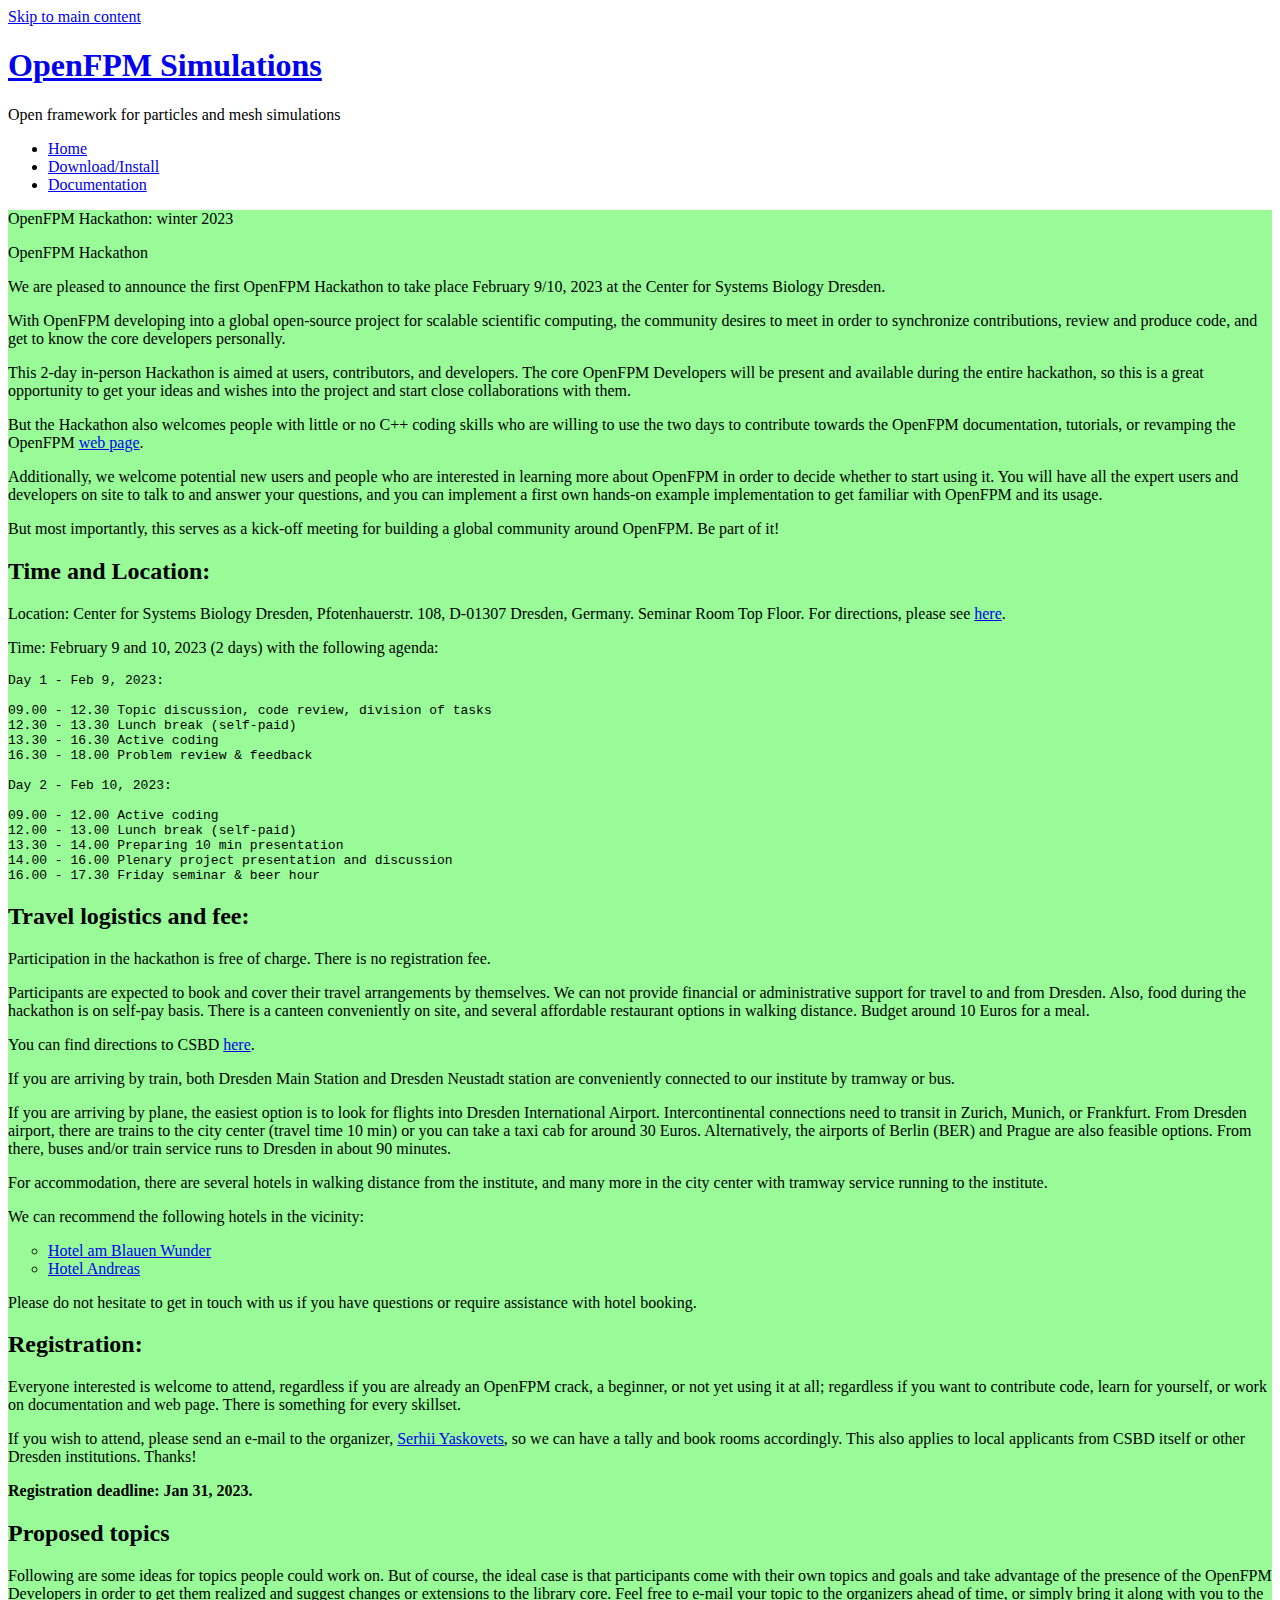
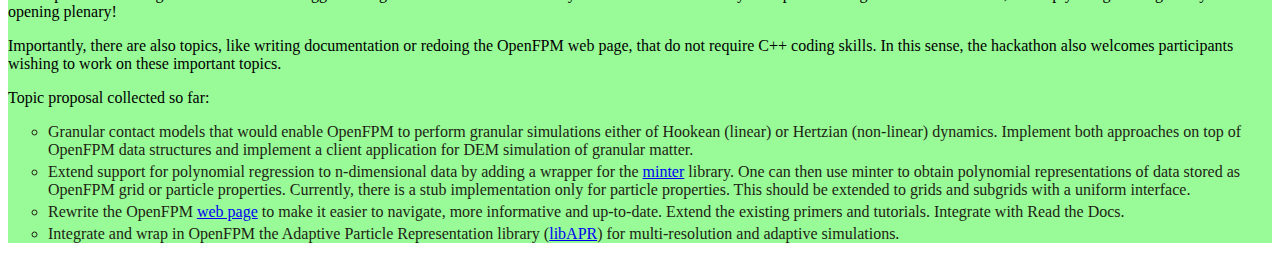
<file: index.html>
<html xmlns="http://www.w3.org/1999/xhtml" lang="en">

<head>
	<meta http-equiv="Content-Type" content="text/html; charset=utf-8" />
	<meta name="description" content="HTTrack is an easy-to-use website mirror utility. It allows you to download a World Wide website from the Internet to a local directory,building recursively all structures, getting html, images, and other files from the server to your computer. Links are rebuiltrelatively so that you can freely browse to the local site (works with any browser). You can mirror several sites together so that you can jump from one toanother. You can, also, update an existing mirror site, or resume an interrupted download. The robot is fully configurable, with an integrated help" />
	<meta name="keywords" content="httrack, HTTRACK, HTTrack, winhttrack, WINHTTRACK, WinHTTrack, offline browser, web mirror utility, aspirateur web, surf offline, web capture, www mirror utility, browse offline, local  site builder, website mirroring, aspirateur www, internet grabber, capture de site web, internet tool, hors connexion, unix, dos, windows 95, windows 98, solaris, ibm580, AIX 4.0, HTS, HTGet, web aspirator, web aspirateur, libre, GPL, GNU, free software" />
	<title>Local index - HTTrack Website Copier</title>
  <!-- Mirror and index made by HTTrack Website Copier/3.49-2 [XR&CO'2014] -->
	<style type="text/css">
	<!--

body {
	margin: 0;  padding: 0;  margin-bottom: 15px;  margin-top: 8px;
	background: #77b;
}
body, td {
	font: 14px "Trebuchet MS", Verdana, Arial, Helvetica, sans-serif;
	}

#subTitle {
	background: #000;  color: #fff;  padding: 4px;  font-weight: bold; 
	}

#siteNavigation a, #siteNavigation .current {
	font-weight: bold;  color: #448;
	}
#siteNavigation a:link    { text-decoration: none; }
#siteNavigation a:visited { text-decoration: none; }

#siteNavigation .current { background-color: #ccd; }

#siteNavigation a:hover   { text-decoration: none;  background-color: #fff;  color: #000; }
#siteNavigation a:active  { text-decoration: none;  background-color: #ccc; }


a:link    { text-decoration: underline;  color: #00f; }
a:visited { text-decoration: underline;  color: #000; }
a:hover   { text-decoration: underline;  color: #c00; }
a:active  { text-decoration: underline; }

#pageContent {
	clear: both;
	border-bottom: 6px solid #000;
	padding: 10px;  padding-top: 20px;
	line-height: 1.65em;
	background-image: url(backblue.gif);
	background-repeat: no-repeat;
	background-position: top right;
	}

#pageContent, #siteNavigation {
	background-color: #ccd;
	}


.imgLeft  { float: left;   margin-right: 10px;  margin-bottom: 10px; }
.imgRight { float: right;  margin-left: 10px;   margin-bottom: 10px; }

hr { height: 1px;  color: #000;  background-color: #000;  margin-bottom: 15px; }

h1 { margin: 0;  font-weight: bold;  font-size: 2em; }
h2 { margin: 0;  font-weight: bold;  font-size: 1.6em; }
h3 { margin: 0;  font-weight: bold;  font-size: 1.3em; }
h4 { margin: 0;  font-weight: bold;  font-size: 1.18em; }

.blak { background-color: #000; }
.hide { display: none; }
.tableWidth { min-width: 400px; }

.tblRegular       { border-collapse: collapse; }
.tblRegular td    { padding: 6px;  background-image: url(fade.gif);  border: 2px solid #99c; }
.tblHeaderColor, .tblHeaderColor td { background: #99c; }
.tblNoBorder td   { border: 0; }


// -->
</style>

</head>

<table width="76%" border="0" align="center" cellspacing="0" cellpadding="3" class="tableWidth">
	<tr>
	<td id="subTitle">HTTrack Website Copier - Open Source offline browser</td>
	</tr>
</table>
<table width="76%" border="0" align="center" cellspacing="0" cellpadding="0" class="tableWidth">
<tr class="blak">
<td>
	<table width="100%" border="0" align="center" cellspacing="1" cellpadding="0">
	<tr>
	<td colspan="6"> 
		<table width="100%" border="0" align="center" cellspacing="0" cellpadding="10">
		<tr> 
		<td id="pageContent"> 
<!-- ==================== End prologue ==================== -->

	<meta name="generator" content="HTTrack Website Copier/3.x">
	<TITLE>Local index - HTTrack</TITLE>
</HEAD>
<BODY>
<H1 ALIGN=Center>Index of locally available sites:</H1>
	<TABLE BORDER="0" WIDTH="100%" CELLSPACING="1" CELLPADDING="0">
		<TR>
			<TD BACKGROUND="fade.gif">
				&middot;
					<A HREF="openfpm.mpi-cbg.de/hackathon2023.html">
						openfpm.mpi-cbg.de/hackathon2023.html
					</A>		
			</TD>
		</TR>
	</TABLE>
	<BR>
	<BR>
	<BR>
  	<H6 ALIGN="RIGHT">
	<I>Mirror and index made by HTTrack Website Copier [XR&amp;CO'2008]</I>
	</H6>
	<!-- Mirror and index made by HTTrack Website Copier/3.49-2 [XR&CO'2014] -->
	<!-- Thanks for using HTTrack Website Copier! -->
	<meta HTTP-EQUIV="Refresh" CONTENT="0; URL=openfpm.mpi-cbg.de/hackathon2023.html">


<!-- ==================== Start epilogue ==================== -->
		</td>
		</tr>
		</table>
	</td>
	</tr>
	</table>
</td>
</tr>
</table>

<table width="76%" border="0" align="center" valign="bottom" cellspacing="0" cellpadding="0">
	<tr>
	<td id="footer"><small>&copy; 2008 Xavier Roche & other contributors - Web Design: Leto Kauler.</small></td>
	</tr>
</table>

</body>

</html>
</file>
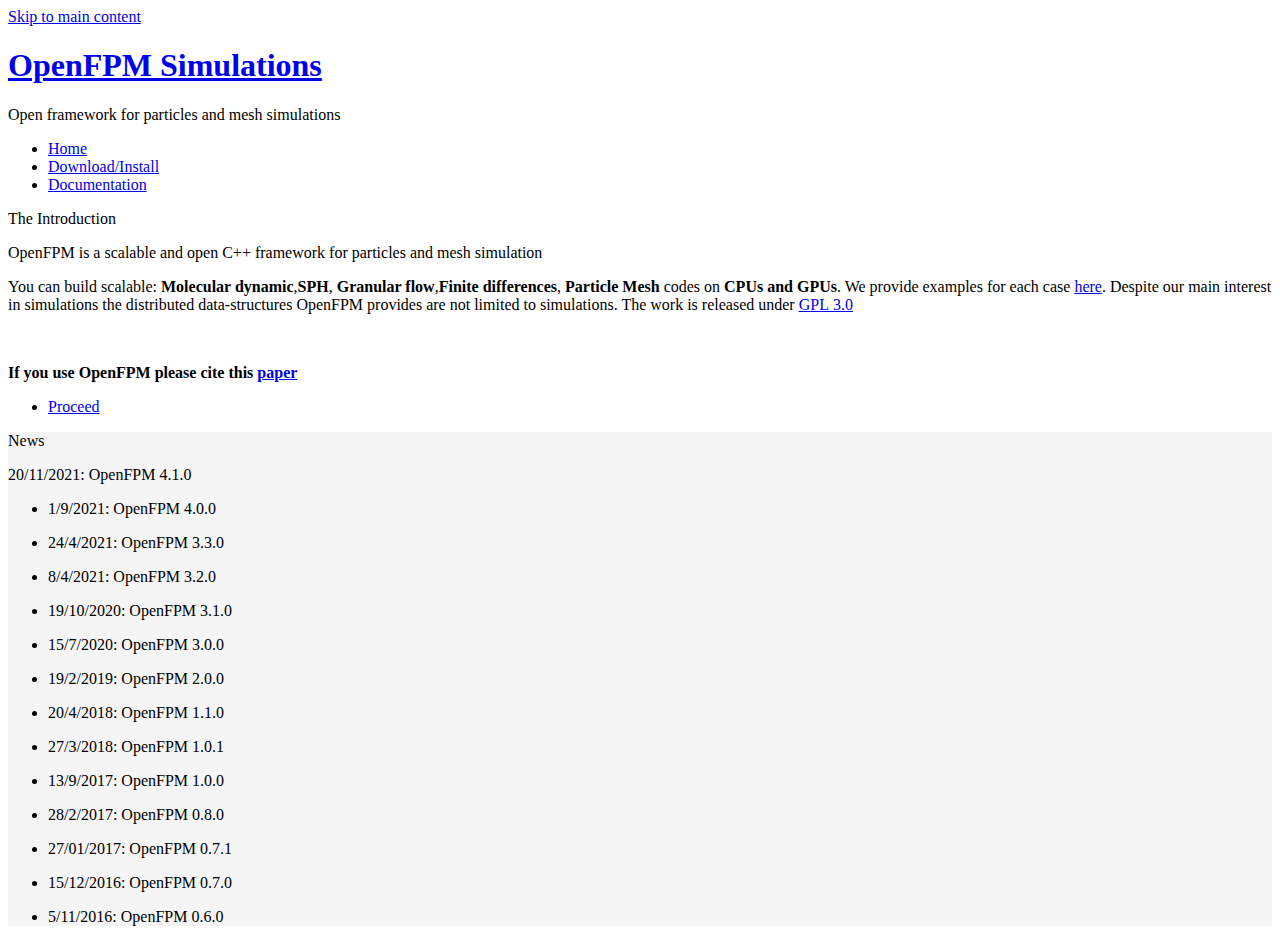
<file: openfpm.mpi-cbg.de/index.html>
<!-- THEME DEBUG -->
<!-- THEME HOOK: 'html' -->
<!-- FILE NAME SUGGESTIONS:
   * html--front.html.twig
   * html--node--2.html.twig
   * html--node--%.html.twig
   * html--node.html.twig
   x html.html.twig
-->
<!-- BEGIN OUTPUT from 'core/themes/stable/templates/layout/html.html.twig' -->
<!DOCTYPE html>
<html lang="en" dir="ltr" prefix="content: http://purl.org/rss/1.0/modules/content/  dc: http://purl.org/dc/terms/  foaf: http://xmlns.com/foaf/0.1/  og: http://ogp.me/ns#  rdfs: http://www.w3.org/2000/01/rdf-schema#  schema: http://schema.org/  sioc: http://rdfs.org/sioc/ns#  sioct: http://rdfs.org/sioc/types#  skos: http://www.w3.org/2004/02/skos/core#  xsd: http://www.w3.org/2001/XMLSchema# ">
  
<!-- Mirrored from openfpm.mpi-cbg.de/ by HTTrack Website Copier/3.x [XR&CO'2014], Fri, 06 Jan 2023 09:12:36 GMT -->
<!-- Added by HTTrack --><meta http-equiv="content-type" content="text/html;charset=UTF-8" /><!-- /Added by HTTrack -->
<head>
    <meta charset="utf-8" />
<meta name="Generator" content="Drupal 8 (https://www.drupal.org)" />
<meta name="MobileOptimized" content="width" />
<meta name="HandheldFriendly" content="true" />
<meta name="viewport" content="width=device-width, initial-scale=1.0" />
<link rel="shortcut icon" href="http://openfpm.mpi-cbg.de/core/misc/favicon.ico" type="image/vnd.microsoft.icon" />
<link rel="canonical" href="http://openfpm.mpi-cbg.de/node/2" />
<link rel="shortlink" href="http://openfpm.mpi-cbg.de/node/2" />
<link rel="revision" href="http://openfpm.mpi-cbg.de/node/2" />

    <title>OpenFPM introduction | OpenFPM</title>
    <link rel="stylesheet" href="http://openfpm.mpi-cbg.de/core/themes/stable/css/system/components/ajax-progress.module.css?ppi10g" media="all" />
<link rel="stylesheet" href="http://openfpm.mpi-cbg.de/core/themes/stable/css/system/components/align.module.css?ppi10g" media="all" />
<link rel="stylesheet" href="http://openfpm.mpi-cbg.de/core/themes/stable/css/system/components/autocomplete-loading.module.css?ppi10g" media="all" />
<link rel="stylesheet" href="http://openfpm.mpi-cbg.de/core/themes/stable/css/system/components/fieldgroup.module.css?ppi10g" media="all" />
<link rel="stylesheet" href="http://openfpm.mpi-cbg.de/core/themes/stable/css/system/components/container-inline.module.css?ppi10g" media="all" />
<link rel="stylesheet" href="http://openfpm.mpi-cbg.de/core/themes/stable/css/system/components/clearfix.module.css?ppi10g" media="all" />
<link rel="stylesheet" href="http://openfpm.mpi-cbg.de/core/themes/stable/css/system/components/details.module.css?ppi10g" media="all" />
<link rel="stylesheet" href="http://openfpm.mpi-cbg.de/core/themes/stable/css/system/components/hidden.module.css?ppi10g" media="all" />
<link rel="stylesheet" href="http://openfpm.mpi-cbg.de/core/themes/stable/css/system/components/item-list.module.css?ppi10g" media="all" />
<link rel="stylesheet" href="http://openfpm.mpi-cbg.de/core/themes/stable/css/system/components/js.module.css?ppi10g" media="all" />
<link rel="stylesheet" href="http://openfpm.mpi-cbg.de/core/themes/stable/css/system/components/nowrap.module.css?ppi10g" media="all" />
<link rel="stylesheet" href="http://openfpm.mpi-cbg.de/core/themes/stable/css/system/components/position-container.module.css?ppi10g" media="all" />
<link rel="stylesheet" href="http://openfpm.mpi-cbg.de/core/themes/stable/css/system/components/progress.module.css?ppi10g" media="all" />
<link rel="stylesheet" href="http://openfpm.mpi-cbg.de/core/themes/stable/css/system/components/reset-appearance.module.css?ppi10g" media="all" />
<link rel="stylesheet" href="http://openfpm.mpi-cbg.de/core/themes/stable/css/system/components/resize.module.css?ppi10g" media="all" />
<link rel="stylesheet" href="http://openfpm.mpi-cbg.de/core/themes/stable/css/system/components/sticky-header.module.css?ppi10g" media="all" />
<link rel="stylesheet" href="http://openfpm.mpi-cbg.de/core/themes/stable/css/system/components/system-status-counter.css?ppi10g" media="all" />
<link rel="stylesheet" href="http://openfpm.mpi-cbg.de/core/themes/stable/css/system/components/system-status-report-counters.css?ppi10g" media="all" />
<link rel="stylesheet" href="http://openfpm.mpi-cbg.de/core/themes/stable/css/system/components/system-status-report-general-info.css?ppi10g" media="all" />
<link rel="stylesheet" href="http://openfpm.mpi-cbg.de/core/themes/stable/css/system/components/tabledrag.module.css?ppi10g" media="all" />
<link rel="stylesheet" href="http://openfpm.mpi-cbg.de/core/themes/stable/css/system/components/tablesort.module.css?ppi10g" media="all" />
<link rel="stylesheet" href="http://openfpm.mpi-cbg.de/core/themes/stable/css/system/components/tree-child.module.css?ppi10g" media="all" />
<link rel="stylesheet" href="http://openfpm.mpi-cbg.de/themes/custom/openfpm/assets/css/main.css?ppi10g" media="all" />

    
<!--[if lte IE 8]>
<script src="/core/assets/vendor/html5shiv/html5shiv.min.js?v=3.7.3"></script>
<![endif]-->

  </head>
  <body>
        <a href="#main-content" class="visually-hidden focusable">
      Skip to main content
    </a>
    
    

<!-- THEME DEBUG -->
<!-- THEME HOOK: 'off_canvas_page_wrapper' -->
<!-- BEGIN OUTPUT from 'core/themes/stable/templates/content/off-canvas-page-wrapper.html.twig' -->
  <div class="dialog-off-canvas-main-canvas" data-off-canvas-main-canvas>
    

<!-- THEME DEBUG -->
<!-- THEME HOOK: 'page' -->
<!-- FILE NAME SUGGESTIONS:
   * page--front.html.twig
   * page--node--2.html.twig
   * page--node--%.html.twig
   * page--node.html.twig
   x page.html.twig
-->
<!-- BEGIN OUTPUT from 'themes/custom/openfpm/page.html.twig' -->
<div class="layout-container">

  <header role="banner" class="header-class">
    

<!-- THEME DEBUG -->
<!-- THEME HOOK: 'region' -->
<!-- FILE NAME SUGGESTIONS:
   * region--header.html.twig
   x region.html.twig
-->
<!-- BEGIN OUTPUT from 'core/themes/stable/templates/layout/region.html.twig' -->
  <div>
    

<!-- THEME DEBUG -->
<!-- THEME HOOK: 'block' -->
<!-- FILE NAME SUGGESTIONS:
   * block--openfpm-header-2.html.twig
   * block--block-content--0b411ed8-50e6-4ed8-9b6d-2bc182b3d61e.html.twig
   * block--block-content.html.twig
   * block--block-content.html.twig
   x block.html.twig
-->
<!-- BEGIN OUTPUT from 'core/themes/stable/templates/block/block.html.twig' -->
<div id="block-openfpm-header-2">
  
    
      

<!-- THEME DEBUG -->
<!-- THEME HOOK: 'field' -->
<!-- FILE NAME SUGGESTIONS:
   * field--block-content--body--basic.html.twig
   * field--block-content--body.html.twig
   * field--block-content--basic.html.twig
   * field--body.html.twig
   * field--text-with-summary.html.twig
   x field.html.twig
-->
<!-- BEGIN OUTPUT from 'core/themes/stable/templates/field/field.html.twig' -->

            <div><div class="wrapper" id="header-wrapper">
<div id="header"><!-- Logo -->
<div id="logo">
<h1><a href="http://openfpm.mpi-cbg.de/" tabindex="-1">OpenFPM Simulations</a></h1>

<p>Open framework for particles and mesh simulations</p>
</div>
<!-- Nav -->

<nav id="nav"><ul><li class="current" style="white-space: nowrap;"><a href="http://openfpm.mpi-cbg.de/" tabindex="-1">Home</a></li>
	<li style="white-space: nowrap;"><a href="http://openfpm.mpi-cbg.de/install#intro-wrapper" tabindex="-1">Download/Install</a></li>
	<li style="white-space: nowrap;"><a href="http://openfpm.mpi-cbg.de/documentation#intro-wrapper" tabindex="-1">Documentation</a></li>
</ul></nav></div>
</div>
</div>
      
<!-- END OUTPUT from 'core/themes/stable/templates/field/field.html.twig' -->


  </div>

<!-- END OUTPUT from 'core/themes/stable/templates/block/block.html.twig' -->


  </div>

<!-- END OUTPUT from 'core/themes/stable/templates/layout/region.html.twig' -->


  </header>

  <main role="main">
    <a id="main-content" tabindex="-1"></a>
    <div class="layout-content">
      

<!-- THEME DEBUG -->
<!-- THEME HOOK: 'region' -->
<!-- FILE NAME SUGGESTIONS:
   * region--content.html.twig
   x region.html.twig
-->
<!-- BEGIN OUTPUT from 'core/themes/stable/templates/layout/region.html.twig' -->
  <div>
    

<!-- THEME DEBUG -->
<!-- THEME HOOK: 'node' -->
<!-- FILE NAME SUGGESTIONS:
   * node--2--full.html.twig
   * node--2.html.twig
   * node--page--full.html.twig
   * node--page.html.twig
   * node--full.html.twig
   x node.html.twig
-->
<!-- BEGIN OUTPUT from 'core/themes/stable/templates/content/node.html.twig' -->
<article data-history-node-id="2" role="article" about="/node/2" typeof="schema:WebPage">

  
    

<!-- THEME DEBUG -->
<!-- THEME HOOK: 'rdf_metadata' -->
<!-- BEGIN OUTPUT from 'core/themes/stable/templates/misc/rdf-metadata.html.twig' -->
  <span property="schema:name" content="OpenFPM introduction" class="hidden"></span>

<!-- END OUTPUT from 'core/themes/stable/templates/misc/rdf-metadata.html.twig' -->



  
  <div>
    

<!-- THEME DEBUG -->
<!-- THEME HOOK: 'field' -->
<!-- FILE NAME SUGGESTIONS:
   * field--node--body--page.html.twig
   * field--node--body.html.twig
   * field--node--page.html.twig
   * field--body.html.twig
   * field--text-with-summary.html.twig
   x field.html.twig
-->
<!-- BEGIN OUTPUT from 'core/themes/stable/templates/field/field.html.twig' -->

            <div property="schema:text"><!-- Intro -->
<div class="wrapper style1" id="intro-wrapper">
<div class="title">The Introduction</div>

<section class="container" id="intro"><p class="style1">OpenFPM is a scalable and open C++ framework for particles and mesh simulation</p>

<p class="style3">You can build scalable: <strong>Molecular dynamic</strong>,<strong>SPH</strong>, <strong>Granular flow</strong>,<strong>Finite differences</strong>, <strong>Particle Mesh</strong> codes on <strong>CPUs and GPUs</strong>. We provide examples for each case <a href="http://openfpm.mpi-cbg.de/documentation#intro-wrapper">here</a>. Despite our main interest in simulations the distributed data-structures OpenFPM provides are not limited to simulations. The work is released under <a href="http://html5up.net/license">GPL 3.0</a></p>
 

<p class="style3"><strong>If you use OpenFPM please cite this <a href="https://www.sciencedirect.com/science/article/pii/S0010465519300852?via%3Dihub">paper</a></strong></p>

<ul class="actions"><li><a class="button style3 big" href="http://openfpm.mpi-cbg.de/install#intro-wrapper">Proceed</a></li>
</ul></section></div>
</div>
      
<!-- END OUTPUT from 'core/themes/stable/templates/field/field.html.twig' -->



<!-- THEME DEBUG -->
<!-- THEME HOOK: 'links__node' -->
<!-- FILE NAME SUGGESTIONS:
   * links--node.html.twig
   x links.html.twig
-->
<!-- BEGIN OUTPUT from 'core/themes/stable/templates/navigation/links.html.twig' -->

<!-- END OUTPUT from 'core/themes/stable/templates/navigation/links.html.twig' -->


  </div>

</article>

<!-- END OUTPUT from 'core/themes/stable/templates/content/node.html.twig' -->


  </div>

<!-- END OUTPUT from 'core/themes/stable/templates/layout/region.html.twig' -->


    </div>
    <div class="layout-content">
      

<!-- THEME DEBUG -->
<!-- THEME HOOK: 'region' -->
<!-- FILE NAME SUGGESTIONS:
   * region--content2.html.twig
   x region.html.twig
-->
<!-- BEGIN OUTPUT from 'core/themes/stable/templates/layout/region.html.twig' -->
  <div>
    

<!-- THEME DEBUG -->
<!-- THEME HOOK: 'block' -->
<!-- FILE NAME SUGGESTIONS:
   * block--openfpm-intro.html.twig
   * block--block-content--fb79f5f7-3516-4d62-b24f-343fa29e4a40.html.twig
   * block--block-content.html.twig
   * block--block-content.html.twig
   x block.html.twig
-->
<!-- BEGIN OUTPUT from 'core/themes/stable/templates/block/block.html.twig' -->
<div id="block-openfpm-intro">
  
    
      

<!-- THEME DEBUG -->
<!-- THEME HOOK: 'field' -->
<!-- FILE NAME SUGGESTIONS:
   * field--block-content--body--basic.html.twig
   * field--block-content--body.html.twig
   * field--block-content--basic.html.twig
   * field--body.html.twig
   * field--text-with-summary.html.twig
   x field.html.twig
-->
<!-- BEGIN OUTPUT from 'core/themes/stable/templates/field/field.html.twig' -->

            <div><!-- Intro -->
<div class="wrapper style2" id="intro-wrapper" style="background-color:whiteSmoke; color=:#000000">
<div class="title" style="background-color:whiteSmoke;">News</div>

<section class="container" id="intro"><p class="style2">20/11/2021: OpenFPM 4.1.0</p>

<div id="news-container">
<ul><li>
	<div>
	<p class="style2">1/9/2021: OpenFPM 4.0.0</p>
	</div>
	</li>
	<li>
	<div>
	<p class="style2">24/4/2021: OpenFPM 3.3.0</p>
	</div>
	</li>
	<li>
	<div>
	<p class="style2">8/4/2021: OpenFPM 3.2.0</p>
	</div>
	</li>
	<li>
	<div>
	<p class="style2">19/10/2020: OpenFPM 3.1.0</p>
	</div>
	</li>
	<li>
	<div>
	<p class="style2">15/7/2020: OpenFPM 3.0.0</p>
	</div>
	</li>
	<li>
	<div>
	<p class="style2">19/2/2019: OpenFPM 2.0.0</p>
	</div>
	</li>
	<li>
	<div>
	<p class="style2">20/4/2018: OpenFPM 1.1.0</p>
	</div>
	</li>
	<li>
	<div>
	<p class="style2">27/3/2018: OpenFPM 1.0.1</p>
	</div>
	</li>
	<li>
	<div>
	<p class="style2">13/9/2017: OpenFPM 1.0.0</p>
	</div>
	</li>
	<li>
	<div>
	<p class="style2">28/2/2017: OpenFPM 0.8.0</p>
	</div>
	</li>
	<li>
	<div>
	<p class="style2">27/01/2017: OpenFPM 0.7.1</p>
	</div>
	</li>
	<li>
	<div>
	<p class="style2">15/12/2016: OpenFPM 0.7.0</p>
	</div>
	</li>
	<li>
	<div>
	<p class="style2">5/11/2016: OpenFPM 0.6.0</p>
	</div>
	</li>
</ul></div>
</section><!--<script src="/core/assets/vendor/jquery/jquery.min.js?v=2.2.3"></script><script src="/themes/custom/openfpm/assets/js/jquery.vticker-min.js?ovt3et"></script><script type="text/javascript">
$(function(){
	$('#news-container').vTicker({ 
		speed: 500,
		pause: 3000,
		animation: 'fade',
		mousePause: false,
		showItems: 3
	});
});
</script>--></div>
</div>
      
<!-- END OUTPUT from 'core/themes/stable/templates/field/field.html.twig' -->


  </div>

<!-- END OUTPUT from 'core/themes/stable/templates/block/block.html.twig' -->



<!-- THEME DEBUG -->
<!-- THEME HOOK: 'block' -->
<!-- FILE NAME SUGGESTIONS:
   * block--openfpm-install.html.twig
   * block--block-content--dae26765-5172-4b72-be6c-8a9ef4e47f93.html.twig
   * block--block-content.html.twig
   * block--block-content.html.twig
   x block.html.twig
-->
<!-- BEGIN OUTPUT from 'core/themes/stable/templates/block/block.html.twig' -->
<div id="block-openfpm-install">
  
    
      

<!-- THEME DEBUG -->
<!-- THEME HOOK: 'field' -->
<!-- FILE NAME SUGGESTIONS:
   * field--block-content--body--basic.html.twig
   * field--block-content--body.html.twig
   * field--block-content--basic.html.twig
   * field--body.html.twig
   * field--text-with-summary.html.twig
   x field.html.twig
-->
<!-- BEGIN OUTPUT from 'core/themes/stable/templates/field/field.html.twig' -->

            <div><script type="text/javascript" src="http://ra.revolvermaps.com/0/0/3.js?i=0zooxjlfox9&amp;b=0&amp;s=21&amp;m=2&amp;cl=ffffff&amp;co=010020&amp;cd=aa0000&amp;v0=60&amp;v1=60&amp;r=1" async="async"></script></div>
      
<!-- END OUTPUT from 'core/themes/stable/templates/field/field.html.twig' -->


  </div>

<!-- END OUTPUT from 'core/themes/stable/templates/block/block.html.twig' -->


  </div>

<!-- END OUTPUT from 'core/themes/stable/templates/layout/region.html.twig' -->


    </div>
    <div class="layout-content">
      
    </div>
    <div class="layout-content">
      
    </div>
    
    
  </main>

  
</div>
<!-- END OUTPUT from 'themes/custom/openfpm/page.html.twig' -->


  </div>

<!-- END OUTPUT from 'core/themes/stable/templates/content/off-canvas-page-wrapper.html.twig' -->


    
    <script src="http://openfpm.mpi-cbg.de/core/assets/vendor/jquery/jquery.min.js?v=3.2.1"></script>
<script src="http://openfpm.mpi-cbg.de/themes/custom/openfpm/assets/js/jquery.dropotron.min.js?ppi10g"></script>
<script src="http://openfpm.mpi-cbg.de/themes/custom/openfpm/assets/js/skel.min.js?ppi10g"></script>
<script src="http://openfpm.mpi-cbg.de/themes/custom/openfpm/assets/js/skel-viewport.min.js?ppi10g"></script>
<script src="http://openfpm.mpi-cbg.de/themes/custom/openfpm/assets/js/util.js?ppi10g"></script>
<script src="http://openfpm.mpi-cbg.de/themes/custom/openfpm/assets/js/main.js?ppi10g"></script>
<script src="http://openfpm.mpi-cbg.de/themes/custom/openfpm/assets/js/jquery.vticker-min.js?ppi10g"></script>

  </body>

<!-- Mirrored from openfpm.mpi-cbg.de/ by HTTrack Website Copier/3.x [XR&CO'2014], Fri, 06 Jan 2023 09:12:39 GMT -->
</html>

<!-- END OUTPUT from 'core/themes/stable/templates/layout/html.html.twig' -->
</file>
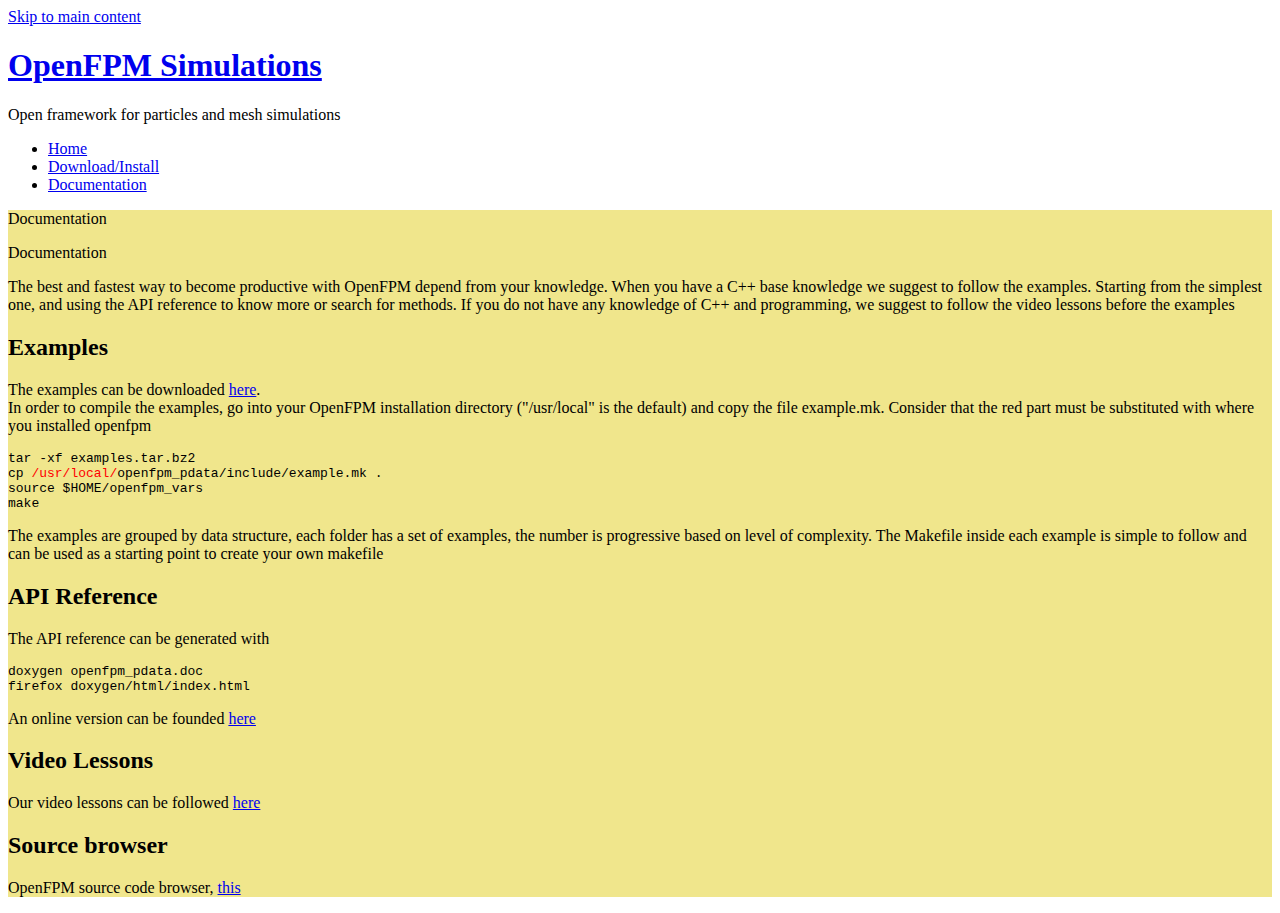
<file: openfpm.mpi-cbg.de/documentation.html>
<!-- THEME DEBUG -->
<!-- THEME HOOK: 'html' -->
<!-- FILE NAME SUGGESTIONS:
   * html--node--7.html.twig
   * html--node--%.html.twig
   * html--node.html.twig
   x html.html.twig
-->
<!-- BEGIN OUTPUT from 'core/themes/stable/templates/layout/html.html.twig' -->
<!DOCTYPE html>
<html lang="en" dir="ltr" prefix="content: http://purl.org/rss/1.0/modules/content/  dc: http://purl.org/dc/terms/  foaf: http://xmlns.com/foaf/0.1/  og: http://ogp.me/ns#  rdfs: http://www.w3.org/2000/01/rdf-schema#  schema: http://schema.org/  sioc: http://rdfs.org/sioc/ns#  sioct: http://rdfs.org/sioc/types#  skos: http://www.w3.org/2004/02/skos/core#  xsd: http://www.w3.org/2001/XMLSchema# ">
  
<!-- Mirrored from openfpm.mpi-cbg.de/documentation by HTTrack Website Copier/3.x [XR&CO'2014], Fri, 06 Jan 2023 09:12:50 GMT -->
<!-- Added by HTTrack --><meta http-equiv="content-type" content="text/html;charset=UTF-8" /><!-- /Added by HTTrack -->
<head>
    <meta charset="utf-8" />
<meta name="Generator" content="Drupal 8 (https://www.drupal.org)" />
<meta name="MobileOptimized" content="width" />
<meta name="HandheldFriendly" content="true" />
<meta name="viewport" content="width=device-width, initial-scale=1.0" />
<link rel="shortcut icon" href="http://openfpm.mpi-cbg.de/core/misc/favicon.ico" type="image/vnd.microsoft.icon" />
<link rel="canonical" href="http://openfpm.mpi-cbg.de/documentation" />
<link rel="shortlink" href="http://openfpm.mpi-cbg.de/node/7" />
<link rel="revision" href="http://openfpm.mpi-cbg.de/documentation" />

    <title>documentation | OpenFPM</title>
    <link rel="stylesheet" href="http://openfpm.mpi-cbg.de/core/themes/stable/css/system/components/ajax-progress.module.css?ppi10g" media="all" />
<link rel="stylesheet" href="http://openfpm.mpi-cbg.de/core/themes/stable/css/system/components/align.module.css?ppi10g" media="all" />
<link rel="stylesheet" href="http://openfpm.mpi-cbg.de/core/themes/stable/css/system/components/autocomplete-loading.module.css?ppi10g" media="all" />
<link rel="stylesheet" href="http://openfpm.mpi-cbg.de/core/themes/stable/css/system/components/fieldgroup.module.css?ppi10g" media="all" />
<link rel="stylesheet" href="http://openfpm.mpi-cbg.de/core/themes/stable/css/system/components/container-inline.module.css?ppi10g" media="all" />
<link rel="stylesheet" href="http://openfpm.mpi-cbg.de/core/themes/stable/css/system/components/clearfix.module.css?ppi10g" media="all" />
<link rel="stylesheet" href="http://openfpm.mpi-cbg.de/core/themes/stable/css/system/components/details.module.css?ppi10g" media="all" />
<link rel="stylesheet" href="http://openfpm.mpi-cbg.de/core/themes/stable/css/system/components/hidden.module.css?ppi10g" media="all" />
<link rel="stylesheet" href="http://openfpm.mpi-cbg.de/core/themes/stable/css/system/components/item-list.module.css?ppi10g" media="all" />
<link rel="stylesheet" href="http://openfpm.mpi-cbg.de/core/themes/stable/css/system/components/js.module.css?ppi10g" media="all" />
<link rel="stylesheet" href="http://openfpm.mpi-cbg.de/core/themes/stable/css/system/components/nowrap.module.css?ppi10g" media="all" />
<link rel="stylesheet" href="http://openfpm.mpi-cbg.de/core/themes/stable/css/system/components/position-container.module.css?ppi10g" media="all" />
<link rel="stylesheet" href="http://openfpm.mpi-cbg.de/core/themes/stable/css/system/components/progress.module.css?ppi10g" media="all" />
<link rel="stylesheet" href="http://openfpm.mpi-cbg.de/core/themes/stable/css/system/components/reset-appearance.module.css?ppi10g" media="all" />
<link rel="stylesheet" href="http://openfpm.mpi-cbg.de/core/themes/stable/css/system/components/resize.module.css?ppi10g" media="all" />
<link rel="stylesheet" href="http://openfpm.mpi-cbg.de/core/themes/stable/css/system/components/sticky-header.module.css?ppi10g" media="all" />
<link rel="stylesheet" href="http://openfpm.mpi-cbg.de/core/themes/stable/css/system/components/system-status-counter.css?ppi10g" media="all" />
<link rel="stylesheet" href="http://openfpm.mpi-cbg.de/core/themes/stable/css/system/components/system-status-report-counters.css?ppi10g" media="all" />
<link rel="stylesheet" href="http://openfpm.mpi-cbg.de/core/themes/stable/css/system/components/system-status-report-general-info.css?ppi10g" media="all" />
<link rel="stylesheet" href="http://openfpm.mpi-cbg.de/core/themes/stable/css/system/components/tabledrag.module.css?ppi10g" media="all" />
<link rel="stylesheet" href="http://openfpm.mpi-cbg.de/core/themes/stable/css/system/components/tablesort.module.css?ppi10g" media="all" />
<link rel="stylesheet" href="http://openfpm.mpi-cbg.de/core/themes/stable/css/system/components/tree-child.module.css?ppi10g" media="all" />
<link rel="stylesheet" href="http://openfpm.mpi-cbg.de/themes/custom/openfpm/assets/css/main.css?ppi10g" media="all" />

    
<!--[if lte IE 8]>
<script src="/core/assets/vendor/html5shiv/html5shiv.min.js?v=3.7.3"></script>
<![endif]-->

  </head>
  <body>
        <a href="#main-content" class="visually-hidden focusable">
      Skip to main content
    </a>
    
    

<!-- THEME DEBUG -->
<!-- THEME HOOK: 'off_canvas_page_wrapper' -->
<!-- BEGIN OUTPUT from 'core/themes/stable/templates/content/off-canvas-page-wrapper.html.twig' -->
  <div class="dialog-off-canvas-main-canvas" data-off-canvas-main-canvas>
    

<!-- THEME DEBUG -->
<!-- THEME HOOK: 'page' -->
<!-- FILE NAME SUGGESTIONS:
   * page--node--7.html.twig
   * page--node--%.html.twig
   * page--node.html.twig
   x page.html.twig
-->
<!-- BEGIN OUTPUT from 'themes/custom/openfpm/page.html.twig' -->
<div class="layout-container">

  <header role="banner" class="header-class">
    

<!-- THEME DEBUG -->
<!-- THEME HOOK: 'region' -->
<!-- FILE NAME SUGGESTIONS:
   * region--header.html.twig
   x region.html.twig
-->
<!-- BEGIN OUTPUT from 'core/themes/stable/templates/layout/region.html.twig' -->
  <div>
    

<!-- THEME DEBUG -->
<!-- THEME HOOK: 'block' -->
<!-- FILE NAME SUGGESTIONS:
   * block--openfpm-header-2.html.twig
   * block--block-content--0b411ed8-50e6-4ed8-9b6d-2bc182b3d61e.html.twig
   * block--block-content.html.twig
   * block--block-content.html.twig
   x block.html.twig
-->
<!-- BEGIN OUTPUT from 'core/themes/stable/templates/block/block.html.twig' -->
<div id="block-openfpm-header-2">
  
    
      

<!-- THEME DEBUG -->
<!-- THEME HOOK: 'field' -->
<!-- FILE NAME SUGGESTIONS:
   * field--block-content--body--basic.html.twig
   * field--block-content--body.html.twig
   * field--block-content--basic.html.twig
   * field--body.html.twig
   * field--text-with-summary.html.twig
   x field.html.twig
-->
<!-- BEGIN OUTPUT from 'core/themes/stable/templates/field/field.html.twig' -->

            <div><div class="wrapper" id="header-wrapper">
<div id="header"><!-- Logo -->
<div id="logo">
<h1><a href="http://openfpm.mpi-cbg.de/" tabindex="-1">OpenFPM Simulations</a></h1>

<p>Open framework for particles and mesh simulations</p>
</div>
<!-- Nav -->

<nav id="nav"><ul><li class="current" style="white-space: nowrap;"><a href="http://openfpm.mpi-cbg.de/" tabindex="-1">Home</a></li>
	<li style="white-space: nowrap;"><a href="http://openfpm.mpi-cbg.de/install#intro-wrapper" tabindex="-1">Download/Install</a></li>
	<li style="white-space: nowrap;"><a href="http://openfpm.mpi-cbg.de/documentation#intro-wrapper" tabindex="-1">Documentation</a></li>
</ul></nav></div>
</div>
</div>
      
<!-- END OUTPUT from 'core/themes/stable/templates/field/field.html.twig' -->


  </div>

<!-- END OUTPUT from 'core/themes/stable/templates/block/block.html.twig' -->


  </div>

<!-- END OUTPUT from 'core/themes/stable/templates/layout/region.html.twig' -->


  </header>

  <main role="main">
    <a id="main-content" tabindex="-1"></a>
    <div class="layout-content">
      

<!-- THEME DEBUG -->
<!-- THEME HOOK: 'region' -->
<!-- FILE NAME SUGGESTIONS:
   * region--content.html.twig
   x region.html.twig
-->
<!-- BEGIN OUTPUT from 'core/themes/stable/templates/layout/region.html.twig' -->
  <div>
    

<!-- THEME DEBUG -->
<!-- THEME HOOK: 'node' -->
<!-- FILE NAME SUGGESTIONS:
   * node--7--full.html.twig
   * node--7.html.twig
   * node--page--full.html.twig
   * node--page.html.twig
   * node--full.html.twig
   x node.html.twig
-->
<!-- BEGIN OUTPUT from 'core/themes/stable/templates/content/node.html.twig' -->
<article data-history-node-id="7" role="article" about="/documentation" typeof="schema:WebPage">

  
    

<!-- THEME DEBUG -->
<!-- THEME HOOK: 'rdf_metadata' -->
<!-- BEGIN OUTPUT from 'core/themes/stable/templates/misc/rdf-metadata.html.twig' -->
  <span property="schema:name" content="documentation" class="hidden"></span>

<!-- END OUTPUT from 'core/themes/stable/templates/misc/rdf-metadata.html.twig' -->



  
  <div>
    

<!-- THEME DEBUG -->
<!-- THEME HOOK: 'field' -->
<!-- FILE NAME SUGGESTIONS:
   * field--node--body--page.html.twig
   * field--node--body.html.twig
   * field--node--page.html.twig
   * field--body.html.twig
   * field--text-with-summary.html.twig
   x field.html.twig
-->
<!-- BEGIN OUTPUT from 'core/themes/stable/templates/field/field.html.twig' -->

            <div property="schema:text"><!-- Intro -->
<div class="wrapper style2" id="intro-wrapper" style="background-color:Khaki; color=:#484d55">
<div class="title" style="background-color:Khaki;">Documentation</div>

<section class="container" id="intro"><p class="style2">Documentation</p>

<div style="text-align: left;">
<p class="style3">The best and fastest way to become productive with OpenFPM depend from your knowledge. When you have a C++ base knowledge we suggest to follow the examples. Starting from the simplest one, and using the API reference to know more or search for methods. If you do not have any knowledge of C++ and programming, we suggest to follow the video lessons before the examples</p>

<h2 class="h2_style3">Examples</h2>

<p class="style3">The examples can be downloaded <a href="http://ppmcore.mpi-cbg.de/upload/examples.tar.bz2">here</a>.<br />
In order to compile the examples, go into your OpenFPM installation directory ("/usr/local" is the default) and copy the file example.mk. Consider that the red part must be substituted with where you installed openfpm</p>

<pre>
tar -xf examples.tar.bz2
cp <font style="color: red;">/usr/local/</font>openfpm_pdata/include/example.mk .
source $HOME/openfpm_vars
make
</pre>

<p class="style3">The examples are grouped by data structure, each folder has a set of examples, the number is progressive based on level of complexity. The Makefile inside each example is simple to follow and can be used as a starting point to create your own makefile</p>

<h2 class="h2_style3">API Reference</h2>

<p class="style3">The API reference can be generated with</p>

<pre>
doxygen openfpm_pdata.doc
firefox doxygen/html/index.html
</pre>

<p class="style3">An online version can be founded <a href="http://ppmcore.mpi-cbg.de/doxygen/openfpm/index.html">here</a></p>

<h2 class="h2_style3">Video Lessons</h2>

<p class="style3">Our video lessons can be followed <a href="http://openfpm.mpi-cbg.de/video_lessons">here</a></p>

<h2 class="h2_style3">Source browser</h2>

<p class="style3">OpenFPM source code browser, <a href="http://openfpm.mpi-cbg.de/woboq/">this</a></p>
</div>
</section></div>
</div>
      
<!-- END OUTPUT from 'core/themes/stable/templates/field/field.html.twig' -->



<!-- THEME DEBUG -->
<!-- THEME HOOK: 'links__node' -->
<!-- FILE NAME SUGGESTIONS:
   * links--node.html.twig
   x links.html.twig
-->
<!-- BEGIN OUTPUT from 'core/themes/stable/templates/navigation/links.html.twig' -->

<!-- END OUTPUT from 'core/themes/stable/templates/navigation/links.html.twig' -->


  </div>

</article>

<!-- END OUTPUT from 'core/themes/stable/templates/content/node.html.twig' -->


  </div>

<!-- END OUTPUT from 'core/themes/stable/templates/layout/region.html.twig' -->


    </div>
    <div class="layout-content">
      

<!-- THEME DEBUG -->
<!-- THEME HOOK: 'region' -->
<!-- FILE NAME SUGGESTIONS:
   * region--content2.html.twig
   x region.html.twig
-->
<!-- BEGIN OUTPUT from 'core/themes/stable/templates/layout/region.html.twig' -->
  <div>
    

<!-- THEME DEBUG -->
<!-- THEME HOOK: 'block' -->
<!-- FILE NAME SUGGESTIONS:
   * block--openfpm-install.html.twig
   * block--block-content--dae26765-5172-4b72-be6c-8a9ef4e47f93.html.twig
   * block--block-content.html.twig
   * block--block-content.html.twig
   x block.html.twig
-->
<!-- BEGIN OUTPUT from 'core/themes/stable/templates/block/block.html.twig' -->
<div id="block-openfpm-install">
  
    
      

<!-- THEME DEBUG -->
<!-- THEME HOOK: 'field' -->
<!-- FILE NAME SUGGESTIONS:
   * field--block-content--body--basic.html.twig
   * field--block-content--body.html.twig
   * field--block-content--basic.html.twig
   * field--body.html.twig
   * field--text-with-summary.html.twig
   x field.html.twig
-->
<!-- BEGIN OUTPUT from 'core/themes/stable/templates/field/field.html.twig' -->

            <div><script type="text/javascript" src="http://ra.revolvermaps.com/0/0/3.js?i=0zooxjlfox9&amp;b=0&amp;s=21&amp;m=2&amp;cl=ffffff&amp;co=010020&amp;cd=aa0000&amp;v0=60&amp;v1=60&amp;r=1" async="async"></script></div>
      
<!-- END OUTPUT from 'core/themes/stable/templates/field/field.html.twig' -->


  </div>

<!-- END OUTPUT from 'core/themes/stable/templates/block/block.html.twig' -->


  </div>

<!-- END OUTPUT from 'core/themes/stable/templates/layout/region.html.twig' -->


    </div>
    <div class="layout-content">
      
    </div>
    <div class="layout-content">
      
    </div>
    
    
  </main>

  
</div>
<!-- END OUTPUT from 'themes/custom/openfpm/page.html.twig' -->


  </div>

<!-- END OUTPUT from 'core/themes/stable/templates/content/off-canvas-page-wrapper.html.twig' -->


    
    <script src="http://openfpm.mpi-cbg.de/core/assets/vendor/jquery/jquery.min.js?v=3.2.1"></script>
<script src="http://openfpm.mpi-cbg.de/themes/custom/openfpm/assets/js/jquery.dropotron.min.js?ppi10g"></script>
<script src="http://openfpm.mpi-cbg.de/themes/custom/openfpm/assets/js/skel.min.js?ppi10g"></script>
<script src="http://openfpm.mpi-cbg.de/themes/custom/openfpm/assets/js/skel-viewport.min.js?ppi10g"></script>
<script src="http://openfpm.mpi-cbg.de/themes/custom/openfpm/assets/js/util.js?ppi10g"></script>
<script src="http://openfpm.mpi-cbg.de/themes/custom/openfpm/assets/js/main.js?ppi10g"></script>
<script src="http://openfpm.mpi-cbg.de/themes/custom/openfpm/assets/js/jquery.vticker-min.js?ppi10g"></script>

  </body>

<!-- Mirrored from openfpm.mpi-cbg.de/documentation by HTTrack Website Copier/3.x [XR&CO'2014], Fri, 06 Jan 2023 09:12:56 GMT -->
</html>

<!-- END OUTPUT from 'core/themes/stable/templates/layout/html.html.twig' -->
</file>
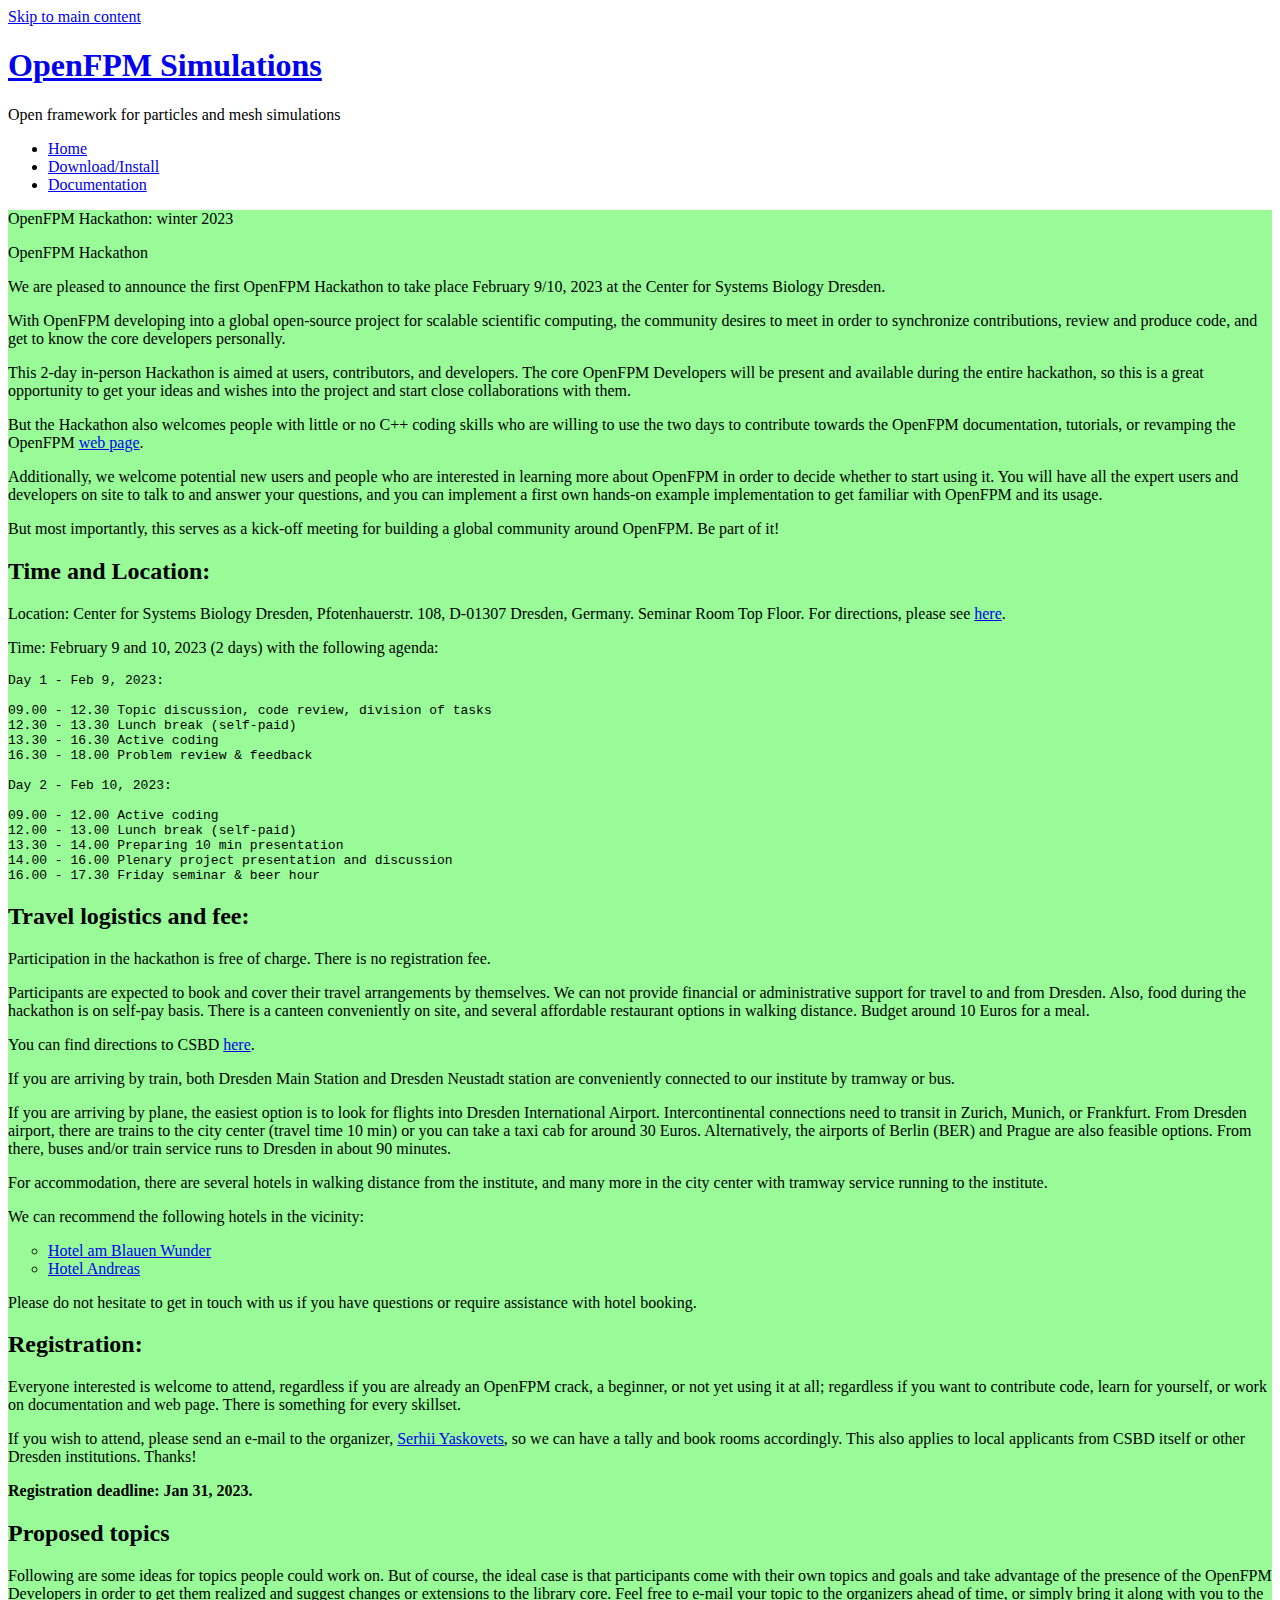
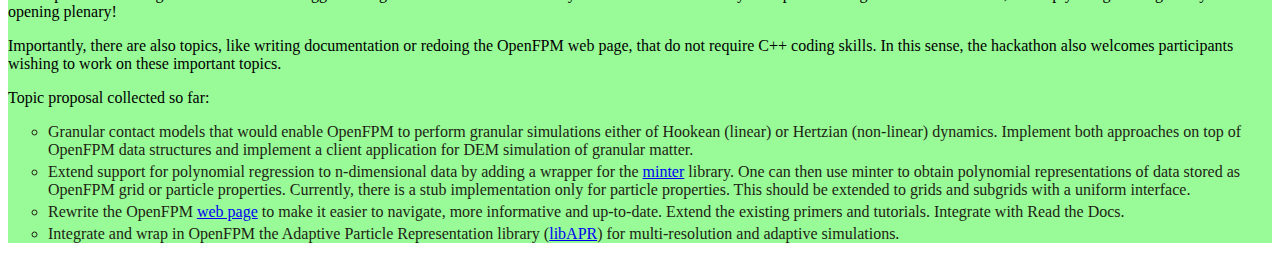
<file: openfpm.mpi-cbg.de/hackathon2023.html>
<!-- THEME DEBUG -->
<!-- THEME HOOK: 'html' -->
<!-- FILE NAME SUGGESTIONS:
   * html--node--18.html.twig
   * html--node--%.html.twig
   * html--node.html.twig
   x html.html.twig
-->
<!-- BEGIN OUTPUT from 'core/themes/stable/templates/layout/html.html.twig' -->
<!DOCTYPE html>
<html lang="en" dir="ltr" prefix="content: http://purl.org/rss/1.0/modules/content/  dc: http://purl.org/dc/terms/  foaf: http://xmlns.com/foaf/0.1/  og: http://ogp.me/ns#  rdfs: http://www.w3.org/2000/01/rdf-schema#  schema: http://schema.org/  sioc: http://rdfs.org/sioc/ns#  sioct: http://rdfs.org/sioc/types#  skos: http://www.w3.org/2004/02/skos/core#  xsd: http://www.w3.org/2001/XMLSchema# ">
  
<!-- Mirrored from openfpm.mpi-cbg.de/hackathon2023 by HTTrack Website Copier/3.x [XR&CO'2014], Fri, 06 Jan 2023 09:11:28 GMT -->
<!-- Added by HTTrack --><meta http-equiv="content-type" content="text/html;charset=UTF-8" /><!-- /Added by HTTrack -->
<head>
    <meta charset="utf-8" />
<meta name="Generator" content="Drupal 8 (https://www.drupal.org)" />
<meta name="MobileOptimized" content="width" />
<meta name="HandheldFriendly" content="true" />
<meta name="viewport" content="width=device-width, initial-scale=1.0" />
<link rel="shortcut icon" href="http://openfpm.mpi-cbg.de/core/misc/favicon.ico" type="image/vnd.microsoft.icon" />
<link rel="canonical" href="http://openfpm.mpi-cbg.de/hackathon2023" />
<link rel="shortlink" href="http://openfpm.mpi-cbg.de/node/18" />
<link rel="revision" href="http://openfpm.mpi-cbg.de/hackathon2023" />

    <title>Hackathon 2023 | OpenFPM</title>
    <link rel="stylesheet" href="http://openfpm.mpi-cbg.de/core/themes/stable/css/system/components/ajax-progress.module.css?ppi10g" media="all" />
<link rel="stylesheet" href="http://openfpm.mpi-cbg.de/core/themes/stable/css/system/components/align.module.css?ppi10g" media="all" />
<link rel="stylesheet" href="http://openfpm.mpi-cbg.de/core/themes/stable/css/system/components/autocomplete-loading.module.css?ppi10g" media="all" />
<link rel="stylesheet" href="http://openfpm.mpi-cbg.de/core/themes/stable/css/system/components/fieldgroup.module.css?ppi10g" media="all" />
<link rel="stylesheet" href="http://openfpm.mpi-cbg.de/core/themes/stable/css/system/components/container-inline.module.css?ppi10g" media="all" />
<link rel="stylesheet" href="http://openfpm.mpi-cbg.de/core/themes/stable/css/system/components/clearfix.module.css?ppi10g" media="all" />
<link rel="stylesheet" href="http://openfpm.mpi-cbg.de/core/themes/stable/css/system/components/details.module.css?ppi10g" media="all" />
<link rel="stylesheet" href="http://openfpm.mpi-cbg.de/core/themes/stable/css/system/components/hidden.module.css?ppi10g" media="all" />
<link rel="stylesheet" href="http://openfpm.mpi-cbg.de/core/themes/stable/css/system/components/item-list.module.css?ppi10g" media="all" />
<link rel="stylesheet" href="http://openfpm.mpi-cbg.de/core/themes/stable/css/system/components/js.module.css?ppi10g" media="all" />
<link rel="stylesheet" href="http://openfpm.mpi-cbg.de/core/themes/stable/css/system/components/nowrap.module.css?ppi10g" media="all" />
<link rel="stylesheet" href="http://openfpm.mpi-cbg.de/core/themes/stable/css/system/components/position-container.module.css?ppi10g" media="all" />
<link rel="stylesheet" href="http://openfpm.mpi-cbg.de/core/themes/stable/css/system/components/progress.module.css?ppi10g" media="all" />
<link rel="stylesheet" href="http://openfpm.mpi-cbg.de/core/themes/stable/css/system/components/reset-appearance.module.css?ppi10g" media="all" />
<link rel="stylesheet" href="http://openfpm.mpi-cbg.de/core/themes/stable/css/system/components/resize.module.css?ppi10g" media="all" />
<link rel="stylesheet" href="http://openfpm.mpi-cbg.de/core/themes/stable/css/system/components/sticky-header.module.css?ppi10g" media="all" />
<link rel="stylesheet" href="http://openfpm.mpi-cbg.de/core/themes/stable/css/system/components/system-status-counter.css?ppi10g" media="all" />
<link rel="stylesheet" href="http://openfpm.mpi-cbg.de/core/themes/stable/css/system/components/system-status-report-counters.css?ppi10g" media="all" />
<link rel="stylesheet" href="http://openfpm.mpi-cbg.de/core/themes/stable/css/system/components/system-status-report-general-info.css?ppi10g" media="all" />
<link rel="stylesheet" href="http://openfpm.mpi-cbg.de/core/themes/stable/css/system/components/tabledrag.module.css?ppi10g" media="all" />
<link rel="stylesheet" href="http://openfpm.mpi-cbg.de/core/themes/stable/css/system/components/tablesort.module.css?ppi10g" media="all" />
<link rel="stylesheet" href="http://openfpm.mpi-cbg.de/core/themes/stable/css/system/components/tree-child.module.css?ppi10g" media="all" />
<link rel="stylesheet" href="http://openfpm.mpi-cbg.de/themes/custom/openfpm/assets/css/main.css?ppi10g" media="all" />

    
<!--[if lte IE 8]>
<script src="/core/assets/vendor/html5shiv/html5shiv.min.js?v=3.7.3"></script>
<![endif]-->

  </head>
  <body>
        <a href="#main-content" class="visually-hidden focusable">
      Skip to main content
    </a>
    
    

<!-- THEME DEBUG -->
<!-- THEME HOOK: 'off_canvas_page_wrapper' -->
<!-- BEGIN OUTPUT from 'core/themes/stable/templates/content/off-canvas-page-wrapper.html.twig' -->
  <div class="dialog-off-canvas-main-canvas" data-off-canvas-main-canvas>
    

<!-- THEME DEBUG -->
<!-- THEME HOOK: 'page' -->
<!-- FILE NAME SUGGESTIONS:
   * page--node--18.html.twig
   * page--node--%.html.twig
   * page--node.html.twig
   x page.html.twig
-->
<!-- BEGIN OUTPUT from 'themes/custom/openfpm/page.html.twig' -->
<div class="layout-container">

  <header role="banner" class="header-class">
    

<!-- THEME DEBUG -->
<!-- THEME HOOK: 'region' -->
<!-- FILE NAME SUGGESTIONS:
   * region--header.html.twig
   x region.html.twig
-->
<!-- BEGIN OUTPUT from 'core/themes/stable/templates/layout/region.html.twig' -->
  <div>
    

<!-- THEME DEBUG -->
<!-- THEME HOOK: 'block' -->
<!-- FILE NAME SUGGESTIONS:
   * block--openfpm-header-2.html.twig
   * block--block-content--0b411ed8-50e6-4ed8-9b6d-2bc182b3d61e.html.twig
   * block--block-content.html.twig
   * block--block-content.html.twig
   x block.html.twig
-->
<!-- BEGIN OUTPUT from 'core/themes/stable/templates/block/block.html.twig' -->
<div id="block-openfpm-header-2">
  
    
      

<!-- THEME DEBUG -->
<!-- THEME HOOK: 'field' -->
<!-- FILE NAME SUGGESTIONS:
   * field--block-content--body--basic.html.twig
   * field--block-content--body.html.twig
   * field--block-content--basic.html.twig
   * field--body.html.twig
   * field--text-with-summary.html.twig
   x field.html.twig
-->
<!-- BEGIN OUTPUT from 'core/themes/stable/templates/field/field.html.twig' -->

            <div><div class="wrapper" id="header-wrapper">
<div id="header"><!-- Logo -->
<div id="logo">
<h1><a href="http://openfpm.mpi-cbg.de/" tabindex="-1">OpenFPM Simulations</a></h1>

<p>Open framework for particles and mesh simulations</p>
</div>
<!-- Nav -->

<nav id="nav"><ul><li class="current" style="white-space: nowrap;"><a href="http://openfpm.mpi-cbg.de/" tabindex="-1">Home</a></li>
	<li style="white-space: nowrap;"><a href="http://openfpm.mpi-cbg.de/install#intro-wrapper" tabindex="-1">Download/Install</a></li>
	<li style="white-space: nowrap;"><a href="http://openfpm.mpi-cbg.de/documentation#intro-wrapper" tabindex="-1">Documentation</a></li>
</ul></nav></div>
</div>
</div>
      
<!-- END OUTPUT from 'core/themes/stable/templates/field/field.html.twig' -->


  </div>

<!-- END OUTPUT from 'core/themes/stable/templates/block/block.html.twig' -->


  </div>

<!-- END OUTPUT from 'core/themes/stable/templates/layout/region.html.twig' -->


  </header>

  <main role="main">
    <a id="main-content" tabindex="-1"></a>
    <div class="layout-content">
      

<!-- THEME DEBUG -->
<!-- THEME HOOK: 'region' -->
<!-- FILE NAME SUGGESTIONS:
   * region--content.html.twig
   x region.html.twig
-->
<!-- BEGIN OUTPUT from 'core/themes/stable/templates/layout/region.html.twig' -->
  <div>
    

<!-- THEME DEBUG -->
<!-- THEME HOOK: 'node' -->
<!-- FILE NAME SUGGESTIONS:
   * node--18--full.html.twig
   * node--18.html.twig
   * node--page--full.html.twig
   * node--page.html.twig
   * node--full.html.twig
   x node.html.twig
-->
<!-- BEGIN OUTPUT from 'core/themes/stable/templates/content/node.html.twig' -->
<article data-history-node-id="18" role="article" about="/hackathon2023" typeof="schema:WebPage">

  
    

<!-- THEME DEBUG -->
<!-- THEME HOOK: 'rdf_metadata' -->
<!-- BEGIN OUTPUT from 'core/themes/stable/templates/misc/rdf-metadata.html.twig' -->
  <span property="schema:name" content="Hackathon 2023" class="hidden"></span>

<!-- END OUTPUT from 'core/themes/stable/templates/misc/rdf-metadata.html.twig' -->



  
  <div>
    

<!-- THEME DEBUG -->
<!-- THEME HOOK: 'field' -->
<!-- FILE NAME SUGGESTIONS:
   * field--node--body--page.html.twig
   * field--node--body.html.twig
   * field--node--page.html.twig
   * field--body.html.twig
   * field--text-with-summary.html.twig
   x field.html.twig
-->
<!-- BEGIN OUTPUT from 'core/themes/stable/templates/field/field.html.twig' -->
<!-- Intro -->
<div class="wrapper style2" id="intro-wrapper" style="background-color:PaleGreen; color=:#484d55">
<div class="title" style="background-color:PaleGreen;">OpenFPM Hackathon: winter 2023</div>

<section class="container" id="intro">
<p class="style2">OpenFPM Hackathon</p>

<div style="text-align: left;">
<p class="style3" style="margin-bottom: 0.5em;">We are pleased to announce the first OpenFPM Hackathon to take place February 9/10, 2023 at the Center for Systems Biology Dresden.</p>

<p class="style3" style="margin-bottom: 0.5em;">With OpenFPM developing into a global open-source project for scalable scientific computing, the community desires to meet in order to synchronize contributions, review and produce code, and get to know the core developers personally.</p>

<p class="style3" style="margin-bottom: 0.5em;">This 2-day in-person Hackathon is aimed at users, contributors, and developers. The core OpenFPM Developers will be present and available during the entire hackathon, so this is a great opportunity to get your ideas and wishes into the project and start close collaborations with them.</p>

<p class="style3" style="margin-bottom: 0.5em;">But the Hackathon also welcomes people with little or no C++ coding skills who are willing to use the two days to contribute towards the OpenFPM documentation, tutorials, or revamping the OpenFPM <a href="http://openfpm.mpi-cbg.de">web page</a>.</p>

<p class="style3" style="margin-bottom: 0.5em;">Additionally, we welcome potential new users and people who are interested in learning more about OpenFPM in order to decide whether to start using it. You will have all the expert users and developers on site to talk to and answer your questions, and you can implement a first own hands-on example implementation to get familiar with OpenFPM and its usage.</p>

<p class="style3">But most importantly, this serves as a kick-off meeting for building a global community around OpenFPM. Be part of it!</p>

<h2 class="h2_style3">Time and Location:</h2>

<p class="style3" style="margin-bottom: 0.5em;">Location: Center for Systems Biology Dresden, Pfotenhauerstr. 108, D-01307 Dresden, Germany. Seminar Room Top Floor. For directions, please see <a href="https://www.csbdresden.de/contact/how-to-get-here/">here</a>.</p>

<p class="style3">Time: February 9 and 10, 2023 (2 days) with the following agenda:</p>

<pre>
Day 1 - Feb 9, 2023:

09.00 - 12.30 Topic discussion, code review, division of tasks
12.30 - 13.30 Lunch break (self-paid)
13.30 - 16.30 Active coding
16.30 - 18.00 Problem review &amp; feedback

Day 2 - Feb 10, 2023:

09.00 - 12.00 Active coding
12.00 - 13.00 Lunch break (self-paid)
13.30 - 14.00 Preparing 10 min presentation
14.00 - 16.00 Plenary project presentation and discussion
16.00 - 17.30 Friday seminar &amp; beer hour
</pre>

<h2 class="h2_style3">Travel logistics and fee:</h2>

<p class="style3" style="margin-bottom: 0.5em;">Participation in the hackathon is free of charge. There is no registration fee.</p>

<p class="style3" style="margin-bottom: 0.5em;">Participants are expected to book and cover their travel arrangements by themselves. We can not provide financial or administrative support for travel to and from Dresden. Also, food during the hackathon is on self-pay basis. There is a canteen conveniently on site, and several affordable restaurant options in walking distance. Budget around 10 Euros for a meal.</p>

<p class="style3" style="margin-bottom: 0.5em;">You can find directions to CSBD <a href="https://www.csbdresden.de/contact/how-to-get-here/
">here</a>.</p>

<p class="style3" style="margin-bottom: 0.5em;">If you are arriving by train, both Dresden Main Station and Dresden Neustadt station are conveniently connected to our institute by tramway or bus.</p>

<p class="style3" style="margin-bottom: 0.5em;">If you are arriving by plane, the easiest option is to look for flights into Dresden International Airport. Intercontinental connections need to transit in Zurich, Munich, or Frankfurt. From Dresden airport, there are trains to the city center (travel time 10 min) or you can take a taxi cab for around 30 Euros. Alternatively, the airports of Berlin (BER) and Prague are also feasible options. From there, buses and/or train service runs to Dresden in about 90 minutes.</p>

<p class="style3" style="margin-bottom: 0.5em;">For accommodation, there are several hotels in walking distance from the institute, and many more in the city center with tramway service running to the institute.</p>

<p class="style3">We can recommend the following hotels in the vicinity:</p>

<ul>
  <li style="list-style-type: circle; color: #201E13"><a href="https://www.habw.de/start-eng">Hotel am Blauen Wunder</a></li>
  <li style="list-style-type: circle; color: #201E13"><a href="https://www.hotel-andreas-dresden.de/">Hotel Andreas</a></li>
</ul>

<p class="style3">Please do not hesitate to get in touch with us if you have questions or require assistance with hotel booking.</p>

<h2 class="h2_style3">Registration:</h2>

<p class="style3" style="margin-bottom: 0.5em;">Everyone interested is welcome to attend, regardless if you are already an OpenFPM crack, a beginner, or not yet using it at all; regardless if you want to contribute code, learn for yourself, or work on documentation and web page. There is something for every skillset.</p>

<p class="style3" style="margin-bottom: 0.5em;">If you wish to attend, please send an e-mail to the organizer, <a href="http://openfpm.mpi-cbg.de/yaskovet@mpi-cbg.de">Serhii Yaskovets</a>, so we can have a tally and book rooms accordingly. This also applies to local applicants from CSBD itself or other Dresden institutions. Thanks!</p>

<p class="style3" style="font-weight: bold;">Registration deadline: Jan 31, 2023.</p>

<h2 class="h2_style3">Proposed topics</h2>

<p class="style3" style="margin-bottom: 0.5em;">Following are some ideas for topics people could work on. But of course, the ideal case is that participants come with their own topics and goals and take advantage of the presence of the OpenFPM Developers in order to get them realized and suggest changes or extensions to the library core. Feel free to e-mail your topic to the organizers ahead of time, or simply bring it along with you to the opening plenary!</p>

<p class="style3" style="margin-bottom: 0.5em;">Importantly, there are also topics, like writing documentation or redoing the OpenFPM web page, that do not require C++ coding skills. In this sense, the hackathon also welcomes participants wishing to work on these important topics.</p>

<p class="style3" style="margin-bottom: 0.5em;">Topic proposal collected so far:</p>

<ul>
  <li style="list-style-type: circle; color: #201E13; margin-bottom: 0.25em;">Granular contact models that would enable OpenFPM to perform granular simulations either of Hookean (linear) or Hertzian (non-linear) dynamics. Implement both approaches on top of OpenFPM data structures and implement a client application for DEM simulation of granular matter.</li>
  <li style="list-style-type: circle; color: #201E13; margin-bottom: 0.25em;">Extend support for polynomial regression to n-dimensional data by adding a wrapper for the&nbsp;<a href="https://git.mpi-cbg.de/mosaic/software/math/minter">minter</a>&nbsp;library. One can then use minter to obtain polynomial representations of data stored as OpenFPM grid or particle properties. Currently, there is a stub implementation only for particle properties. This should be extended to grids and subgrids with a uniform interface.</li>
  <li style="list-style-type: circle; color: #201E13; margin-bottom: 0.25em;">Rewrite the OpenFPM <a href="http://openfpm.mpi-cbg.de">web page</a> to make it easier to navigate, more informative and up-to-date. Extend the existing primers and tutorials. Integrate with Read the Docs.</li>
  <li style="list-style-type: circle; color: #201E13; margin-bottom: 0.25em;">Integrate and wrap in OpenFPM the Adaptive Particle Representation library (<a href="https://github.com/AdaptiveParticles/LibAPR">libAPR</a>) for multi-resolution and adaptive simulations.</li>
</ul>
</div>
</section>
</div>

      
<!-- END OUTPUT from 'core/themes/stable/templates/field/field.html.twig' -->



<!-- THEME DEBUG -->
<!-- THEME HOOK: 'links__node' -->
<!-- FILE NAME SUGGESTIONS:
   * links--node.html.twig
   x links.html.twig
-->
<!-- BEGIN OUTPUT from 'core/themes/stable/templates/navigation/links.html.twig' -->

<!-- END OUTPUT from 'core/themes/stable/templates/navigation/links.html.twig' -->


  </div>

</article>

<!-- END OUTPUT from 'core/themes/stable/templates/content/node.html.twig' -->


  </div>

<!-- END OUTPUT from 'core/themes/stable/templates/layout/region.html.twig' -->


    </div>
    <div class="layout-content">
      

<!-- THEME DEBUG -->
<!-- THEME HOOK: 'region' -->
<!-- FILE NAME SUGGESTIONS:
   * region--content2.html.twig
   x region.html.twig
-->
<!-- BEGIN OUTPUT from 'core/themes/stable/templates/layout/region.html.twig' -->
  <div>
    

<!-- THEME DEBUG -->
<!-- THEME HOOK: 'block' -->
<!-- FILE NAME SUGGESTIONS:
   * block--openfpm-install.html.twig
   * block--block-content--dae26765-5172-4b72-be6c-8a9ef4e47f93.html.twig
   * block--block-content.html.twig
   * block--block-content.html.twig
   x block.html.twig
-->
<!-- BEGIN OUTPUT from 'core/themes/stable/templates/block/block.html.twig' -->
<div id="block-openfpm-install">
  
    
      

<!-- THEME DEBUG -->
<!-- THEME HOOK: 'field' -->
<!-- FILE NAME SUGGESTIONS:
   * field--block-content--body--basic.html.twig
   * field--block-content--body.html.twig
   * field--block-content--basic.html.twig
   * field--body.html.twig
   * field--text-with-summary.html.twig
   x field.html.twig
-->
<!-- BEGIN OUTPUT from 'core/themes/stable/templates/field/field.html.twig' -->

            <div><script type="text/javascript" src="http://ra.revolvermaps.com/0/0/3.js?i=0zooxjlfox9&amp;b=0&amp;s=21&amp;m=2&amp;cl=ffffff&amp;co=010020&amp;cd=aa0000&amp;v0=60&amp;v1=60&amp;r=1" async="async"></script></div>
      
<!-- END OUTPUT from 'core/themes/stable/templates/field/field.html.twig' -->


  </div>

<!-- END OUTPUT from 'core/themes/stable/templates/block/block.html.twig' -->


  </div>

<!-- END OUTPUT from 'core/themes/stable/templates/layout/region.html.twig' -->


    </div>
    <div class="layout-content">
      
    </div>
    <div class="layout-content">
      
    </div>
    
    
  </main>

  
</div>
<!-- END OUTPUT from 'themes/custom/openfpm/page.html.twig' -->


  </div>

<!-- END OUTPUT from 'core/themes/stable/templates/content/off-canvas-page-wrapper.html.twig' -->


    
    <script src="http://openfpm.mpi-cbg.de/core/assets/vendor/jquery/jquery.min.js?v=3.2.1"></script>
<script src="http://openfpm.mpi-cbg.de/themes/custom/openfpm/assets/js/jquery.dropotron.min.js?ppi10g"></script>
<script src="http://openfpm.mpi-cbg.de/themes/custom/openfpm/assets/js/skel.min.js?ppi10g"></script>
<script src="http://openfpm.mpi-cbg.de/themes/custom/openfpm/assets/js/skel-viewport.min.js?ppi10g"></script>
<script src="http://openfpm.mpi-cbg.de/themes/custom/openfpm/assets/js/util.js?ppi10g"></script>
<script src="http://openfpm.mpi-cbg.de/themes/custom/openfpm/assets/js/main.js?ppi10g"></script>
<script src="http://openfpm.mpi-cbg.de/themes/custom/openfpm/assets/js/jquery.vticker-min.js?ppi10g"></script>

  </body>

<!-- Mirrored from openfpm.mpi-cbg.de/hackathon2023 by HTTrack Website Copier/3.x [XR&CO'2014], Fri, 06 Jan 2023 09:12:11 GMT -->
</html>

<!-- END OUTPUT from 'core/themes/stable/templates/layout/html.html.twig' -->
</file>
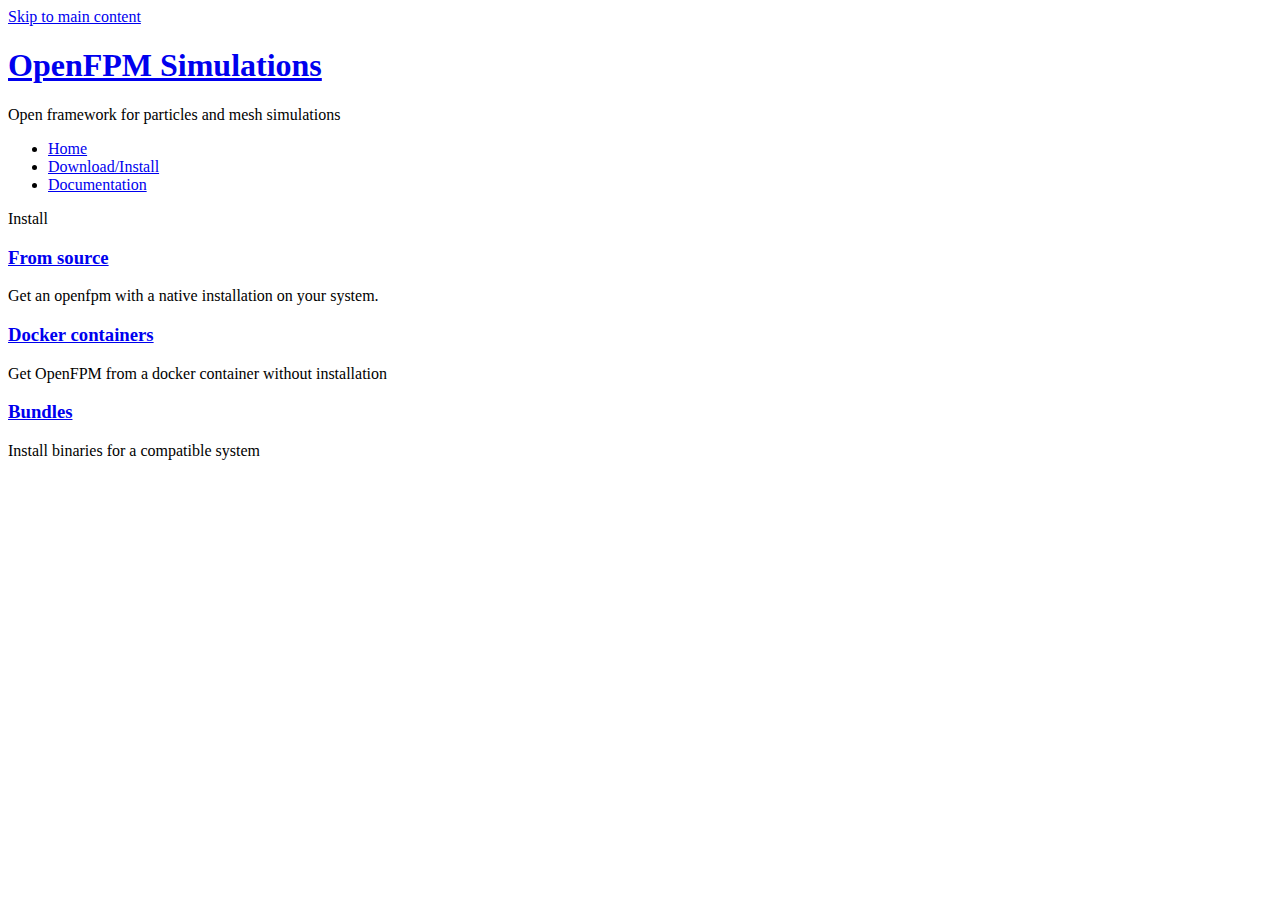
<file: openfpm.mpi-cbg.de/install.html>
<!-- THEME DEBUG -->
<!-- THEME HOOK: 'html' -->
<!-- FILE NAME SUGGESTIONS:
   * html--node--10.html.twig
   * html--node--%.html.twig
   * html--node.html.twig
   x html.html.twig
-->
<!-- BEGIN OUTPUT from 'core/themes/stable/templates/layout/html.html.twig' -->
<!DOCTYPE html>
<html lang="en" dir="ltr" prefix="content: http://purl.org/rss/1.0/modules/content/  dc: http://purl.org/dc/terms/  foaf: http://xmlns.com/foaf/0.1/  og: http://ogp.me/ns#  rdfs: http://www.w3.org/2000/01/rdf-schema#  schema: http://schema.org/  sioc: http://rdfs.org/sioc/ns#  sioct: http://rdfs.org/sioc/types#  skos: http://www.w3.org/2004/02/skos/core#  xsd: http://www.w3.org/2001/XMLSchema# ">
  
<!-- Mirrored from openfpm.mpi-cbg.de/install by HTTrack Website Copier/3.x [XR&CO'2014], Fri, 06 Jan 2023 09:12:39 GMT -->
<!-- Added by HTTrack --><meta http-equiv="content-type" content="text/html;charset=UTF-8" /><!-- /Added by HTTrack -->
<head>
    <meta charset="utf-8" />
<meta name="Generator" content="Drupal 8 (https://www.drupal.org)" />
<meta name="MobileOptimized" content="width" />
<meta name="HandheldFriendly" content="true" />
<meta name="viewport" content="width=device-width, initial-scale=1.0" />
<link rel="shortcut icon" href="http://openfpm.mpi-cbg.de/core/misc/favicon.ico" type="image/vnd.microsoft.icon" />
<link rel="canonical" href="http://openfpm.mpi-cbg.de/install" />
<link rel="shortlink" href="http://openfpm.mpi-cbg.de/node/10" />
<link rel="revision" href="http://openfpm.mpi-cbg.de/install" />

    <title>Openfpm install | OpenFPM</title>
    <link rel="stylesheet" href="http://openfpm.mpi-cbg.de/core/themes/stable/css/system/components/ajax-progress.module.css?ppi10g" media="all" />
<link rel="stylesheet" href="http://openfpm.mpi-cbg.de/core/themes/stable/css/system/components/align.module.css?ppi10g" media="all" />
<link rel="stylesheet" href="http://openfpm.mpi-cbg.de/core/themes/stable/css/system/components/autocomplete-loading.module.css?ppi10g" media="all" />
<link rel="stylesheet" href="http://openfpm.mpi-cbg.de/core/themes/stable/css/system/components/fieldgroup.module.css?ppi10g" media="all" />
<link rel="stylesheet" href="http://openfpm.mpi-cbg.de/core/themes/stable/css/system/components/container-inline.module.css?ppi10g" media="all" />
<link rel="stylesheet" href="http://openfpm.mpi-cbg.de/core/themes/stable/css/system/components/clearfix.module.css?ppi10g" media="all" />
<link rel="stylesheet" href="http://openfpm.mpi-cbg.de/core/themes/stable/css/system/components/details.module.css?ppi10g" media="all" />
<link rel="stylesheet" href="http://openfpm.mpi-cbg.de/core/themes/stable/css/system/components/hidden.module.css?ppi10g" media="all" />
<link rel="stylesheet" href="http://openfpm.mpi-cbg.de/core/themes/stable/css/system/components/item-list.module.css?ppi10g" media="all" />
<link rel="stylesheet" href="http://openfpm.mpi-cbg.de/core/themes/stable/css/system/components/js.module.css?ppi10g" media="all" />
<link rel="stylesheet" href="http://openfpm.mpi-cbg.de/core/themes/stable/css/system/components/nowrap.module.css?ppi10g" media="all" />
<link rel="stylesheet" href="http://openfpm.mpi-cbg.de/core/themes/stable/css/system/components/position-container.module.css?ppi10g" media="all" />
<link rel="stylesheet" href="http://openfpm.mpi-cbg.de/core/themes/stable/css/system/components/progress.module.css?ppi10g" media="all" />
<link rel="stylesheet" href="http://openfpm.mpi-cbg.de/core/themes/stable/css/system/components/reset-appearance.module.css?ppi10g" media="all" />
<link rel="stylesheet" href="http://openfpm.mpi-cbg.de/core/themes/stable/css/system/components/resize.module.css?ppi10g" media="all" />
<link rel="stylesheet" href="http://openfpm.mpi-cbg.de/core/themes/stable/css/system/components/sticky-header.module.css?ppi10g" media="all" />
<link rel="stylesheet" href="http://openfpm.mpi-cbg.de/core/themes/stable/css/system/components/system-status-counter.css?ppi10g" media="all" />
<link rel="stylesheet" href="http://openfpm.mpi-cbg.de/core/themes/stable/css/system/components/system-status-report-counters.css?ppi10g" media="all" />
<link rel="stylesheet" href="http://openfpm.mpi-cbg.de/core/themes/stable/css/system/components/system-status-report-general-info.css?ppi10g" media="all" />
<link rel="stylesheet" href="http://openfpm.mpi-cbg.de/core/themes/stable/css/system/components/tabledrag.module.css?ppi10g" media="all" />
<link rel="stylesheet" href="http://openfpm.mpi-cbg.de/core/themes/stable/css/system/components/tablesort.module.css?ppi10g" media="all" />
<link rel="stylesheet" href="http://openfpm.mpi-cbg.de/core/themes/stable/css/system/components/tree-child.module.css?ppi10g" media="all" />
<link rel="stylesheet" href="http://openfpm.mpi-cbg.de/themes/custom/openfpm/assets/css/main.css?ppi10g" media="all" />

    
<!--[if lte IE 8]>
<script src="/core/assets/vendor/html5shiv/html5shiv.min.js?v=3.7.3"></script>
<![endif]-->

  </head>
  <body>
        <a href="#main-content" class="visually-hidden focusable">
      Skip to main content
    </a>
    
    

<!-- THEME DEBUG -->
<!-- THEME HOOK: 'off_canvas_page_wrapper' -->
<!-- BEGIN OUTPUT from 'core/themes/stable/templates/content/off-canvas-page-wrapper.html.twig' -->
  <div class="dialog-off-canvas-main-canvas" data-off-canvas-main-canvas>
    

<!-- THEME DEBUG -->
<!-- THEME HOOK: 'page' -->
<!-- FILE NAME SUGGESTIONS:
   * page--node--10.html.twig
   * page--node--%.html.twig
   * page--node.html.twig
   x page.html.twig
-->
<!-- BEGIN OUTPUT from 'themes/custom/openfpm/page.html.twig' -->
<div class="layout-container">

  <header role="banner" class="header-class">
    

<!-- THEME DEBUG -->
<!-- THEME HOOK: 'region' -->
<!-- FILE NAME SUGGESTIONS:
   * region--header.html.twig
   x region.html.twig
-->
<!-- BEGIN OUTPUT from 'core/themes/stable/templates/layout/region.html.twig' -->
  <div>
    

<!-- THEME DEBUG -->
<!-- THEME HOOK: 'block' -->
<!-- FILE NAME SUGGESTIONS:
   * block--openfpm-header-2.html.twig
   * block--block-content--0b411ed8-50e6-4ed8-9b6d-2bc182b3d61e.html.twig
   * block--block-content.html.twig
   * block--block-content.html.twig
   x block.html.twig
-->
<!-- BEGIN OUTPUT from 'core/themes/stable/templates/block/block.html.twig' -->
<div id="block-openfpm-header-2">
  
    
      

<!-- THEME DEBUG -->
<!-- THEME HOOK: 'field' -->
<!-- FILE NAME SUGGESTIONS:
   * field--block-content--body--basic.html.twig
   * field--block-content--body.html.twig
   * field--block-content--basic.html.twig
   * field--body.html.twig
   * field--text-with-summary.html.twig
   x field.html.twig
-->
<!-- BEGIN OUTPUT from 'core/themes/stable/templates/field/field.html.twig' -->

            <div><div class="wrapper" id="header-wrapper">
<div id="header"><!-- Logo -->
<div id="logo">
<h1><a href="http://openfpm.mpi-cbg.de/" tabindex="-1">OpenFPM Simulations</a></h1>

<p>Open framework for particles and mesh simulations</p>
</div>
<!-- Nav -->

<nav id="nav"><ul><li class="current" style="white-space: nowrap;"><a href="http://openfpm.mpi-cbg.de/" tabindex="-1">Home</a></li>
	<li style="white-space: nowrap;"><a href="http://openfpm.mpi-cbg.de/install#intro-wrapper" tabindex="-1">Download/Install</a></li>
	<li style="white-space: nowrap;"><a href="http://openfpm.mpi-cbg.de/documentation#intro-wrapper" tabindex="-1">Documentation</a></li>
</ul></nav></div>
</div>
</div>
      
<!-- END OUTPUT from 'core/themes/stable/templates/field/field.html.twig' -->


  </div>

<!-- END OUTPUT from 'core/themes/stable/templates/block/block.html.twig' -->


  </div>

<!-- END OUTPUT from 'core/themes/stable/templates/layout/region.html.twig' -->


  </header>

  <main role="main">
    <a id="main-content" tabindex="-1"></a>
    <div class="layout-content">
      

<!-- THEME DEBUG -->
<!-- THEME HOOK: 'region' -->
<!-- FILE NAME SUGGESTIONS:
   * region--content.html.twig
   x region.html.twig
-->
<!-- BEGIN OUTPUT from 'core/themes/stable/templates/layout/region.html.twig' -->
  <div>
    

<!-- THEME DEBUG -->
<!-- THEME HOOK: 'node' -->
<!-- FILE NAME SUGGESTIONS:
   * node--10--full.html.twig
   * node--10.html.twig
   * node--page--full.html.twig
   * node--page.html.twig
   * node--full.html.twig
   x node.html.twig
-->
<!-- BEGIN OUTPUT from 'core/themes/stable/templates/content/node.html.twig' -->
<article data-history-node-id="10" role="article" about="/install" typeof="schema:WebPage">

  
    

<!-- THEME DEBUG -->
<!-- THEME HOOK: 'rdf_metadata' -->
<!-- BEGIN OUTPUT from 'core/themes/stable/templates/misc/rdf-metadata.html.twig' -->
  <span property="schema:name" content="Openfpm install" class="hidden"></span>

<!-- END OUTPUT from 'core/themes/stable/templates/misc/rdf-metadata.html.twig' -->



  
  <div>
    

<!-- THEME DEBUG -->
<!-- THEME HOOK: 'field' -->
<!-- FILE NAME SUGGESTIONS:
   * field--node--body--page.html.twig
   * field--node--body.html.twig
   * field--node--page.html.twig
   * field--body.html.twig
   * field--text-with-summary.html.twig
   x field.html.twig
-->
<!-- BEGIN OUTPUT from 'core/themes/stable/templates/field/field.html.twig' -->

            <div property="schema:text"><!-- Main -->
<div class="wrapper style2" id="intro-wrapper">
<div class="title">Install</div>

<div class="container" id="main"><!-- Image --><!-- Features -->
<section id="features"><div class="feature-list">
<div class="row">
<div class="6u 12u(mobile)">
<section><h3 class="icon fa-file-o"><a href="http://openfpm.mpi-cbg.de/install_from_source#intro-wrapper">From source</a></h3>

<p>Get an openfpm with a native installation on your system.</p>
</section></div>

<div class="6u 12u(mobile)">
<section><h3 class="icon fa-laptop"><a href="http://openfpm.mpi-cbg.de/install_from_vm#intro-wrapper">Docker containers</a></h3>

<p>Get OpenFPM from a docker container without installation</p>
</section></div>

<div class="6u 12u(mobile)">
<section><h3 class="icon fa-archive"><a href="http://openfpm.mpi-cbg.de/install_from_codenvy#intro-wrapper">Bundles</a></h3>

<p>Install binaries for a compatible system</p>
</section></div>

<!--
<div class="6u 12u(mobile)">
<section>
<h3 class="icon fa-arrow-circle-up"><a href="upgrade#intro-upgrade">Update/Upgrade</a></h3>

<p>If you already installed OpenFPM and you want to upgrade to a newer version, or get le latest fix for the current version</p>
</section>
</div>-->
</div>
</div>
<!--<ul class="actions actions-centered">
	<li><a class="button style1 big" href="#steps">Next</a></li>
</ul>--></section></div>
</div>
</div>
      
<!-- END OUTPUT from 'core/themes/stable/templates/field/field.html.twig' -->



<!-- THEME DEBUG -->
<!-- THEME HOOK: 'links__node' -->
<!-- FILE NAME SUGGESTIONS:
   * links--node.html.twig
   x links.html.twig
-->
<!-- BEGIN OUTPUT from 'core/themes/stable/templates/navigation/links.html.twig' -->

<!-- END OUTPUT from 'core/themes/stable/templates/navigation/links.html.twig' -->


  </div>

</article>

<!-- END OUTPUT from 'core/themes/stable/templates/content/node.html.twig' -->


  </div>

<!-- END OUTPUT from 'core/themes/stable/templates/layout/region.html.twig' -->


    </div>
    <div class="layout-content">
      

<!-- THEME DEBUG -->
<!-- THEME HOOK: 'region' -->
<!-- FILE NAME SUGGESTIONS:
   * region--content2.html.twig
   x region.html.twig
-->
<!-- BEGIN OUTPUT from 'core/themes/stable/templates/layout/region.html.twig' -->
  <div>
    

<!-- THEME DEBUG -->
<!-- THEME HOOK: 'block' -->
<!-- FILE NAME SUGGESTIONS:
   * block--openfpm-install.html.twig
   * block--block-content--dae26765-5172-4b72-be6c-8a9ef4e47f93.html.twig
   * block--block-content.html.twig
   * block--block-content.html.twig
   x block.html.twig
-->
<!-- BEGIN OUTPUT from 'core/themes/stable/templates/block/block.html.twig' -->
<div id="block-openfpm-install">
  
    
      

<!-- THEME DEBUG -->
<!-- THEME HOOK: 'field' -->
<!-- FILE NAME SUGGESTIONS:
   * field--block-content--body--basic.html.twig
   * field--block-content--body.html.twig
   * field--block-content--basic.html.twig
   * field--body.html.twig
   * field--text-with-summary.html.twig
   x field.html.twig
-->
<!-- BEGIN OUTPUT from 'core/themes/stable/templates/field/field.html.twig' -->

            <div><script type="text/javascript" src="http://ra.revolvermaps.com/0/0/3.js?i=0zooxjlfox9&amp;b=0&amp;s=21&amp;m=2&amp;cl=ffffff&amp;co=010020&amp;cd=aa0000&amp;v0=60&amp;v1=60&amp;r=1" async="async"></script></div>
      
<!-- END OUTPUT from 'core/themes/stable/templates/field/field.html.twig' -->


  </div>

<!-- END OUTPUT from 'core/themes/stable/templates/block/block.html.twig' -->


  </div>

<!-- END OUTPUT from 'core/themes/stable/templates/layout/region.html.twig' -->


    </div>
    <div class="layout-content">
      
    </div>
    <div class="layout-content">
      
    </div>
    
    
  </main>

  
</div>
<!-- END OUTPUT from 'themes/custom/openfpm/page.html.twig' -->


  </div>

<!-- END OUTPUT from 'core/themes/stable/templates/content/off-canvas-page-wrapper.html.twig' -->


    
    <script src="http://openfpm.mpi-cbg.de/core/assets/vendor/jquery/jquery.min.js?v=3.2.1"></script>
<script src="http://openfpm.mpi-cbg.de/themes/custom/openfpm/assets/js/jquery.dropotron.min.js?ppi10g"></script>
<script src="http://openfpm.mpi-cbg.de/themes/custom/openfpm/assets/js/skel.min.js?ppi10g"></script>
<script src="http://openfpm.mpi-cbg.de/themes/custom/openfpm/assets/js/skel-viewport.min.js?ppi10g"></script>
<script src="http://openfpm.mpi-cbg.de/themes/custom/openfpm/assets/js/util.js?ppi10g"></script>
<script src="http://openfpm.mpi-cbg.de/themes/custom/openfpm/assets/js/main.js?ppi10g"></script>
<script src="http://openfpm.mpi-cbg.de/themes/custom/openfpm/assets/js/jquery.vticker-min.js?ppi10g"></script>

  </body>

<!-- Mirrored from openfpm.mpi-cbg.de/install by HTTrack Website Copier/3.x [XR&CO'2014], Fri, 06 Jan 2023 09:12:50 GMT -->
</html>

<!-- END OUTPUT from 'core/themes/stable/templates/layout/html.html.twig' -->
</file>
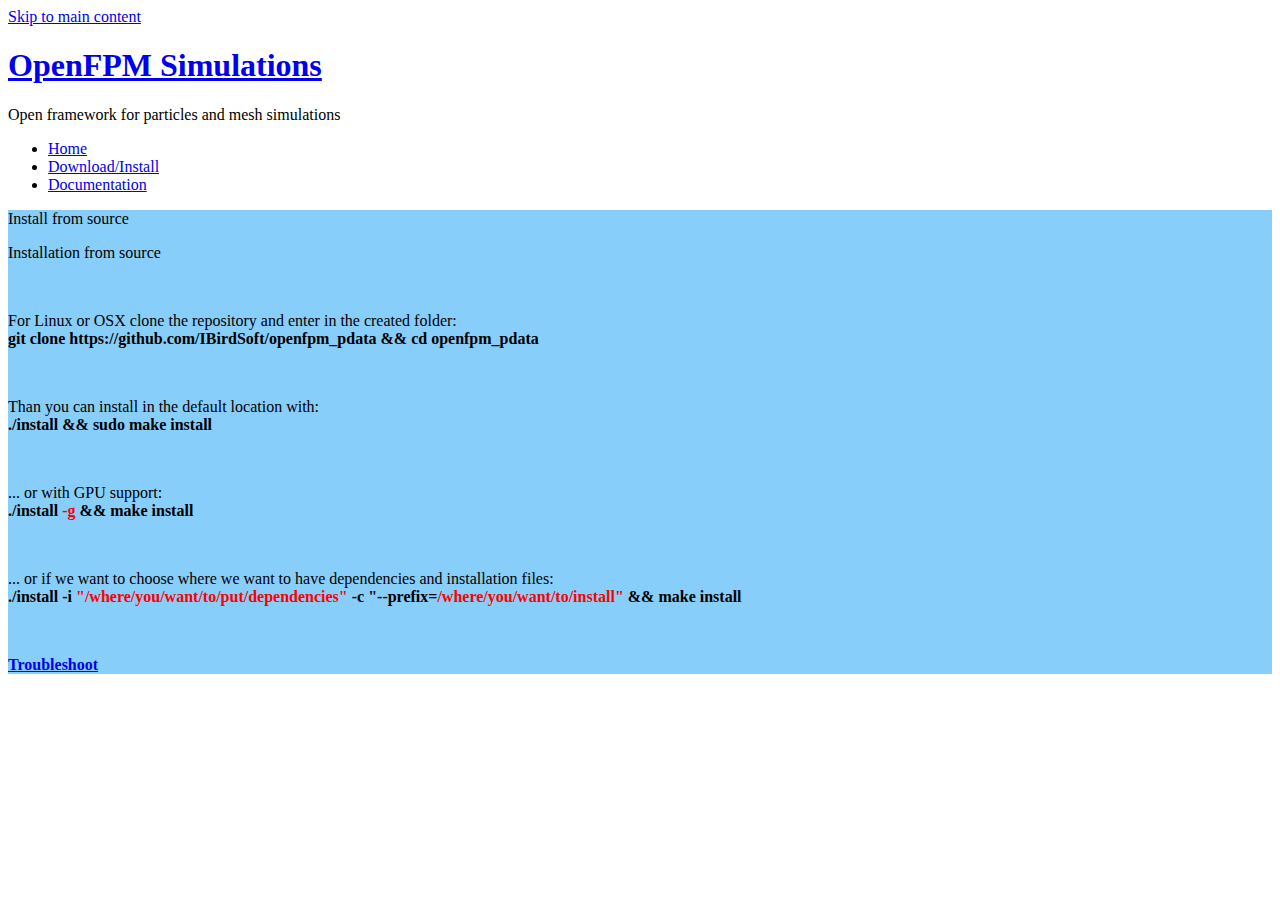
<file: openfpm.mpi-cbg.de/install_from_source.html>
<!-- THEME DEBUG -->
<!-- THEME HOOK: 'html' -->
<!-- FILE NAME SUGGESTIONS:
   * html--node--4.html.twig
   * html--node--%.html.twig
   * html--node.html.twig
   x html.html.twig
-->
<!-- BEGIN OUTPUT from 'core/themes/stable/templates/layout/html.html.twig' -->
<!DOCTYPE html>
<html lang="en" dir="ltr" prefix="content: http://purl.org/rss/1.0/modules/content/  dc: http://purl.org/dc/terms/  foaf: http://xmlns.com/foaf/0.1/  og: http://ogp.me/ns#  rdfs: http://www.w3.org/2000/01/rdf-schema#  schema: http://schema.org/  sioc: http://rdfs.org/sioc/ns#  sioct: http://rdfs.org/sioc/types#  skos: http://www.w3.org/2004/02/skos/core#  xsd: http://www.w3.org/2001/XMLSchema# ">
  
<!-- Mirrored from openfpm.mpi-cbg.de/install_from_source by HTTrack Website Copier/3.x [XR&CO'2014], Fri, 06 Jan 2023 09:13:00 GMT -->
<!-- Added by HTTrack --><meta http-equiv="content-type" content="text/html;charset=UTF-8" /><!-- /Added by HTTrack -->
<head>
    <meta charset="utf-8" />
<meta name="Generator" content="Drupal 8 (https://www.drupal.org)" />
<meta name="MobileOptimized" content="width" />
<meta name="HandheldFriendly" content="true" />
<meta name="viewport" content="width=device-width, initial-scale=1.0" />
<link rel="shortcut icon" href="http://openfpm.mpi-cbg.de/core/misc/favicon.ico" type="image/vnd.microsoft.icon" />
<link rel="canonical" href="http://openfpm.mpi-cbg.de/install_from_source" />
<link rel="shortlink" href="http://openfpm.mpi-cbg.de/node/4" />
<link rel="revision" href="http://openfpm.mpi-cbg.de/install_from_source" />

    <title>Install from source | OpenFPM</title>
    <link rel="stylesheet" href="http://openfpm.mpi-cbg.de/core/themes/stable/css/system/components/ajax-progress.module.css?ppi10g" media="all" />
<link rel="stylesheet" href="http://openfpm.mpi-cbg.de/core/themes/stable/css/system/components/align.module.css?ppi10g" media="all" />
<link rel="stylesheet" href="http://openfpm.mpi-cbg.de/core/themes/stable/css/system/components/autocomplete-loading.module.css?ppi10g" media="all" />
<link rel="stylesheet" href="http://openfpm.mpi-cbg.de/core/themes/stable/css/system/components/fieldgroup.module.css?ppi10g" media="all" />
<link rel="stylesheet" href="http://openfpm.mpi-cbg.de/core/themes/stable/css/system/components/container-inline.module.css?ppi10g" media="all" />
<link rel="stylesheet" href="http://openfpm.mpi-cbg.de/core/themes/stable/css/system/components/clearfix.module.css?ppi10g" media="all" />
<link rel="stylesheet" href="http://openfpm.mpi-cbg.de/core/themes/stable/css/system/components/details.module.css?ppi10g" media="all" />
<link rel="stylesheet" href="http://openfpm.mpi-cbg.de/core/themes/stable/css/system/components/hidden.module.css?ppi10g" media="all" />
<link rel="stylesheet" href="http://openfpm.mpi-cbg.de/core/themes/stable/css/system/components/item-list.module.css?ppi10g" media="all" />
<link rel="stylesheet" href="http://openfpm.mpi-cbg.de/core/themes/stable/css/system/components/js.module.css?ppi10g" media="all" />
<link rel="stylesheet" href="http://openfpm.mpi-cbg.de/core/themes/stable/css/system/components/nowrap.module.css?ppi10g" media="all" />
<link rel="stylesheet" href="http://openfpm.mpi-cbg.de/core/themes/stable/css/system/components/position-container.module.css?ppi10g" media="all" />
<link rel="stylesheet" href="http://openfpm.mpi-cbg.de/core/themes/stable/css/system/components/progress.module.css?ppi10g" media="all" />
<link rel="stylesheet" href="http://openfpm.mpi-cbg.de/core/themes/stable/css/system/components/reset-appearance.module.css?ppi10g" media="all" />
<link rel="stylesheet" href="http://openfpm.mpi-cbg.de/core/themes/stable/css/system/components/resize.module.css?ppi10g" media="all" />
<link rel="stylesheet" href="http://openfpm.mpi-cbg.de/core/themes/stable/css/system/components/sticky-header.module.css?ppi10g" media="all" />
<link rel="stylesheet" href="http://openfpm.mpi-cbg.de/core/themes/stable/css/system/components/system-status-counter.css?ppi10g" media="all" />
<link rel="stylesheet" href="http://openfpm.mpi-cbg.de/core/themes/stable/css/system/components/system-status-report-counters.css?ppi10g" media="all" />
<link rel="stylesheet" href="http://openfpm.mpi-cbg.de/core/themes/stable/css/system/components/system-status-report-general-info.css?ppi10g" media="all" />
<link rel="stylesheet" href="http://openfpm.mpi-cbg.de/core/themes/stable/css/system/components/tabledrag.module.css?ppi10g" media="all" />
<link rel="stylesheet" href="http://openfpm.mpi-cbg.de/core/themes/stable/css/system/components/tablesort.module.css?ppi10g" media="all" />
<link rel="stylesheet" href="http://openfpm.mpi-cbg.de/core/themes/stable/css/system/components/tree-child.module.css?ppi10g" media="all" />
<link rel="stylesheet" href="http://openfpm.mpi-cbg.de/themes/custom/openfpm/assets/css/main.css?ppi10g" media="all" />

    
<!--[if lte IE 8]>
<script src="/core/assets/vendor/html5shiv/html5shiv.min.js?v=3.7.3"></script>
<![endif]-->

  </head>
  <body>
        <a href="#main-content" class="visually-hidden focusable">
      Skip to main content
    </a>
    
    

<!-- THEME DEBUG -->
<!-- THEME HOOK: 'off_canvas_page_wrapper' -->
<!-- BEGIN OUTPUT from 'core/themes/stable/templates/content/off-canvas-page-wrapper.html.twig' -->
  <div class="dialog-off-canvas-main-canvas" data-off-canvas-main-canvas>
    

<!-- THEME DEBUG -->
<!-- THEME HOOK: 'page' -->
<!-- FILE NAME SUGGESTIONS:
   * page--node--4.html.twig
   * page--node--%.html.twig
   * page--node.html.twig
   x page.html.twig
-->
<!-- BEGIN OUTPUT from 'themes/custom/openfpm/page.html.twig' -->
<div class="layout-container">

  <header role="banner" class="header-class">
    

<!-- THEME DEBUG -->
<!-- THEME HOOK: 'region' -->
<!-- FILE NAME SUGGESTIONS:
   * region--header.html.twig
   x region.html.twig
-->
<!-- BEGIN OUTPUT from 'core/themes/stable/templates/layout/region.html.twig' -->
  <div>
    

<!-- THEME DEBUG -->
<!-- THEME HOOK: 'block' -->
<!-- FILE NAME SUGGESTIONS:
   * block--openfpm-header-2.html.twig
   * block--block-content--0b411ed8-50e6-4ed8-9b6d-2bc182b3d61e.html.twig
   * block--block-content.html.twig
   * block--block-content.html.twig
   x block.html.twig
-->
<!-- BEGIN OUTPUT from 'core/themes/stable/templates/block/block.html.twig' -->
<div id="block-openfpm-header-2">
  
    
      

<!-- THEME DEBUG -->
<!-- THEME HOOK: 'field' -->
<!-- FILE NAME SUGGESTIONS:
   * field--block-content--body--basic.html.twig
   * field--block-content--body.html.twig
   * field--block-content--basic.html.twig
   * field--body.html.twig
   * field--text-with-summary.html.twig
   x field.html.twig
-->
<!-- BEGIN OUTPUT from 'core/themes/stable/templates/field/field.html.twig' -->

            <div><div class="wrapper" id="header-wrapper">
<div id="header"><!-- Logo -->
<div id="logo">
<h1><a href="http://openfpm.mpi-cbg.de/" tabindex="-1">OpenFPM Simulations</a></h1>

<p>Open framework for particles and mesh simulations</p>
</div>
<!-- Nav -->

<nav id="nav"><ul><li class="current" style="white-space: nowrap;"><a href="http://openfpm.mpi-cbg.de/" tabindex="-1">Home</a></li>
	<li style="white-space: nowrap;"><a href="http://openfpm.mpi-cbg.de/install#intro-wrapper" tabindex="-1">Download/Install</a></li>
	<li style="white-space: nowrap;"><a href="http://openfpm.mpi-cbg.de/documentation#intro-wrapper" tabindex="-1">Documentation</a></li>
</ul></nav></div>
</div>
</div>
      
<!-- END OUTPUT from 'core/themes/stable/templates/field/field.html.twig' -->


  </div>

<!-- END OUTPUT from 'core/themes/stable/templates/block/block.html.twig' -->


  </div>

<!-- END OUTPUT from 'core/themes/stable/templates/layout/region.html.twig' -->


  </header>

  <main role="main">
    <a id="main-content" tabindex="-1"></a>
    <div class="layout-content">
      

<!-- THEME DEBUG -->
<!-- THEME HOOK: 'region' -->
<!-- FILE NAME SUGGESTIONS:
   * region--content.html.twig
   x region.html.twig
-->
<!-- BEGIN OUTPUT from 'core/themes/stable/templates/layout/region.html.twig' -->
  <div>
    

<!-- THEME DEBUG -->
<!-- THEME HOOK: 'node' -->
<!-- FILE NAME SUGGESTIONS:
   * node--4--full.html.twig
   * node--4.html.twig
   * node--page--full.html.twig
   * node--page.html.twig
   * node--full.html.twig
   x node.html.twig
-->
<!-- BEGIN OUTPUT from 'core/themes/stable/templates/content/node.html.twig' -->
<article data-history-node-id="4" role="article" about="/install_from_source" typeof="schema:WebPage">

  
    

<!-- THEME DEBUG -->
<!-- THEME HOOK: 'rdf_metadata' -->
<!-- BEGIN OUTPUT from 'core/themes/stable/templates/misc/rdf-metadata.html.twig' -->
  <span property="schema:name" content="Install from source" class="hidden"></span>

<!-- END OUTPUT from 'core/themes/stable/templates/misc/rdf-metadata.html.twig' -->



  
  <div>
    

<!-- THEME DEBUG -->
<!-- THEME HOOK: 'field' -->
<!-- FILE NAME SUGGESTIONS:
   * field--node--body--page.html.twig
   * field--node--body.html.twig
   * field--node--page.html.twig
   * field--body.html.twig
   * field--text-with-summary.html.twig
   x field.html.twig
-->
<!-- BEGIN OUTPUT from 'core/themes/stable/templates/field/field.html.twig' -->

            <div property="schema:text"><!-- Intro -->
<div class="wrapper style2" id="intro-wrapper" name="installfs" style="background-color:LightSkyBlue; color=:#484d55">
<div class="title" style="background-color:LightSkyBlue;">Install from source</div>

<section class="container" id="intro"><p class="style2">Installation from source</p>
 

<p class="style3">For Linux or OSX clone the repository and enter in the created folder:<br /><strong>git clone https://github.com/IBirdSoft/openfpm_pdata &amp;&amp; cd openfpm_pdata</strong></p>
 

<p class="style3">Than you can install in the default location with:<br /><strong>./install &amp;&amp; sudo make install </strong></p>
 

<p class="style3">... or with GPU support:<br /><strong>./install <font color="red">-g</font> &amp;&amp; make install</strong></p>
 

<p class="style3">... or if we want to choose where we want to have dependencies and installation files:<br /><strong>./install -i <font color="red">"/where/you/want/to/put/dependencies"</font> -c "--prefix=<font color="red">/where/you/want/to/install"</font> &amp;&amp; make install</strong></p>
 

<p class="style3"><strong><a href="http://openfpm.mpi-cbg.de/troubleshoot">Troubleshoot</a></strong></p>
</section></div>
</div>
      
<!-- END OUTPUT from 'core/themes/stable/templates/field/field.html.twig' -->



<!-- THEME DEBUG -->
<!-- THEME HOOK: 'links__node' -->
<!-- FILE NAME SUGGESTIONS:
   * links--node.html.twig
   x links.html.twig
-->
<!-- BEGIN OUTPUT from 'core/themes/stable/templates/navigation/links.html.twig' -->

<!-- END OUTPUT from 'core/themes/stable/templates/navigation/links.html.twig' -->


  </div>

</article>

<!-- END OUTPUT from 'core/themes/stable/templates/content/node.html.twig' -->


  </div>

<!-- END OUTPUT from 'core/themes/stable/templates/layout/region.html.twig' -->


    </div>
    <div class="layout-content">
      

<!-- THEME DEBUG -->
<!-- THEME HOOK: 'region' -->
<!-- FILE NAME SUGGESTIONS:
   * region--content2.html.twig
   x region.html.twig
-->
<!-- BEGIN OUTPUT from 'core/themes/stable/templates/layout/region.html.twig' -->
  <div>
    

<!-- THEME DEBUG -->
<!-- THEME HOOK: 'block' -->
<!-- FILE NAME SUGGESTIONS:
   * block--openfpm-install.html.twig
   * block--block-content--dae26765-5172-4b72-be6c-8a9ef4e47f93.html.twig
   * block--block-content.html.twig
   * block--block-content.html.twig
   x block.html.twig
-->
<!-- BEGIN OUTPUT from 'core/themes/stable/templates/block/block.html.twig' -->
<div id="block-openfpm-install">
  
    
      

<!-- THEME DEBUG -->
<!-- THEME HOOK: 'field' -->
<!-- FILE NAME SUGGESTIONS:
   * field--block-content--body--basic.html.twig
   * field--block-content--body.html.twig
   * field--block-content--basic.html.twig
   * field--body.html.twig
   * field--text-with-summary.html.twig
   x field.html.twig
-->
<!-- BEGIN OUTPUT from 'core/themes/stable/templates/field/field.html.twig' -->

            <div><script type="text/javascript" src="http://ra.revolvermaps.com/0/0/3.js?i=0zooxjlfox9&amp;b=0&amp;s=21&amp;m=2&amp;cl=ffffff&amp;co=010020&amp;cd=aa0000&amp;v0=60&amp;v1=60&amp;r=1" async="async"></script></div>
      
<!-- END OUTPUT from 'core/themes/stable/templates/field/field.html.twig' -->


  </div>

<!-- END OUTPUT from 'core/themes/stable/templates/block/block.html.twig' -->


  </div>

<!-- END OUTPUT from 'core/themes/stable/templates/layout/region.html.twig' -->


    </div>
    <div class="layout-content">
      
    </div>
    <div class="layout-content">
      
    </div>
    
    
  </main>

  
</div>
<!-- END OUTPUT from 'themes/custom/openfpm/page.html.twig' -->


  </div>

<!-- END OUTPUT from 'core/themes/stable/templates/content/off-canvas-page-wrapper.html.twig' -->


    
    <script src="http://openfpm.mpi-cbg.de/core/assets/vendor/jquery/jquery.min.js?v=3.2.1"></script>
<script src="http://openfpm.mpi-cbg.de/themes/custom/openfpm/assets/js/jquery.dropotron.min.js?ppi10g"></script>
<script src="http://openfpm.mpi-cbg.de/themes/custom/openfpm/assets/js/skel.min.js?ppi10g"></script>
<script src="http://openfpm.mpi-cbg.de/themes/custom/openfpm/assets/js/skel-viewport.min.js?ppi10g"></script>
<script src="http://openfpm.mpi-cbg.de/themes/custom/openfpm/assets/js/util.js?ppi10g"></script>
<script src="http://openfpm.mpi-cbg.de/themes/custom/openfpm/assets/js/main.js?ppi10g"></script>
<script src="http://openfpm.mpi-cbg.de/themes/custom/openfpm/assets/js/jquery.vticker-min.js?ppi10g"></script>

  </body>

<!-- Mirrored from openfpm.mpi-cbg.de/install_from_source by HTTrack Website Copier/3.x [XR&CO'2014], Fri, 06 Jan 2023 09:13:05 GMT -->
</html>

<!-- END OUTPUT from 'core/themes/stable/templates/layout/html.html.twig' -->
</file>
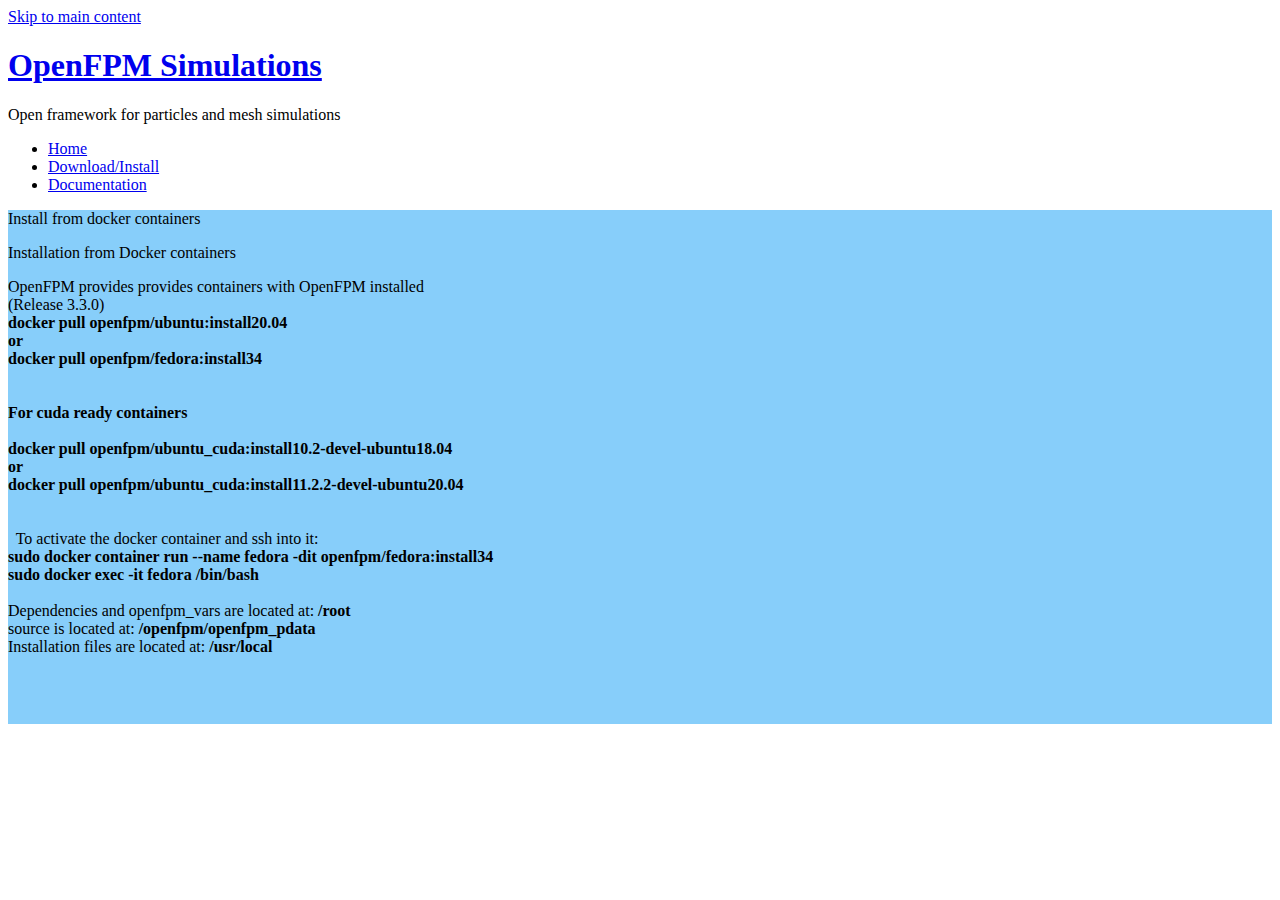
<file: openfpm.mpi-cbg.de/install_from_vm.html>
<!-- THEME DEBUG -->
<!-- THEME HOOK: 'html' -->
<!-- FILE NAME SUGGESTIONS:
   * html--node--5.html.twig
   * html--node--%.html.twig
   * html--node.html.twig
   x html.html.twig
-->
<!-- BEGIN OUTPUT from 'core/themes/stable/templates/layout/html.html.twig' -->
<!DOCTYPE html>
<html lang="en" dir="ltr" prefix="content: http://purl.org/rss/1.0/modules/content/  dc: http://purl.org/dc/terms/  foaf: http://xmlns.com/foaf/0.1/  og: http://ogp.me/ns#  rdfs: http://www.w3.org/2000/01/rdf-schema#  schema: http://schema.org/  sioc: http://rdfs.org/sioc/ns#  sioct: http://rdfs.org/sioc/types#  skos: http://www.w3.org/2004/02/skos/core#  xsd: http://www.w3.org/2001/XMLSchema# ">
  
<!-- Mirrored from openfpm.mpi-cbg.de/install_from_vm by HTTrack Website Copier/3.x [XR&CO'2014], Fri, 06 Jan 2023 09:13:05 GMT -->
<!-- Added by HTTrack --><meta http-equiv="content-type" content="text/html;charset=UTF-8" /><!-- /Added by HTTrack -->
<head>
    <meta charset="utf-8" />
<meta name="Generator" content="Drupal 8 (https://www.drupal.org)" />
<meta name="MobileOptimized" content="width" />
<meta name="HandheldFriendly" content="true" />
<meta name="viewport" content="width=device-width, initial-scale=1.0" />
<link rel="shortcut icon" href="http://openfpm.mpi-cbg.de/core/misc/favicon.ico" type="image/vnd.microsoft.icon" />
<link rel="canonical" href="http://openfpm.mpi-cbg.de/install_from_vm" />
<link rel="shortlink" href="http://openfpm.mpi-cbg.de/node/5" />
<link rel="revision" href="http://openfpm.mpi-cbg.de/install_from_vm" />

    <title>install from docker | OpenFPM</title>
    <link rel="stylesheet" href="http://openfpm.mpi-cbg.de/core/themes/stable/css/system/components/ajax-progress.module.css?ppi10g" media="all" />
<link rel="stylesheet" href="http://openfpm.mpi-cbg.de/core/themes/stable/css/system/components/align.module.css?ppi10g" media="all" />
<link rel="stylesheet" href="http://openfpm.mpi-cbg.de/core/themes/stable/css/system/components/autocomplete-loading.module.css?ppi10g" media="all" />
<link rel="stylesheet" href="http://openfpm.mpi-cbg.de/core/themes/stable/css/system/components/fieldgroup.module.css?ppi10g" media="all" />
<link rel="stylesheet" href="http://openfpm.mpi-cbg.de/core/themes/stable/css/system/components/container-inline.module.css?ppi10g" media="all" />
<link rel="stylesheet" href="http://openfpm.mpi-cbg.de/core/themes/stable/css/system/components/clearfix.module.css?ppi10g" media="all" />
<link rel="stylesheet" href="http://openfpm.mpi-cbg.de/core/themes/stable/css/system/components/details.module.css?ppi10g" media="all" />
<link rel="stylesheet" href="http://openfpm.mpi-cbg.de/core/themes/stable/css/system/components/hidden.module.css?ppi10g" media="all" />
<link rel="stylesheet" href="http://openfpm.mpi-cbg.de/core/themes/stable/css/system/components/item-list.module.css?ppi10g" media="all" />
<link rel="stylesheet" href="http://openfpm.mpi-cbg.de/core/themes/stable/css/system/components/js.module.css?ppi10g" media="all" />
<link rel="stylesheet" href="http://openfpm.mpi-cbg.de/core/themes/stable/css/system/components/nowrap.module.css?ppi10g" media="all" />
<link rel="stylesheet" href="http://openfpm.mpi-cbg.de/core/themes/stable/css/system/components/position-container.module.css?ppi10g" media="all" />
<link rel="stylesheet" href="http://openfpm.mpi-cbg.de/core/themes/stable/css/system/components/progress.module.css?ppi10g" media="all" />
<link rel="stylesheet" href="http://openfpm.mpi-cbg.de/core/themes/stable/css/system/components/reset-appearance.module.css?ppi10g" media="all" />
<link rel="stylesheet" href="http://openfpm.mpi-cbg.de/core/themes/stable/css/system/components/resize.module.css?ppi10g" media="all" />
<link rel="stylesheet" href="http://openfpm.mpi-cbg.de/core/themes/stable/css/system/components/sticky-header.module.css?ppi10g" media="all" />
<link rel="stylesheet" href="http://openfpm.mpi-cbg.de/core/themes/stable/css/system/components/system-status-counter.css?ppi10g" media="all" />
<link rel="stylesheet" href="http://openfpm.mpi-cbg.de/core/themes/stable/css/system/components/system-status-report-counters.css?ppi10g" media="all" />
<link rel="stylesheet" href="http://openfpm.mpi-cbg.de/core/themes/stable/css/system/components/system-status-report-general-info.css?ppi10g" media="all" />
<link rel="stylesheet" href="http://openfpm.mpi-cbg.de/core/themes/stable/css/system/components/tabledrag.module.css?ppi10g" media="all" />
<link rel="stylesheet" href="http://openfpm.mpi-cbg.de/core/themes/stable/css/system/components/tablesort.module.css?ppi10g" media="all" />
<link rel="stylesheet" href="http://openfpm.mpi-cbg.de/core/themes/stable/css/system/components/tree-child.module.css?ppi10g" media="all" />
<link rel="stylesheet" href="http://openfpm.mpi-cbg.de/themes/custom/openfpm/assets/css/main.css?ppi10g" media="all" />

    
<!--[if lte IE 8]>
<script src="/core/assets/vendor/html5shiv/html5shiv.min.js?v=3.7.3"></script>
<![endif]-->

  </head>
  <body>
        <a href="#main-content" class="visually-hidden focusable">
      Skip to main content
    </a>
    
    

<!-- THEME DEBUG -->
<!-- THEME HOOK: 'off_canvas_page_wrapper' -->
<!-- BEGIN OUTPUT from 'core/themes/stable/templates/content/off-canvas-page-wrapper.html.twig' -->
  <div class="dialog-off-canvas-main-canvas" data-off-canvas-main-canvas>
    

<!-- THEME DEBUG -->
<!-- THEME HOOK: 'page' -->
<!-- FILE NAME SUGGESTIONS:
   * page--node--5.html.twig
   * page--node--%.html.twig
   * page--node.html.twig
   x page.html.twig
-->
<!-- BEGIN OUTPUT from 'themes/custom/openfpm/page.html.twig' -->
<div class="layout-container">

  <header role="banner" class="header-class">
    

<!-- THEME DEBUG -->
<!-- THEME HOOK: 'region' -->
<!-- FILE NAME SUGGESTIONS:
   * region--header.html.twig
   x region.html.twig
-->
<!-- BEGIN OUTPUT from 'core/themes/stable/templates/layout/region.html.twig' -->
  <div>
    

<!-- THEME DEBUG -->
<!-- THEME HOOK: 'block' -->
<!-- FILE NAME SUGGESTIONS:
   * block--openfpm-header-2.html.twig
   * block--block-content--0b411ed8-50e6-4ed8-9b6d-2bc182b3d61e.html.twig
   * block--block-content.html.twig
   * block--block-content.html.twig
   x block.html.twig
-->
<!-- BEGIN OUTPUT from 'core/themes/stable/templates/block/block.html.twig' -->
<div id="block-openfpm-header-2">
  
    
      

<!-- THEME DEBUG -->
<!-- THEME HOOK: 'field' -->
<!-- FILE NAME SUGGESTIONS:
   * field--block-content--body--basic.html.twig
   * field--block-content--body.html.twig
   * field--block-content--basic.html.twig
   * field--body.html.twig
   * field--text-with-summary.html.twig
   x field.html.twig
-->
<!-- BEGIN OUTPUT from 'core/themes/stable/templates/field/field.html.twig' -->

            <div><div class="wrapper" id="header-wrapper">
<div id="header"><!-- Logo -->
<div id="logo">
<h1><a href="http://openfpm.mpi-cbg.de/" tabindex="-1">OpenFPM Simulations</a></h1>

<p>Open framework for particles and mesh simulations</p>
</div>
<!-- Nav -->

<nav id="nav"><ul><li class="current" style="white-space: nowrap;"><a href="http://openfpm.mpi-cbg.de/" tabindex="-1">Home</a></li>
	<li style="white-space: nowrap;"><a href="http://openfpm.mpi-cbg.de/install#intro-wrapper" tabindex="-1">Download/Install</a></li>
	<li style="white-space: nowrap;"><a href="http://openfpm.mpi-cbg.de/documentation#intro-wrapper" tabindex="-1">Documentation</a></li>
</ul></nav></div>
</div>
</div>
      
<!-- END OUTPUT from 'core/themes/stable/templates/field/field.html.twig' -->


  </div>

<!-- END OUTPUT from 'core/themes/stable/templates/block/block.html.twig' -->


  </div>

<!-- END OUTPUT from 'core/themes/stable/templates/layout/region.html.twig' -->


  </header>

  <main role="main">
    <a id="main-content" tabindex="-1"></a>
    <div class="layout-content">
      

<!-- THEME DEBUG -->
<!-- THEME HOOK: 'region' -->
<!-- FILE NAME SUGGESTIONS:
   * region--content.html.twig
   x region.html.twig
-->
<!-- BEGIN OUTPUT from 'core/themes/stable/templates/layout/region.html.twig' -->
  <div>
    

<!-- THEME DEBUG -->
<!-- THEME HOOK: 'node' -->
<!-- FILE NAME SUGGESTIONS:
   * node--5--full.html.twig
   * node--5.html.twig
   * node--page--full.html.twig
   * node--page.html.twig
   * node--full.html.twig
   x node.html.twig
-->
<!-- BEGIN OUTPUT from 'core/themes/stable/templates/content/node.html.twig' -->
<article data-history-node-id="5" role="article" about="/install_from_vm" typeof="schema:WebPage">

  
    

<!-- THEME DEBUG -->
<!-- THEME HOOK: 'rdf_metadata' -->
<!-- BEGIN OUTPUT from 'core/themes/stable/templates/misc/rdf-metadata.html.twig' -->
  <span property="schema:name" content="install from docker" class="hidden"></span>

<!-- END OUTPUT from 'core/themes/stable/templates/misc/rdf-metadata.html.twig' -->



  
  <div>
    

<!-- THEME DEBUG -->
<!-- THEME HOOK: 'field' -->
<!-- FILE NAME SUGGESTIONS:
   * field--node--body--page.html.twig
   * field--node--body.html.twig
   * field--node--page.html.twig
   * field--body.html.twig
   * field--text-with-summary.html.twig
   x field.html.twig
-->
<!-- BEGIN OUTPUT from 'core/themes/stable/templates/field/field.html.twig' -->

            <div property="schema:text"><!-- Intro -->
<div class="wrapper style2" id="intro-wrapper" name="installfs" style="background-color:LightSkyBlue; color=:#484d55">
<div class="title" style="background-color:LightSkyBlue;">Install from docker containers</div>

<section class="container" id="intro"><p class="style2">Installation from Docker containers</p>

<p class="style3">OpenFPM provides provides containers with OpenFPM installed<br />
(Release 3.3.0)<br /><strong>docker pull openfpm/ubuntu:install20.04</strong><br /><strong>or</strong><br /><strong>docker pull openfpm/fedora:install34</strong><br /><br /><br /><strong>For cuda ready containers</strong><br /><br /><strong>docker pull openfpm/ubuntu_cuda:install10.2-devel-ubuntu18.04</strong><br /><strong>or</strong><br /><strong>docker pull openfpm/ubuntu_cuda:install11.2.2-devel-ubuntu20.04</strong><br /><br /><br />
  To activate the docker container and ssh into it:<br /><strong>sudo docker container run --name fedora -dit openfpm/fedora:install34</strong><br /><strong>sudo docker exec -it fedora /bin/bash</strong><br /><br />
Dependencies and openfpm_vars are located at: <strong>/root</strong><br />
source is located at: <strong>/openfpm/openfpm_pdata</strong><br />
Installation files are located at: <strong>/usr/local</strong></p>
</section>
 

<p> </p>
</div>
</div>
      
<!-- END OUTPUT from 'core/themes/stable/templates/field/field.html.twig' -->



<!-- THEME DEBUG -->
<!-- THEME HOOK: 'links__node' -->
<!-- FILE NAME SUGGESTIONS:
   * links--node.html.twig
   x links.html.twig
-->
<!-- BEGIN OUTPUT from 'core/themes/stable/templates/navigation/links.html.twig' -->

<!-- END OUTPUT from 'core/themes/stable/templates/navigation/links.html.twig' -->


  </div>

</article>

<!-- END OUTPUT from 'core/themes/stable/templates/content/node.html.twig' -->


  </div>

<!-- END OUTPUT from 'core/themes/stable/templates/layout/region.html.twig' -->


    </div>
    <div class="layout-content">
      

<!-- THEME DEBUG -->
<!-- THEME HOOK: 'region' -->
<!-- FILE NAME SUGGESTIONS:
   * region--content2.html.twig
   x region.html.twig
-->
<!-- BEGIN OUTPUT from 'core/themes/stable/templates/layout/region.html.twig' -->
  <div>
    

<!-- THEME DEBUG -->
<!-- THEME HOOK: 'block' -->
<!-- FILE NAME SUGGESTIONS:
   * block--openfpm-install.html.twig
   * block--block-content--dae26765-5172-4b72-be6c-8a9ef4e47f93.html.twig
   * block--block-content.html.twig
   * block--block-content.html.twig
   x block.html.twig
-->
<!-- BEGIN OUTPUT from 'core/themes/stable/templates/block/block.html.twig' -->
<div id="block-openfpm-install">
  
    
      

<!-- THEME DEBUG -->
<!-- THEME HOOK: 'field' -->
<!-- FILE NAME SUGGESTIONS:
   * field--block-content--body--basic.html.twig
   * field--block-content--body.html.twig
   * field--block-content--basic.html.twig
   * field--body.html.twig
   * field--text-with-summary.html.twig
   x field.html.twig
-->
<!-- BEGIN OUTPUT from 'core/themes/stable/templates/field/field.html.twig' -->

            <div><script type="text/javascript" src="http://ra.revolvermaps.com/0/0/3.js?i=0zooxjlfox9&amp;b=0&amp;s=21&amp;m=2&amp;cl=ffffff&amp;co=010020&amp;cd=aa0000&amp;v0=60&amp;v1=60&amp;r=1" async="async"></script></div>
      
<!-- END OUTPUT from 'core/themes/stable/templates/field/field.html.twig' -->


  </div>

<!-- END OUTPUT from 'core/themes/stable/templates/block/block.html.twig' -->


  </div>

<!-- END OUTPUT from 'core/themes/stable/templates/layout/region.html.twig' -->


    </div>
    <div class="layout-content">
      
    </div>
    <div class="layout-content">
      
    </div>
    
    
  </main>

  
</div>
<!-- END OUTPUT from 'themes/custom/openfpm/page.html.twig' -->


  </div>

<!-- END OUTPUT from 'core/themes/stable/templates/content/off-canvas-page-wrapper.html.twig' -->


    
    <script src="http://openfpm.mpi-cbg.de/core/assets/vendor/jquery/jquery.min.js?v=3.2.1"></script>
<script src="http://openfpm.mpi-cbg.de/themes/custom/openfpm/assets/js/jquery.dropotron.min.js?ppi10g"></script>
<script src="http://openfpm.mpi-cbg.de/themes/custom/openfpm/assets/js/skel.min.js?ppi10g"></script>
<script src="http://openfpm.mpi-cbg.de/themes/custom/openfpm/assets/js/skel-viewport.min.js?ppi10g"></script>
<script src="http://openfpm.mpi-cbg.de/themes/custom/openfpm/assets/js/util.js?ppi10g"></script>
<script src="http://openfpm.mpi-cbg.de/themes/custom/openfpm/assets/js/main.js?ppi10g"></script>
<script src="http://openfpm.mpi-cbg.de/themes/custom/openfpm/assets/js/jquery.vticker-min.js?ppi10g"></script>

  </body>

<!-- Mirrored from openfpm.mpi-cbg.de/install_from_vm by HTTrack Website Copier/3.x [XR&CO'2014], Fri, 06 Jan 2023 09:13:08 GMT -->
</html>

<!-- END OUTPUT from 'core/themes/stable/templates/layout/html.html.twig' -->
</file>
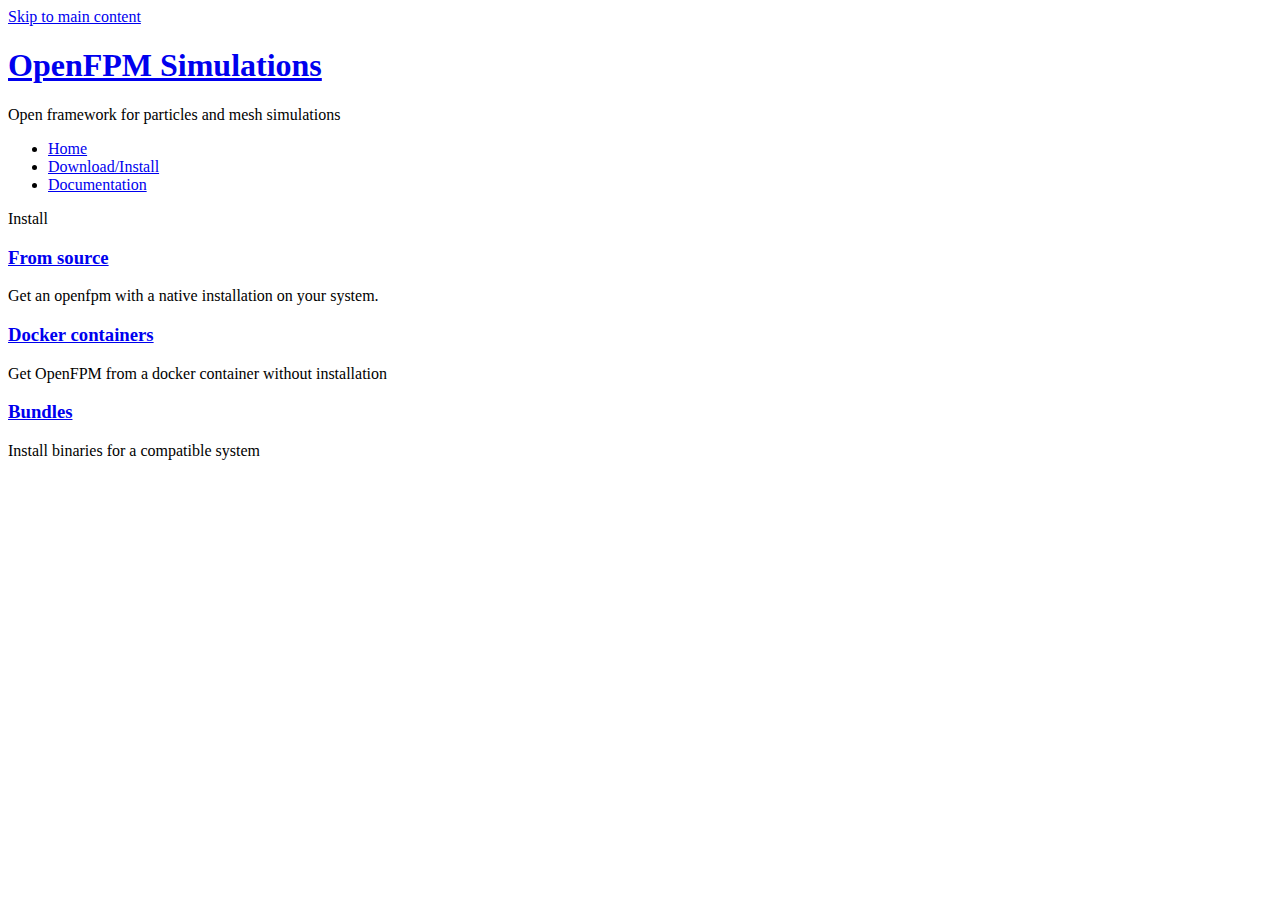
<file: openfpm.mpi-cbg.de/node/10.html>
<!-- THEME DEBUG -->
<!-- THEME HOOK: 'html' -->
<!-- FILE NAME SUGGESTIONS:
   * html--node--10.html.twig
   * html--node--%.html.twig
   * html--node.html.twig
   x html.html.twig
-->
<!-- BEGIN OUTPUT from 'core/themes/stable/templates/layout/html.html.twig' -->
<!DOCTYPE html>
<html lang="en" dir="ltr" prefix="content: http://purl.org/rss/1.0/modules/content/  dc: http://purl.org/dc/terms/  foaf: http://xmlns.com/foaf/0.1/  og: http://ogp.me/ns#  rdfs: http://www.w3.org/2000/01/rdf-schema#  schema: http://schema.org/  sioc: http://rdfs.org/sioc/ns#  sioct: http://rdfs.org/sioc/types#  skos: http://www.w3.org/2004/02/skos/core#  xsd: http://www.w3.org/2001/XMLSchema# ">
  
<!-- Mirrored from openfpm.mpi-cbg.de/node/10 by HTTrack Website Copier/3.x [XR&CO'2014], Fri, 06 Jan 2023 09:12:57 GMT -->
<!-- Added by HTTrack --><meta http-equiv="content-type" content="text/html;charset=UTF-8" /><!-- /Added by HTTrack -->
<head>
    <meta charset="utf-8" />
<meta name="Generator" content="Drupal 8 (https://www.drupal.org)" />
<meta name="MobileOptimized" content="width" />
<meta name="HandheldFriendly" content="true" />
<meta name="viewport" content="width=device-width, initial-scale=1.0" />
<link rel="shortcut icon" href="http://openfpm.mpi-cbg.de/core/misc/favicon.ico" type="image/vnd.microsoft.icon" />
<link rel="canonical" href="http://openfpm.mpi-cbg.de/install" />
<link rel="shortlink" href="http://openfpm.mpi-cbg.de/node/10" />
<link rel="revision" href="http://openfpm.mpi-cbg.de/install" />

    <title>Openfpm install | OpenFPM</title>
    <link rel="stylesheet" href="http://openfpm.mpi-cbg.de/core/themes/stable/css/system/components/ajax-progress.module.css?ppi10g" media="all" />
<link rel="stylesheet" href="http://openfpm.mpi-cbg.de/core/themes/stable/css/system/components/align.module.css?ppi10g" media="all" />
<link rel="stylesheet" href="http://openfpm.mpi-cbg.de/core/themes/stable/css/system/components/autocomplete-loading.module.css?ppi10g" media="all" />
<link rel="stylesheet" href="http://openfpm.mpi-cbg.de/core/themes/stable/css/system/components/fieldgroup.module.css?ppi10g" media="all" />
<link rel="stylesheet" href="http://openfpm.mpi-cbg.de/core/themes/stable/css/system/components/container-inline.module.css?ppi10g" media="all" />
<link rel="stylesheet" href="http://openfpm.mpi-cbg.de/core/themes/stable/css/system/components/clearfix.module.css?ppi10g" media="all" />
<link rel="stylesheet" href="http://openfpm.mpi-cbg.de/core/themes/stable/css/system/components/details.module.css?ppi10g" media="all" />
<link rel="stylesheet" href="http://openfpm.mpi-cbg.de/core/themes/stable/css/system/components/hidden.module.css?ppi10g" media="all" />
<link rel="stylesheet" href="http://openfpm.mpi-cbg.de/core/themes/stable/css/system/components/item-list.module.css?ppi10g" media="all" />
<link rel="stylesheet" href="http://openfpm.mpi-cbg.de/core/themes/stable/css/system/components/js.module.css?ppi10g" media="all" />
<link rel="stylesheet" href="http://openfpm.mpi-cbg.de/core/themes/stable/css/system/components/nowrap.module.css?ppi10g" media="all" />
<link rel="stylesheet" href="http://openfpm.mpi-cbg.de/core/themes/stable/css/system/components/position-container.module.css?ppi10g" media="all" />
<link rel="stylesheet" href="http://openfpm.mpi-cbg.de/core/themes/stable/css/system/components/progress.module.css?ppi10g" media="all" />
<link rel="stylesheet" href="http://openfpm.mpi-cbg.de/core/themes/stable/css/system/components/reset-appearance.module.css?ppi10g" media="all" />
<link rel="stylesheet" href="http://openfpm.mpi-cbg.de/core/themes/stable/css/system/components/resize.module.css?ppi10g" media="all" />
<link rel="stylesheet" href="http://openfpm.mpi-cbg.de/core/themes/stable/css/system/components/sticky-header.module.css?ppi10g" media="all" />
<link rel="stylesheet" href="http://openfpm.mpi-cbg.de/core/themes/stable/css/system/components/system-status-counter.css?ppi10g" media="all" />
<link rel="stylesheet" href="http://openfpm.mpi-cbg.de/core/themes/stable/css/system/components/system-status-report-counters.css?ppi10g" media="all" />
<link rel="stylesheet" href="http://openfpm.mpi-cbg.de/core/themes/stable/css/system/components/system-status-report-general-info.css?ppi10g" media="all" />
<link rel="stylesheet" href="http://openfpm.mpi-cbg.de/core/themes/stable/css/system/components/tabledrag.module.css?ppi10g" media="all" />
<link rel="stylesheet" href="http://openfpm.mpi-cbg.de/core/themes/stable/css/system/components/tablesort.module.css?ppi10g" media="all" />
<link rel="stylesheet" href="http://openfpm.mpi-cbg.de/core/themes/stable/css/system/components/tree-child.module.css?ppi10g" media="all" />
<link rel="stylesheet" href="http://openfpm.mpi-cbg.de/themes/custom/openfpm/assets/css/main.css?ppi10g" media="all" />

    
<!--[if lte IE 8]>
<script src="/core/assets/vendor/html5shiv/html5shiv.min.js?v=3.7.3"></script>
<![endif]-->

  </head>
  <body>
        <a href="#main-content" class="visually-hidden focusable">
      Skip to main content
    </a>
    
    

<!-- THEME DEBUG -->
<!-- THEME HOOK: 'off_canvas_page_wrapper' -->
<!-- BEGIN OUTPUT from 'core/themes/stable/templates/content/off-canvas-page-wrapper.html.twig' -->
  <div class="dialog-off-canvas-main-canvas" data-off-canvas-main-canvas>
    

<!-- THEME DEBUG -->
<!-- THEME HOOK: 'page' -->
<!-- FILE NAME SUGGESTIONS:
   * page--node--10.html.twig
   * page--node--%.html.twig
   * page--node.html.twig
   x page.html.twig
-->
<!-- BEGIN OUTPUT from 'themes/custom/openfpm/page.html.twig' -->
<div class="layout-container">

  <header role="banner" class="header-class">
    

<!-- THEME DEBUG -->
<!-- THEME HOOK: 'region' -->
<!-- FILE NAME SUGGESTIONS:
   * region--header.html.twig
   x region.html.twig
-->
<!-- BEGIN OUTPUT from 'core/themes/stable/templates/layout/region.html.twig' -->
  <div>
    

<!-- THEME DEBUG -->
<!-- THEME HOOK: 'block' -->
<!-- FILE NAME SUGGESTIONS:
   * block--openfpm-header-2.html.twig
   * block--block-content--0b411ed8-50e6-4ed8-9b6d-2bc182b3d61e.html.twig
   * block--block-content.html.twig
   * block--block-content.html.twig
   x block.html.twig
-->
<!-- BEGIN OUTPUT from 'core/themes/stable/templates/block/block.html.twig' -->
<div id="block-openfpm-header-2">
  
    
      

<!-- THEME DEBUG -->
<!-- THEME HOOK: 'field' -->
<!-- FILE NAME SUGGESTIONS:
   * field--block-content--body--basic.html.twig
   * field--block-content--body.html.twig
   * field--block-content--basic.html.twig
   * field--body.html.twig
   * field--text-with-summary.html.twig
   x field.html.twig
-->
<!-- BEGIN OUTPUT from 'core/themes/stable/templates/field/field.html.twig' -->

            <div><div class="wrapper" id="header-wrapper">
<div id="header"><!-- Logo -->
<div id="logo">
<h1><a href="http://openfpm.mpi-cbg.de/" tabindex="-1">OpenFPM Simulations</a></h1>

<p>Open framework for particles and mesh simulations</p>
</div>
<!-- Nav -->

<nav id="nav"><ul><li class="current" style="white-space: nowrap;"><a href="http://openfpm.mpi-cbg.de/" tabindex="-1">Home</a></li>
	<li style="white-space: nowrap;"><a href="http://openfpm.mpi-cbg.de/node/install#intro-wrapper" tabindex="-1">Download/Install</a></li>
	<li style="white-space: nowrap;"><a href="http://openfpm.mpi-cbg.de/node/documentation#intro-wrapper" tabindex="-1">Documentation</a></li>
</ul></nav></div>
</div>
</div>
      
<!-- END OUTPUT from 'core/themes/stable/templates/field/field.html.twig' -->


  </div>

<!-- END OUTPUT from 'core/themes/stable/templates/block/block.html.twig' -->


  </div>

<!-- END OUTPUT from 'core/themes/stable/templates/layout/region.html.twig' -->


  </header>

  <main role="main">
    <a id="main-content" tabindex="-1"></a>
    <div class="layout-content">
      

<!-- THEME DEBUG -->
<!-- THEME HOOK: 'region' -->
<!-- FILE NAME SUGGESTIONS:
   * region--content.html.twig
   x region.html.twig
-->
<!-- BEGIN OUTPUT from 'core/themes/stable/templates/layout/region.html.twig' -->
  <div>
    

<!-- THEME DEBUG -->
<!-- THEME HOOK: 'node' -->
<!-- FILE NAME SUGGESTIONS:
   * node--10--full.html.twig
   * node--10.html.twig
   * node--page--full.html.twig
   * node--page.html.twig
   * node--full.html.twig
   x node.html.twig
-->
<!-- BEGIN OUTPUT from 'core/themes/stable/templates/content/node.html.twig' -->
<article data-history-node-id="10" role="article" about="/install" typeof="schema:WebPage">

  
    

<!-- THEME DEBUG -->
<!-- THEME HOOK: 'rdf_metadata' -->
<!-- BEGIN OUTPUT from 'core/themes/stable/templates/misc/rdf-metadata.html.twig' -->
  <span property="schema:name" content="Openfpm install" class="hidden"></span>

<!-- END OUTPUT from 'core/themes/stable/templates/misc/rdf-metadata.html.twig' -->



  
  <div>
    

<!-- THEME DEBUG -->
<!-- THEME HOOK: 'field' -->
<!-- FILE NAME SUGGESTIONS:
   * field--node--body--page.html.twig
   * field--node--body.html.twig
   * field--node--page.html.twig
   * field--body.html.twig
   * field--text-with-summary.html.twig
   x field.html.twig
-->
<!-- BEGIN OUTPUT from 'core/themes/stable/templates/field/field.html.twig' -->

            <div property="schema:text"><!-- Main -->
<div class="wrapper style2" id="intro-wrapper">
<div class="title">Install</div>

<div class="container" id="main"><!-- Image --><!-- Features -->
<section id="features"><div class="feature-list">
<div class="row">
<div class="6u 12u(mobile)">
<section><h3 class="icon fa-file-o"><a href="http://openfpm.mpi-cbg.de/node/install_from_source#intro-wrapper">From source</a></h3>

<p>Get an openfpm with a native installation on your system.</p>
</section></div>

<div class="6u 12u(mobile)">
<section><h3 class="icon fa-laptop"><a href="http://openfpm.mpi-cbg.de/node/install_from_vm#intro-wrapper">Docker containers</a></h3>

<p>Get OpenFPM from a docker container without installation</p>
</section></div>

<div class="6u 12u(mobile)">
<section><h3 class="icon fa-archive"><a href="http://openfpm.mpi-cbg.de/node/install_from_codenvy#intro-wrapper">Bundles</a></h3>

<p>Install binaries for a compatible system</p>
</section></div>

<!--
<div class="6u 12u(mobile)">
<section>
<h3 class="icon fa-arrow-circle-up"><a href="upgrade#intro-upgrade">Update/Upgrade</a></h3>

<p>If you already installed OpenFPM and you want to upgrade to a newer version, or get le latest fix for the current version</p>
</section>
</div>-->
</div>
</div>
<!--<ul class="actions actions-centered">
	<li><a class="button style1 big" href="#steps">Next</a></li>
</ul>--></section></div>
</div>
</div>
      
<!-- END OUTPUT from 'core/themes/stable/templates/field/field.html.twig' -->



<!-- THEME DEBUG -->
<!-- THEME HOOK: 'links__node' -->
<!-- FILE NAME SUGGESTIONS:
   * links--node.html.twig
   x links.html.twig
-->
<!-- BEGIN OUTPUT from 'core/themes/stable/templates/navigation/links.html.twig' -->

<!-- END OUTPUT from 'core/themes/stable/templates/navigation/links.html.twig' -->


  </div>

</article>

<!-- END OUTPUT from 'core/themes/stable/templates/content/node.html.twig' -->


  </div>

<!-- END OUTPUT from 'core/themes/stable/templates/layout/region.html.twig' -->


    </div>
    <div class="layout-content">
      

<!-- THEME DEBUG -->
<!-- THEME HOOK: 'region' -->
<!-- FILE NAME SUGGESTIONS:
   * region--content2.html.twig
   x region.html.twig
-->
<!-- BEGIN OUTPUT from 'core/themes/stable/templates/layout/region.html.twig' -->
  <div>
    

<!-- THEME DEBUG -->
<!-- THEME HOOK: 'block' -->
<!-- FILE NAME SUGGESTIONS:
   * block--openfpm-install.html.twig
   * block--block-content--dae26765-5172-4b72-be6c-8a9ef4e47f93.html.twig
   * block--block-content.html.twig
   * block--block-content.html.twig
   x block.html.twig
-->
<!-- BEGIN OUTPUT from 'core/themes/stable/templates/block/block.html.twig' -->
<div id="block-openfpm-install">
  
    
      

<!-- THEME DEBUG -->
<!-- THEME HOOK: 'field' -->
<!-- FILE NAME SUGGESTIONS:
   * field--block-content--body--basic.html.twig
   * field--block-content--body.html.twig
   * field--block-content--basic.html.twig
   * field--body.html.twig
   * field--text-with-summary.html.twig
   x field.html.twig
-->
<!-- BEGIN OUTPUT from 'core/themes/stable/templates/field/field.html.twig' -->

            <div><script type="text/javascript" src="http://ra.revolvermaps.com/0/0/3.js?i=0zooxjlfox9&amp;b=0&amp;s=21&amp;m=2&amp;cl=ffffff&amp;co=010020&amp;cd=aa0000&amp;v0=60&amp;v1=60&amp;r=1" async="async"></script></div>
      
<!-- END OUTPUT from 'core/themes/stable/templates/field/field.html.twig' -->


  </div>

<!-- END OUTPUT from 'core/themes/stable/templates/block/block.html.twig' -->


  </div>

<!-- END OUTPUT from 'core/themes/stable/templates/layout/region.html.twig' -->


    </div>
    <div class="layout-content">
      
    </div>
    <div class="layout-content">
      
    </div>
    
    
  </main>

  
</div>
<!-- END OUTPUT from 'themes/custom/openfpm/page.html.twig' -->


  </div>

<!-- END OUTPUT from 'core/themes/stable/templates/content/off-canvas-page-wrapper.html.twig' -->


    
    <script src="http://openfpm.mpi-cbg.de/core/assets/vendor/jquery/jquery.min.js?v=3.2.1"></script>
<script src="http://openfpm.mpi-cbg.de/themes/custom/openfpm/assets/js/jquery.dropotron.min.js?ppi10g"></script>
<script src="http://openfpm.mpi-cbg.de/themes/custom/openfpm/assets/js/skel.min.js?ppi10g"></script>
<script src="http://openfpm.mpi-cbg.de/themes/custom/openfpm/assets/js/skel-viewport.min.js?ppi10g"></script>
<script src="http://openfpm.mpi-cbg.de/themes/custom/openfpm/assets/js/util.js?ppi10g"></script>
<script src="http://openfpm.mpi-cbg.de/themes/custom/openfpm/assets/js/main.js?ppi10g"></script>
<script src="http://openfpm.mpi-cbg.de/themes/custom/openfpm/assets/js/jquery.vticker-min.js?ppi10g"></script>

  </body>

<!-- Mirrored from openfpm.mpi-cbg.de/node/10 by HTTrack Website Copier/3.x [XR&CO'2014], Fri, 06 Jan 2023 09:13:00 GMT -->
</html>

<!-- END OUTPUT from 'core/themes/stable/templates/layout/html.html.twig' -->
</file>
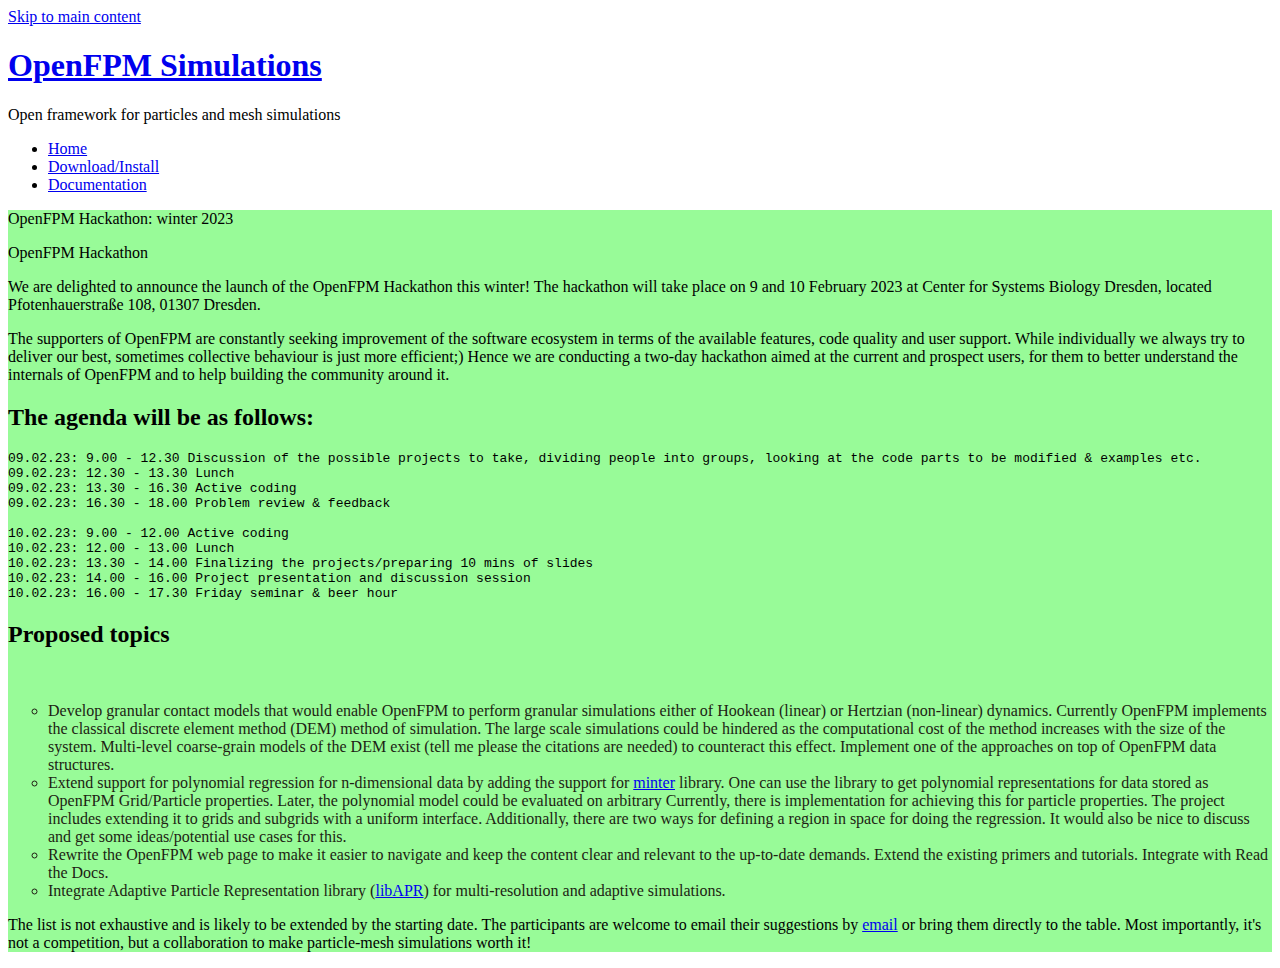
<file: openfpm.mpi-cbg.de/node/18.html>
<!-- THEME DEBUG -->
<!-- THEME HOOK: 'html' -->
<!-- FILE NAME SUGGESTIONS:
   * html--node--18.html.twig
   * html--node--%.html.twig
   * html--node.html.twig
   x html.html.twig
-->
<!-- BEGIN OUTPUT from 'core/themes/stable/templates/layout/html.html.twig' -->
<!DOCTYPE html>
<html lang="en" dir="ltr" prefix="content: http://purl.org/rss/1.0/modules/content/  dc: http://purl.org/dc/terms/  foaf: http://xmlns.com/foaf/0.1/  og: http://ogp.me/ns#  rdfs: http://www.w3.org/2000/01/rdf-schema#  schema: http://schema.org/  sioc: http://rdfs.org/sioc/ns#  sioct: http://rdfs.org/sioc/types#  skos: http://www.w3.org/2004/02/skos/core#  xsd: http://www.w3.org/2001/XMLSchema# ">
  
<!-- Mirrored from openfpm.mpi-cbg.de/node/18 by HTTrack Website Copier/3.x [XR&CO'2014], Fri, 06 Jan 2023 09:12:11 GMT -->
<!-- Added by HTTrack --><meta http-equiv="content-type" content="text/html;charset=UTF-8" /><!-- /Added by HTTrack -->
<head>
    <meta charset="utf-8" />
<meta name="Generator" content="Drupal 8 (https://www.drupal.org)" />
<meta name="MobileOptimized" content="width" />
<meta name="HandheldFriendly" content="true" />
<meta name="viewport" content="width=device-width, initial-scale=1.0" />
<link rel="shortcut icon" href="http://openfpm.mpi-cbg.de/core/misc/favicon.ico" type="image/vnd.microsoft.icon" />
<link rel="canonical" href="http://openfpm.mpi-cbg.de/hackathon2023" />
<link rel="shortlink" href="http://openfpm.mpi-cbg.de/node/18" />
<link rel="revision" href="http://openfpm.mpi-cbg.de/hackathon2023" />

    <title>Hackathon 2023 | OpenFPM</title>
    <link rel="stylesheet" href="http://openfpm.mpi-cbg.de/core/themes/stable/css/system/components/ajax-progress.module.css?ppi10g" media="all" />
<link rel="stylesheet" href="http://openfpm.mpi-cbg.de/core/themes/stable/css/system/components/align.module.css?ppi10g" media="all" />
<link rel="stylesheet" href="http://openfpm.mpi-cbg.de/core/themes/stable/css/system/components/autocomplete-loading.module.css?ppi10g" media="all" />
<link rel="stylesheet" href="http://openfpm.mpi-cbg.de/core/themes/stable/css/system/components/fieldgroup.module.css?ppi10g" media="all" />
<link rel="stylesheet" href="http://openfpm.mpi-cbg.de/core/themes/stable/css/system/components/container-inline.module.css?ppi10g" media="all" />
<link rel="stylesheet" href="http://openfpm.mpi-cbg.de/core/themes/stable/css/system/components/clearfix.module.css?ppi10g" media="all" />
<link rel="stylesheet" href="http://openfpm.mpi-cbg.de/core/themes/stable/css/system/components/details.module.css?ppi10g" media="all" />
<link rel="stylesheet" href="http://openfpm.mpi-cbg.de/core/themes/stable/css/system/components/hidden.module.css?ppi10g" media="all" />
<link rel="stylesheet" href="http://openfpm.mpi-cbg.de/core/themes/stable/css/system/components/item-list.module.css?ppi10g" media="all" />
<link rel="stylesheet" href="http://openfpm.mpi-cbg.de/core/themes/stable/css/system/components/js.module.css?ppi10g" media="all" />
<link rel="stylesheet" href="http://openfpm.mpi-cbg.de/core/themes/stable/css/system/components/nowrap.module.css?ppi10g" media="all" />
<link rel="stylesheet" href="http://openfpm.mpi-cbg.de/core/themes/stable/css/system/components/position-container.module.css?ppi10g" media="all" />
<link rel="stylesheet" href="http://openfpm.mpi-cbg.de/core/themes/stable/css/system/components/progress.module.css?ppi10g" media="all" />
<link rel="stylesheet" href="http://openfpm.mpi-cbg.de/core/themes/stable/css/system/components/reset-appearance.module.css?ppi10g" media="all" />
<link rel="stylesheet" href="http://openfpm.mpi-cbg.de/core/themes/stable/css/system/components/resize.module.css?ppi10g" media="all" />
<link rel="stylesheet" href="http://openfpm.mpi-cbg.de/core/themes/stable/css/system/components/sticky-header.module.css?ppi10g" media="all" />
<link rel="stylesheet" href="http://openfpm.mpi-cbg.de/core/themes/stable/css/system/components/system-status-counter.css?ppi10g" media="all" />
<link rel="stylesheet" href="http://openfpm.mpi-cbg.de/core/themes/stable/css/system/components/system-status-report-counters.css?ppi10g" media="all" />
<link rel="stylesheet" href="http://openfpm.mpi-cbg.de/core/themes/stable/css/system/components/system-status-report-general-info.css?ppi10g" media="all" />
<link rel="stylesheet" href="http://openfpm.mpi-cbg.de/core/themes/stable/css/system/components/tabledrag.module.css?ppi10g" media="all" />
<link rel="stylesheet" href="http://openfpm.mpi-cbg.de/core/themes/stable/css/system/components/tablesort.module.css?ppi10g" media="all" />
<link rel="stylesheet" href="http://openfpm.mpi-cbg.de/core/themes/stable/css/system/components/tree-child.module.css?ppi10g" media="all" />
<link rel="stylesheet" href="http://openfpm.mpi-cbg.de/themes/custom/openfpm/assets/css/main.css?ppi10g" media="all" />

    
<!--[if lte IE 8]>
<script src="/core/assets/vendor/html5shiv/html5shiv.min.js?v=3.7.3"></script>
<![endif]-->

  </head>
  <body>
        <a href="#main-content" class="visually-hidden focusable">
      Skip to main content
    </a>
    
    

<!-- THEME DEBUG -->
<!-- THEME HOOK: 'off_canvas_page_wrapper' -->
<!-- BEGIN OUTPUT from 'core/themes/stable/templates/content/off-canvas-page-wrapper.html.twig' -->
  <div class="dialog-off-canvas-main-canvas" data-off-canvas-main-canvas>
    

<!-- THEME DEBUG -->
<!-- THEME HOOK: 'page' -->
<!-- FILE NAME SUGGESTIONS:
   * page--node--18.html.twig
   * page--node--%.html.twig
   * page--node.html.twig
   x page.html.twig
-->
<!-- BEGIN OUTPUT from 'themes/custom/openfpm/page.html.twig' -->
<div class="layout-container">

  <header role="banner" class="header-class">
    

<!-- THEME DEBUG -->
<!-- THEME HOOK: 'region' -->
<!-- FILE NAME SUGGESTIONS:
   * region--header.html.twig
   x region.html.twig
-->
<!-- BEGIN OUTPUT from 'core/themes/stable/templates/layout/region.html.twig' -->
  <div>
    

<!-- THEME DEBUG -->
<!-- THEME HOOK: 'block' -->
<!-- FILE NAME SUGGESTIONS:
   * block--openfpm-header-2.html.twig
   * block--block-content--0b411ed8-50e6-4ed8-9b6d-2bc182b3d61e.html.twig
   * block--block-content.html.twig
   * block--block-content.html.twig
   x block.html.twig
-->
<!-- BEGIN OUTPUT from 'core/themes/stable/templates/block/block.html.twig' -->
<div id="block-openfpm-header-2">
  
    
      

<!-- THEME DEBUG -->
<!-- THEME HOOK: 'field' -->
<!-- FILE NAME SUGGESTIONS:
   * field--block-content--body--basic.html.twig
   * field--block-content--body.html.twig
   * field--block-content--basic.html.twig
   * field--body.html.twig
   * field--text-with-summary.html.twig
   x field.html.twig
-->
<!-- BEGIN OUTPUT from 'core/themes/stable/templates/field/field.html.twig' -->

            <div><div class="wrapper" id="header-wrapper">
<div id="header"><!-- Logo -->
<div id="logo">
<h1><a href="http://openfpm.mpi-cbg.de/" tabindex="-1">OpenFPM Simulations</a></h1>

<p>Open framework for particles and mesh simulations</p>
</div>
<!-- Nav -->

<nav id="nav"><ul><li class="current" style="white-space: nowrap;"><a href="http://openfpm.mpi-cbg.de/" tabindex="-1">Home</a></li>
	<li style="white-space: nowrap;"><a href="http://openfpm.mpi-cbg.de/node/install#intro-wrapper" tabindex="-1">Download/Install</a></li>
	<li style="white-space: nowrap;"><a href="http://openfpm.mpi-cbg.de/node/documentation#intro-wrapper" tabindex="-1">Documentation</a></li>
</ul></nav></div>
</div>
</div>
      
<!-- END OUTPUT from 'core/themes/stable/templates/field/field.html.twig' -->


  </div>

<!-- END OUTPUT from 'core/themes/stable/templates/block/block.html.twig' -->


  </div>

<!-- END OUTPUT from 'core/themes/stable/templates/layout/region.html.twig' -->


  </header>

  <main role="main">
    <a id="main-content" tabindex="-1"></a>
    <div class="layout-content">
      

<!-- THEME DEBUG -->
<!-- THEME HOOK: 'region' -->
<!-- FILE NAME SUGGESTIONS:
   * region--content.html.twig
   x region.html.twig
-->
<!-- BEGIN OUTPUT from 'core/themes/stable/templates/layout/region.html.twig' -->
  <div>
    

<!-- THEME DEBUG -->
<!-- THEME HOOK: 'node' -->
<!-- FILE NAME SUGGESTIONS:
   * node--18--full.html.twig
   * node--18.html.twig
   * node--page--full.html.twig
   * node--page.html.twig
   * node--full.html.twig
   x node.html.twig
-->
<!-- BEGIN OUTPUT from 'core/themes/stable/templates/content/node.html.twig' -->
<article data-history-node-id="18" role="article" about="/hackathon2023" typeof="schema:WebPage">

  
    

<!-- THEME DEBUG -->
<!-- THEME HOOK: 'rdf_metadata' -->
<!-- BEGIN OUTPUT from 'core/themes/stable/templates/misc/rdf-metadata.html.twig' -->
  <span property="schema:name" content="Hackathon 2023" class="hidden"></span>

<!-- END OUTPUT from 'core/themes/stable/templates/misc/rdf-metadata.html.twig' -->



  
  <div>
    

<!-- THEME DEBUG -->
<!-- THEME HOOK: 'field' -->
<!-- FILE NAME SUGGESTIONS:
   * field--node--body--page.html.twig
   * field--node--body.html.twig
   * field--node--page.html.twig
   * field--body.html.twig
   * field--text-with-summary.html.twig
   x field.html.twig
-->
<!-- BEGIN OUTPUT from 'core/themes/stable/templates/field/field.html.twig' -->

            <div property="schema:text"><!-- Intro -->
<div class="wrapper style2" id="intro-wrapper" style="background-color:PaleGreen; color=:#484d55">
<div class="title" style="background-color:PaleGreen;">OpenFPM Hackathon: winter 2023</div>

<section class="container" id="intro"><p class="style2">OpenFPM Hackathon</p>

<div style="text-align: left;">
<p class="style3">We are delighted to announce the launch of the OpenFPM Hackathon this winter! The hackathon will take place on 9 and 10 February 2023 at Center for Systems Biology Dresden, located Pfotenhauerstraße 108, 01307 Dresden.</p>

<p class="style3">The supporters of OpenFPM are constantly seeking improvement of the software ecosystem in terms of the available features, code quality and user support. While individually we always try to deliver our best, sometimes collective behaviour is just more efficient;) Hence we are conducting a two-day hackathon aimed at the current and prospect users, for them to better understand the internals of OpenFPM and to help building the community around it.</p>

<h2 class="h2_style3">The agenda will be as follows:</h2>

<pre>
09.02.23: 9.00 - 12.30 Discussion of the possible projects to take, dividing people into groups, looking at the code parts to be modified &amp; examples etc.
09.02.23: 12.30 - 13.30 Lunch
09.02.23: 13.30 - 16.30 Active coding
09.02.23: 16.30 - 18.00 Problem review &amp; feedback

10.02.23: 9.00 - 12.00 Active coding
10.02.23: 12.00 - 13.00 Lunch
10.02.23: 13.30 - 14.00 Finalizing the projects/preparing 10 mins of slides
10.02.23: 14.00 - 16.00 Project presentation and discussion session
10.02.23: 16.00 - 17.30 Friday seminar &amp; beer hour
</pre>

<h2 class="h2_style3">Proposed topics</h2>

<p class="style3"> </p>

<ul><li style="list-style-type: circle; color: #201E13">Develop granular contact models that would enable OpenFPM to perform granular simulations either of Hookean (linear) or Hertzian (non-linear) dynamics. Currently OpenFPM implements the classical discrete element method (DEM) method of simulation. The large scale simulations could be hindered as the computational cost of the method increases with the size of the system. Multi-level coarse-grain models of the DEM exist (tell me please the citations are needed) to counteract this effect. Implement one of the approaches on top of OpenFPM data structures.</li>
	<li style="list-style-type: circle; color: #201E13">Extend support for polynomial regression for n-dimensional data by adding the support for <a href="https://git.mpi-cbg.de/mosaic/software/math/minter">minter</a> library. One can use the library to get polynomial representations for data stored as OpenFPM Grid/Particle properties. Later, the polynomial model could be evaluated on arbitrary Currently, there is implementation for achieving this for particle properties. The project includes extending it to grids and subgrids with a uniform interface. Additionally, there are two ways for defining a region in space for doing the regression. It would also be nice to discuss and get some ideas/potential use cases for this.</li>
	<li style="list-style-type: circle; color: #201E13">Rewrite the OpenFPM web page to make it easier to navigate and keep the content clear and relevant to the up-to-date demands. Extend the existing primers and tutorials. Integrate with Read the Docs.</li>
	<li style="list-style-type: circle; color: #201E13">Integrate Adaptive Particle Representation library (<a href="https://github.com/AdaptiveParticles/LibAPR">libAPR</a>) for multi-resolution and adaptive simulations.</li>
</ul><p class="style3">The list is not exhaustive and is likely to be extended by the starting date. The participants are welcome to email their suggestions by <a href="http://openfpm.mpi-cbg.de/node/yaskovet@mpi-cbg.de">email</a> or bring them directly to the table. Most importantly, it's not a competition, but a collaboration to make particle-mesh simulations worth it!</p>
</div>
</section></div>
</div>
      
<!-- END OUTPUT from 'core/themes/stable/templates/field/field.html.twig' -->



<!-- THEME DEBUG -->
<!-- THEME HOOK: 'links__node' -->
<!-- FILE NAME SUGGESTIONS:
   * links--node.html.twig
   x links.html.twig
-->
<!-- BEGIN OUTPUT from 'core/themes/stable/templates/navigation/links.html.twig' -->

<!-- END OUTPUT from 'core/themes/stable/templates/navigation/links.html.twig' -->


  </div>

</article>

<!-- END OUTPUT from 'core/themes/stable/templates/content/node.html.twig' -->


  </div>

<!-- END OUTPUT from 'core/themes/stable/templates/layout/region.html.twig' -->


    </div>
    <div class="layout-content">
      

<!-- THEME DEBUG -->
<!-- THEME HOOK: 'region' -->
<!-- FILE NAME SUGGESTIONS:
   * region--content2.html.twig
   x region.html.twig
-->
<!-- BEGIN OUTPUT from 'core/themes/stable/templates/layout/region.html.twig' -->
  <div>
    

<!-- THEME DEBUG -->
<!-- THEME HOOK: 'block' -->
<!-- FILE NAME SUGGESTIONS:
   * block--openfpm-install.html.twig
   * block--block-content--dae26765-5172-4b72-be6c-8a9ef4e47f93.html.twig
   * block--block-content.html.twig
   * block--block-content.html.twig
   x block.html.twig
-->
<!-- BEGIN OUTPUT from 'core/themes/stable/templates/block/block.html.twig' -->
<div id="block-openfpm-install">
  
    
      

<!-- THEME DEBUG -->
<!-- THEME HOOK: 'field' -->
<!-- FILE NAME SUGGESTIONS:
   * field--block-content--body--basic.html.twig
   * field--block-content--body.html.twig
   * field--block-content--basic.html.twig
   * field--body.html.twig
   * field--text-with-summary.html.twig
   x field.html.twig
-->
<!-- BEGIN OUTPUT from 'core/themes/stable/templates/field/field.html.twig' -->

            <div><script type="text/javascript" src="http://ra.revolvermaps.com/0/0/3.js?i=0zooxjlfox9&amp;b=0&amp;s=21&amp;m=2&amp;cl=ffffff&amp;co=010020&amp;cd=aa0000&amp;v0=60&amp;v1=60&amp;r=1" async="async"></script></div>
      
<!-- END OUTPUT from 'core/themes/stable/templates/field/field.html.twig' -->


  </div>

<!-- END OUTPUT from 'core/themes/stable/templates/block/block.html.twig' -->


  </div>

<!-- END OUTPUT from 'core/themes/stable/templates/layout/region.html.twig' -->


    </div>
    <div class="layout-content">
      
    </div>
    <div class="layout-content">
      
    </div>
    
    
  </main>

  
</div>
<!-- END OUTPUT from 'themes/custom/openfpm/page.html.twig' -->


  </div>

<!-- END OUTPUT from 'core/themes/stable/templates/content/off-canvas-page-wrapper.html.twig' -->


    
    <script src="http://openfpm.mpi-cbg.de/core/assets/vendor/jquery/jquery.min.js?v=3.2.1"></script>
<script src="http://openfpm.mpi-cbg.de/themes/custom/openfpm/assets/js/jquery.dropotron.min.js?ppi10g"></script>
<script src="http://openfpm.mpi-cbg.de/themes/custom/openfpm/assets/js/skel.min.js?ppi10g"></script>
<script src="http://openfpm.mpi-cbg.de/themes/custom/openfpm/assets/js/skel-viewport.min.js?ppi10g"></script>
<script src="http://openfpm.mpi-cbg.de/themes/custom/openfpm/assets/js/util.js?ppi10g"></script>
<script src="http://openfpm.mpi-cbg.de/themes/custom/openfpm/assets/js/main.js?ppi10g"></script>
<script src="http://openfpm.mpi-cbg.de/themes/custom/openfpm/assets/js/jquery.vticker-min.js?ppi10g"></script>

  </body>

<!-- Mirrored from openfpm.mpi-cbg.de/node/18 by HTTrack Website Copier/3.x [XR&CO'2014], Fri, 06 Jan 2023 09:12:14 GMT -->
</html>

<!-- END OUTPUT from 'core/themes/stable/templates/layout/html.html.twig' -->
</file>
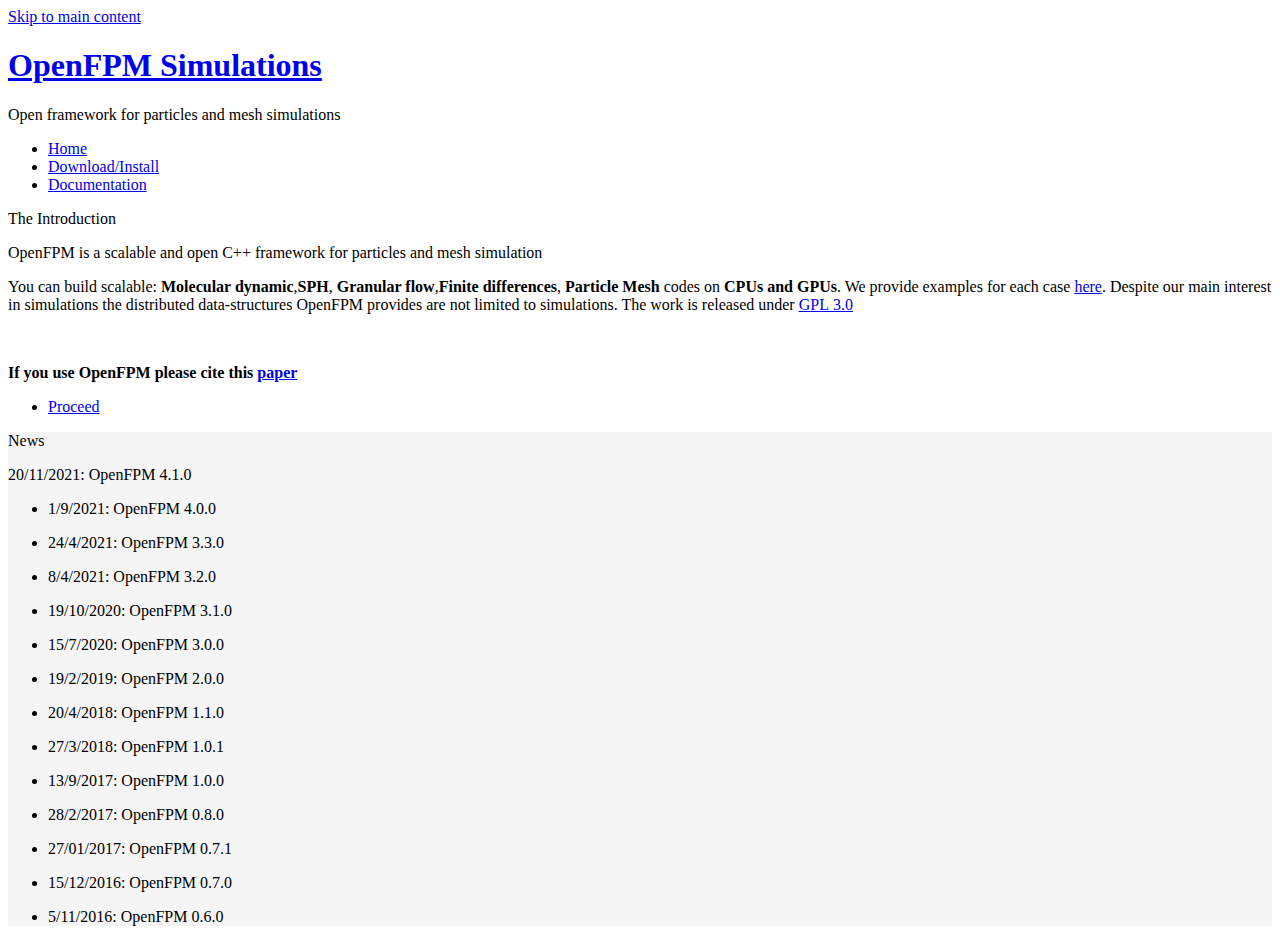
<file: openfpm.mpi-cbg.de/node/2.html>
<!-- THEME DEBUG -->
<!-- THEME HOOK: 'html' -->
<!-- FILE NAME SUGGESTIONS:
   * html--front.html.twig
   * html--node--2.html.twig
   * html--node--%.html.twig
   * html--node.html.twig
   x html.html.twig
-->
<!-- BEGIN OUTPUT from 'core/themes/stable/templates/layout/html.html.twig' -->
<!DOCTYPE html>
<html lang="en" dir="ltr" prefix="content: http://purl.org/rss/1.0/modules/content/  dc: http://purl.org/dc/terms/  foaf: http://xmlns.com/foaf/0.1/  og: http://ogp.me/ns#  rdfs: http://www.w3.org/2000/01/rdf-schema#  schema: http://schema.org/  sioc: http://rdfs.org/sioc/ns#  sioct: http://rdfs.org/sioc/types#  skos: http://www.w3.org/2004/02/skos/core#  xsd: http://www.w3.org/2001/XMLSchema# ">
  
<!-- Mirrored from openfpm.mpi-cbg.de/node/2 by HTTrack Website Copier/3.x [XR&CO'2014], Fri, 06 Jan 2023 09:12:57 GMT -->
<!-- Added by HTTrack --><meta http-equiv="content-type" content="text/html;charset=UTF-8" /><!-- /Added by HTTrack -->
<head>
    <meta charset="utf-8" />
<meta name="Generator" content="Drupal 8 (https://www.drupal.org)" />
<meta name="MobileOptimized" content="width" />
<meta name="HandheldFriendly" content="true" />
<meta name="viewport" content="width=device-width, initial-scale=1.0" />
<link rel="shortcut icon" href="http://openfpm.mpi-cbg.de/core/misc/favicon.ico" type="image/vnd.microsoft.icon" />
<link rel="canonical" href="http://openfpm.mpi-cbg.de/node/2" />
<link rel="shortlink" href="http://openfpm.mpi-cbg.de/node/2" />
<link rel="revision" href="http://openfpm.mpi-cbg.de/node/2" />

    <title>OpenFPM introduction | OpenFPM</title>
    <link rel="stylesheet" href="http://openfpm.mpi-cbg.de/core/themes/stable/css/system/components/ajax-progress.module.css?ppi10g" media="all" />
<link rel="stylesheet" href="http://openfpm.mpi-cbg.de/core/themes/stable/css/system/components/align.module.css?ppi10g" media="all" />
<link rel="stylesheet" href="http://openfpm.mpi-cbg.de/core/themes/stable/css/system/components/autocomplete-loading.module.css?ppi10g" media="all" />
<link rel="stylesheet" href="http://openfpm.mpi-cbg.de/core/themes/stable/css/system/components/fieldgroup.module.css?ppi10g" media="all" />
<link rel="stylesheet" href="http://openfpm.mpi-cbg.de/core/themes/stable/css/system/components/container-inline.module.css?ppi10g" media="all" />
<link rel="stylesheet" href="http://openfpm.mpi-cbg.de/core/themes/stable/css/system/components/clearfix.module.css?ppi10g" media="all" />
<link rel="stylesheet" href="http://openfpm.mpi-cbg.de/core/themes/stable/css/system/components/details.module.css?ppi10g" media="all" />
<link rel="stylesheet" href="http://openfpm.mpi-cbg.de/core/themes/stable/css/system/components/hidden.module.css?ppi10g" media="all" />
<link rel="stylesheet" href="http://openfpm.mpi-cbg.de/core/themes/stable/css/system/components/item-list.module.css?ppi10g" media="all" />
<link rel="stylesheet" href="http://openfpm.mpi-cbg.de/core/themes/stable/css/system/components/js.module.css?ppi10g" media="all" />
<link rel="stylesheet" href="http://openfpm.mpi-cbg.de/core/themes/stable/css/system/components/nowrap.module.css?ppi10g" media="all" />
<link rel="stylesheet" href="http://openfpm.mpi-cbg.de/core/themes/stable/css/system/components/position-container.module.css?ppi10g" media="all" />
<link rel="stylesheet" href="http://openfpm.mpi-cbg.de/core/themes/stable/css/system/components/progress.module.css?ppi10g" media="all" />
<link rel="stylesheet" href="http://openfpm.mpi-cbg.de/core/themes/stable/css/system/components/reset-appearance.module.css?ppi10g" media="all" />
<link rel="stylesheet" href="http://openfpm.mpi-cbg.de/core/themes/stable/css/system/components/resize.module.css?ppi10g" media="all" />
<link rel="stylesheet" href="http://openfpm.mpi-cbg.de/core/themes/stable/css/system/components/sticky-header.module.css?ppi10g" media="all" />
<link rel="stylesheet" href="http://openfpm.mpi-cbg.de/core/themes/stable/css/system/components/system-status-counter.css?ppi10g" media="all" />
<link rel="stylesheet" href="http://openfpm.mpi-cbg.de/core/themes/stable/css/system/components/system-status-report-counters.css?ppi10g" media="all" />
<link rel="stylesheet" href="http://openfpm.mpi-cbg.de/core/themes/stable/css/system/components/system-status-report-general-info.css?ppi10g" media="all" />
<link rel="stylesheet" href="http://openfpm.mpi-cbg.de/core/themes/stable/css/system/components/tabledrag.module.css?ppi10g" media="all" />
<link rel="stylesheet" href="http://openfpm.mpi-cbg.de/core/themes/stable/css/system/components/tablesort.module.css?ppi10g" media="all" />
<link rel="stylesheet" href="http://openfpm.mpi-cbg.de/core/themes/stable/css/system/components/tree-child.module.css?ppi10g" media="all" />
<link rel="stylesheet" href="http://openfpm.mpi-cbg.de/themes/custom/openfpm/assets/css/main.css?ppi10g" media="all" />

    
<!--[if lte IE 8]>
<script src="/core/assets/vendor/html5shiv/html5shiv.min.js?v=3.7.3"></script>
<![endif]-->

  </head>
  <body>
        <a href="#main-content" class="visually-hidden focusable">
      Skip to main content
    </a>
    
    

<!-- THEME DEBUG -->
<!-- THEME HOOK: 'off_canvas_page_wrapper' -->
<!-- BEGIN OUTPUT from 'core/themes/stable/templates/content/off-canvas-page-wrapper.html.twig' -->
  <div class="dialog-off-canvas-main-canvas" data-off-canvas-main-canvas>
    

<!-- THEME DEBUG -->
<!-- THEME HOOK: 'page' -->
<!-- FILE NAME SUGGESTIONS:
   * page--front.html.twig
   * page--node--2.html.twig
   * page--node--%.html.twig
   * page--node.html.twig
   x page.html.twig
-->
<!-- BEGIN OUTPUT from 'themes/custom/openfpm/page.html.twig' -->
<div class="layout-container">

  <header role="banner" class="header-class">
    

<!-- THEME DEBUG -->
<!-- THEME HOOK: 'region' -->
<!-- FILE NAME SUGGESTIONS:
   * region--header.html.twig
   x region.html.twig
-->
<!-- BEGIN OUTPUT from 'core/themes/stable/templates/layout/region.html.twig' -->
  <div>
    

<!-- THEME DEBUG -->
<!-- THEME HOOK: 'block' -->
<!-- FILE NAME SUGGESTIONS:
   * block--openfpm-header-2.html.twig
   * block--block-content--0b411ed8-50e6-4ed8-9b6d-2bc182b3d61e.html.twig
   * block--block-content.html.twig
   * block--block-content.html.twig
   x block.html.twig
-->
<!-- BEGIN OUTPUT from 'core/themes/stable/templates/block/block.html.twig' -->
<div id="block-openfpm-header-2">
  
    
      

<!-- THEME DEBUG -->
<!-- THEME HOOK: 'field' -->
<!-- FILE NAME SUGGESTIONS:
   * field--block-content--body--basic.html.twig
   * field--block-content--body.html.twig
   * field--block-content--basic.html.twig
   * field--body.html.twig
   * field--text-with-summary.html.twig
   x field.html.twig
-->
<!-- BEGIN OUTPUT from 'core/themes/stable/templates/field/field.html.twig' -->

            <div><div class="wrapper" id="header-wrapper">
<div id="header"><!-- Logo -->
<div id="logo">
<h1><a href="http://openfpm.mpi-cbg.de/" tabindex="-1">OpenFPM Simulations</a></h1>

<p>Open framework for particles and mesh simulations</p>
</div>
<!-- Nav -->

<nav id="nav"><ul><li class="current" style="white-space: nowrap;"><a href="http://openfpm.mpi-cbg.de/" tabindex="-1">Home</a></li>
	<li style="white-space: nowrap;"><a href="http://openfpm.mpi-cbg.de/node/install#intro-wrapper" tabindex="-1">Download/Install</a></li>
	<li style="white-space: nowrap;"><a href="http://openfpm.mpi-cbg.de/node/documentation#intro-wrapper" tabindex="-1">Documentation</a></li>
</ul></nav></div>
</div>
</div>
      
<!-- END OUTPUT from 'core/themes/stable/templates/field/field.html.twig' -->


  </div>

<!-- END OUTPUT from 'core/themes/stable/templates/block/block.html.twig' -->


  </div>

<!-- END OUTPUT from 'core/themes/stable/templates/layout/region.html.twig' -->


  </header>

  <main role="main">
    <a id="main-content" tabindex="-1"></a>
    <div class="layout-content">
      

<!-- THEME DEBUG -->
<!-- THEME HOOK: 'region' -->
<!-- FILE NAME SUGGESTIONS:
   * region--content.html.twig
   x region.html.twig
-->
<!-- BEGIN OUTPUT from 'core/themes/stable/templates/layout/region.html.twig' -->
  <div>
    

<!-- THEME DEBUG -->
<!-- THEME HOOK: 'node' -->
<!-- FILE NAME SUGGESTIONS:
   * node--2--full.html.twig
   * node--2.html.twig
   * node--page--full.html.twig
   * node--page.html.twig
   * node--full.html.twig
   x node.html.twig
-->
<!-- BEGIN OUTPUT from 'core/themes/stable/templates/content/node.html.twig' -->
<article data-history-node-id="2" role="article" about="/node/2" typeof="schema:WebPage">

  
    

<!-- THEME DEBUG -->
<!-- THEME HOOK: 'rdf_metadata' -->
<!-- BEGIN OUTPUT from 'core/themes/stable/templates/misc/rdf-metadata.html.twig' -->
  <span property="schema:name" content="OpenFPM introduction" class="hidden"></span>

<!-- END OUTPUT from 'core/themes/stable/templates/misc/rdf-metadata.html.twig' -->



  
  <div>
    

<!-- THEME DEBUG -->
<!-- THEME HOOK: 'field' -->
<!-- FILE NAME SUGGESTIONS:
   * field--node--body--page.html.twig
   * field--node--body.html.twig
   * field--node--page.html.twig
   * field--body.html.twig
   * field--text-with-summary.html.twig
   x field.html.twig
-->
<!-- BEGIN OUTPUT from 'core/themes/stable/templates/field/field.html.twig' -->

            <div property="schema:text"><!-- Intro -->
<div class="wrapper style1" id="intro-wrapper">
<div class="title">The Introduction</div>

<section class="container" id="intro"><p class="style1">OpenFPM is a scalable and open C++ framework for particles and mesh simulation</p>

<p class="style3">You can build scalable: <strong>Molecular dynamic</strong>,<strong>SPH</strong>, <strong>Granular flow</strong>,<strong>Finite differences</strong>, <strong>Particle Mesh</strong> codes on <strong>CPUs and GPUs</strong>. We provide examples for each case <a href="http://openfpm.mpi-cbg.de/documentation#intro-wrapper">here</a>. Despite our main interest in simulations the distributed data-structures OpenFPM provides are not limited to simulations. The work is released under <a href="http://html5up.net/license">GPL 3.0</a></p>
 

<p class="style3"><strong>If you use OpenFPM please cite this <a href="https://www.sciencedirect.com/science/article/pii/S0010465519300852?via%3Dihub">paper</a></strong></p>

<ul class="actions"><li><a class="button style3 big" href="http://openfpm.mpi-cbg.de/install#intro-wrapper">Proceed</a></li>
</ul></section></div>
</div>
      
<!-- END OUTPUT from 'core/themes/stable/templates/field/field.html.twig' -->



<!-- THEME DEBUG -->
<!-- THEME HOOK: 'links__node' -->
<!-- FILE NAME SUGGESTIONS:
   * links--node.html.twig
   x links.html.twig
-->
<!-- BEGIN OUTPUT from 'core/themes/stable/templates/navigation/links.html.twig' -->

<!-- END OUTPUT from 'core/themes/stable/templates/navigation/links.html.twig' -->


  </div>

</article>

<!-- END OUTPUT from 'core/themes/stable/templates/content/node.html.twig' -->


  </div>

<!-- END OUTPUT from 'core/themes/stable/templates/layout/region.html.twig' -->


    </div>
    <div class="layout-content">
      

<!-- THEME DEBUG -->
<!-- THEME HOOK: 'region' -->
<!-- FILE NAME SUGGESTIONS:
   * region--content2.html.twig
   x region.html.twig
-->
<!-- BEGIN OUTPUT from 'core/themes/stable/templates/layout/region.html.twig' -->
  <div>
    

<!-- THEME DEBUG -->
<!-- THEME HOOK: 'block' -->
<!-- FILE NAME SUGGESTIONS:
   * block--openfpm-intro.html.twig
   * block--block-content--fb79f5f7-3516-4d62-b24f-343fa29e4a40.html.twig
   * block--block-content.html.twig
   * block--block-content.html.twig
   x block.html.twig
-->
<!-- BEGIN OUTPUT from 'core/themes/stable/templates/block/block.html.twig' -->
<div id="block-openfpm-intro">
  
    
      

<!-- THEME DEBUG -->
<!-- THEME HOOK: 'field' -->
<!-- FILE NAME SUGGESTIONS:
   * field--block-content--body--basic.html.twig
   * field--block-content--body.html.twig
   * field--block-content--basic.html.twig
   * field--body.html.twig
   * field--text-with-summary.html.twig
   x field.html.twig
-->
<!-- BEGIN OUTPUT from 'core/themes/stable/templates/field/field.html.twig' -->

            <div><!-- Intro -->
<div class="wrapper style2" id="intro-wrapper" style="background-color:whiteSmoke; color=:#000000">
<div class="title" style="background-color:whiteSmoke;">News</div>

<section class="container" id="intro"><p class="style2">20/11/2021: OpenFPM 4.1.0</p>

<div id="news-container">
<ul><li>
	<div>
	<p class="style2">1/9/2021: OpenFPM 4.0.0</p>
	</div>
	</li>
	<li>
	<div>
	<p class="style2">24/4/2021: OpenFPM 3.3.0</p>
	</div>
	</li>
	<li>
	<div>
	<p class="style2">8/4/2021: OpenFPM 3.2.0</p>
	</div>
	</li>
	<li>
	<div>
	<p class="style2">19/10/2020: OpenFPM 3.1.0</p>
	</div>
	</li>
	<li>
	<div>
	<p class="style2">15/7/2020: OpenFPM 3.0.0</p>
	</div>
	</li>
	<li>
	<div>
	<p class="style2">19/2/2019: OpenFPM 2.0.0</p>
	</div>
	</li>
	<li>
	<div>
	<p class="style2">20/4/2018: OpenFPM 1.1.0</p>
	</div>
	</li>
	<li>
	<div>
	<p class="style2">27/3/2018: OpenFPM 1.0.1</p>
	</div>
	</li>
	<li>
	<div>
	<p class="style2">13/9/2017: OpenFPM 1.0.0</p>
	</div>
	</li>
	<li>
	<div>
	<p class="style2">28/2/2017: OpenFPM 0.8.0</p>
	</div>
	</li>
	<li>
	<div>
	<p class="style2">27/01/2017: OpenFPM 0.7.1</p>
	</div>
	</li>
	<li>
	<div>
	<p class="style2">15/12/2016: OpenFPM 0.7.0</p>
	</div>
	</li>
	<li>
	<div>
	<p class="style2">5/11/2016: OpenFPM 0.6.0</p>
	</div>
	</li>
</ul></div>
</section><!--<script src="/core/assets/vendor/jquery/jquery.min.js?v=2.2.3"></script><script src="/themes/custom/openfpm/assets/js/jquery.vticker-min.js?ovt3et"></script><script type="text/javascript">
$(function(){
	$('#news-container').vTicker({ 
		speed: 500,
		pause: 3000,
		animation: 'fade',
		mousePause: false,
		showItems: 3
	});
});
</script>--></div>
</div>
      
<!-- END OUTPUT from 'core/themes/stable/templates/field/field.html.twig' -->


  </div>

<!-- END OUTPUT from 'core/themes/stable/templates/block/block.html.twig' -->



<!-- THEME DEBUG -->
<!-- THEME HOOK: 'block' -->
<!-- FILE NAME SUGGESTIONS:
   * block--openfpm-install.html.twig
   * block--block-content--dae26765-5172-4b72-be6c-8a9ef4e47f93.html.twig
   * block--block-content.html.twig
   * block--block-content.html.twig
   x block.html.twig
-->
<!-- BEGIN OUTPUT from 'core/themes/stable/templates/block/block.html.twig' -->
<div id="block-openfpm-install">
  
    
      

<!-- THEME DEBUG -->
<!-- THEME HOOK: 'field' -->
<!-- FILE NAME SUGGESTIONS:
   * field--block-content--body--basic.html.twig
   * field--block-content--body.html.twig
   * field--block-content--basic.html.twig
   * field--body.html.twig
   * field--text-with-summary.html.twig
   x field.html.twig
-->
<!-- BEGIN OUTPUT from 'core/themes/stable/templates/field/field.html.twig' -->

            <div><script type="text/javascript" src="http://ra.revolvermaps.com/0/0/3.js?i=0zooxjlfox9&amp;b=0&amp;s=21&amp;m=2&amp;cl=ffffff&amp;co=010020&amp;cd=aa0000&amp;v0=60&amp;v1=60&amp;r=1" async="async"></script></div>
      
<!-- END OUTPUT from 'core/themes/stable/templates/field/field.html.twig' -->


  </div>

<!-- END OUTPUT from 'core/themes/stable/templates/block/block.html.twig' -->


  </div>

<!-- END OUTPUT from 'core/themes/stable/templates/layout/region.html.twig' -->


    </div>
    <div class="layout-content">
      
    </div>
    <div class="layout-content">
      
    </div>
    
    
  </main>

  
</div>
<!-- END OUTPUT from 'themes/custom/openfpm/page.html.twig' -->


  </div>

<!-- END OUTPUT from 'core/themes/stable/templates/content/off-canvas-page-wrapper.html.twig' -->


    
    <script src="http://openfpm.mpi-cbg.de/core/assets/vendor/jquery/jquery.min.js?v=3.2.1"></script>
<script src="http://openfpm.mpi-cbg.de/themes/custom/openfpm/assets/js/jquery.dropotron.min.js?ppi10g"></script>
<script src="http://openfpm.mpi-cbg.de/themes/custom/openfpm/assets/js/skel.min.js?ppi10g"></script>
<script src="http://openfpm.mpi-cbg.de/themes/custom/openfpm/assets/js/skel-viewport.min.js?ppi10g"></script>
<script src="http://openfpm.mpi-cbg.de/themes/custom/openfpm/assets/js/util.js?ppi10g"></script>
<script src="http://openfpm.mpi-cbg.de/themes/custom/openfpm/assets/js/main.js?ppi10g"></script>
<script src="http://openfpm.mpi-cbg.de/themes/custom/openfpm/assets/js/jquery.vticker-min.js?ppi10g"></script>

  </body>

<!-- Mirrored from openfpm.mpi-cbg.de/node/2 by HTTrack Website Copier/3.x [XR&CO'2014], Fri, 06 Jan 2023 09:12:57 GMT -->
</html>

<!-- END OUTPUT from 'core/themes/stable/templates/layout/html.html.twig' -->
</file>
